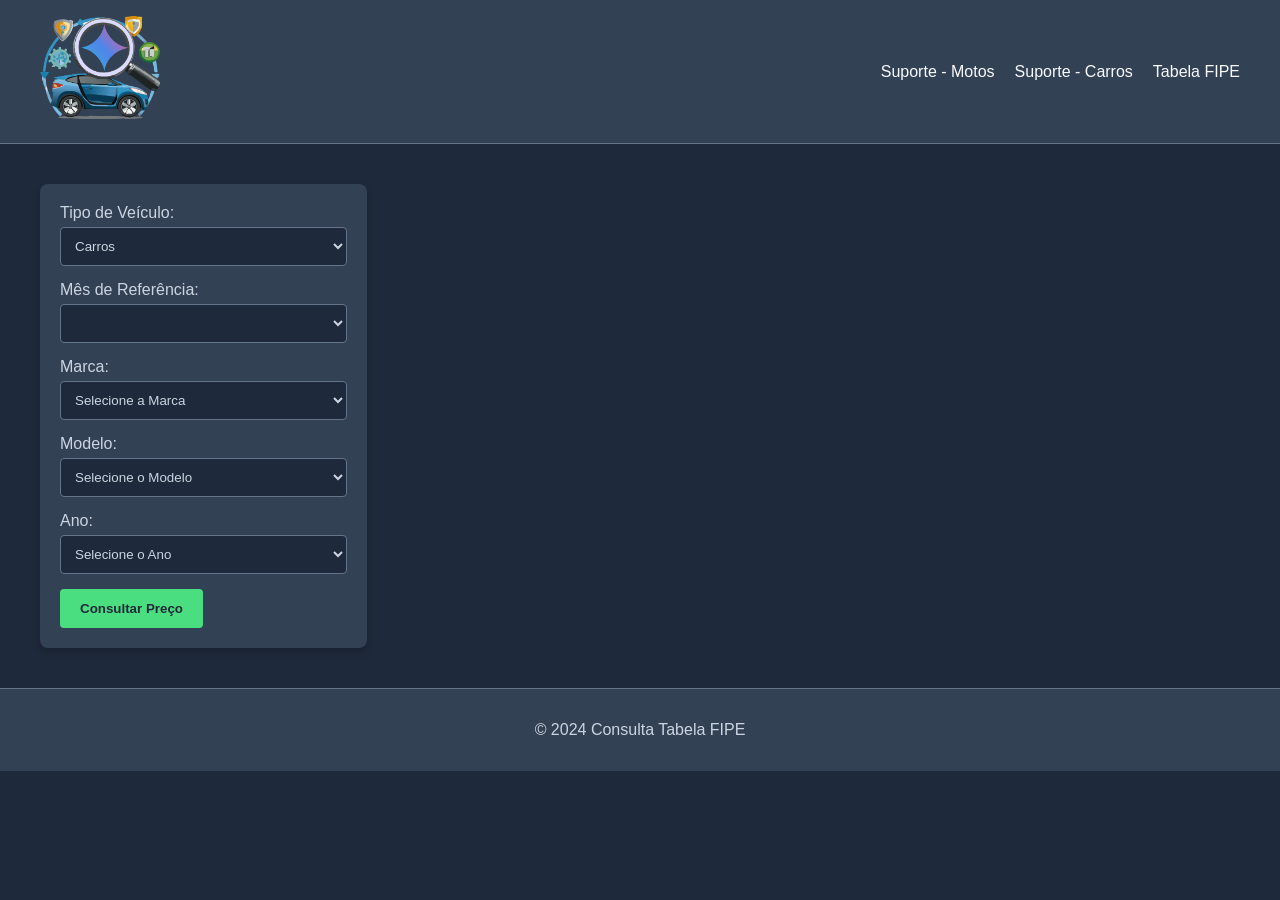
<file: fipe.html>
<!DOCTYPE html>
<html lang="pt-BR">
<head>
    <meta charset="UTF-8">
    <meta name="viewport" content="width=device-width, initial-scale=1.0">
    <title>Consulta Tabela FIPE</title>
    <link rel="stylesheet" href="css/style.css">
    <link rel="stylesheet" href="css/fipe.css"> <!-- Estilo específico para a página FIPE -->
</head>
<body>
    <header>
        <div class="container">
            <div class="logo-container">
                <a href="index.html">
                    <img src="img/logo.png" alt="Logotipo da Central de Suporte" class="logo">
                </a>
            </div>
            <nav>
                <ul>
                    <li><a href="index.html">Suporte - Motos</a></li>
                    <li><a href="suporte-carros.html">Suporte - Carros</a></li>
                    <li><a href="fipe.html">Tabela FIPE</a></li>
                </ul>
            </nav>
        </div>
    </header>

    <main>
        <section id="fipe-consulta">
            <label for="vehicleType">Tipo de Veículo:</label>
            <select id="vehicleType">
                <option value="cars">Carros</option>
                <option value="motorcycles">Motos</option>
                <option value="trucks">Caminhões</option>
            </select>

            <label for="reference">Mês de Referência:</label>
            <select id="reference">
                <!-- As opções serão preenchidas com JavaScript -->
            </select>

            <label for="brand">Marca:</label>
            <select id="brand">
                <option value="">Selecione a Marca</option>
                <!-- As opções serão preenchidas com JavaScript -->
            </select>

            <label for="model">Modelo:</label>
            <select id="model">
                <option value="">Selecione o Modelo</option>
                <!-- As opções serão preenchidas com JavaScript -->
            </select>

            <label for="year">Ano:</label>
            <select id="year">
                <option value="">Selecione o Ano</option>
                <!-- As opções serão preenchidas com JavaScript -->
            </select>

            <button id="consultar">Consultar Preço</button>
        </section>

        <section id="fipe-resultados" style="display: none;">
            <h2>Resultado da Consulta</h2>
            <div id="fipe-detalhes">
                <!-- Detalhes do veículo aparecerão aqui -->
            </div>
        </section>
    </main>

    <footer>
        <p>&copy; 2024 Consulta Tabela FIPE</p>
    </footer>

    <script src="js/fipe.js"></script> <!-- Arquivo JavaScript para a página FIPE -->
</body>
</html>
</file>
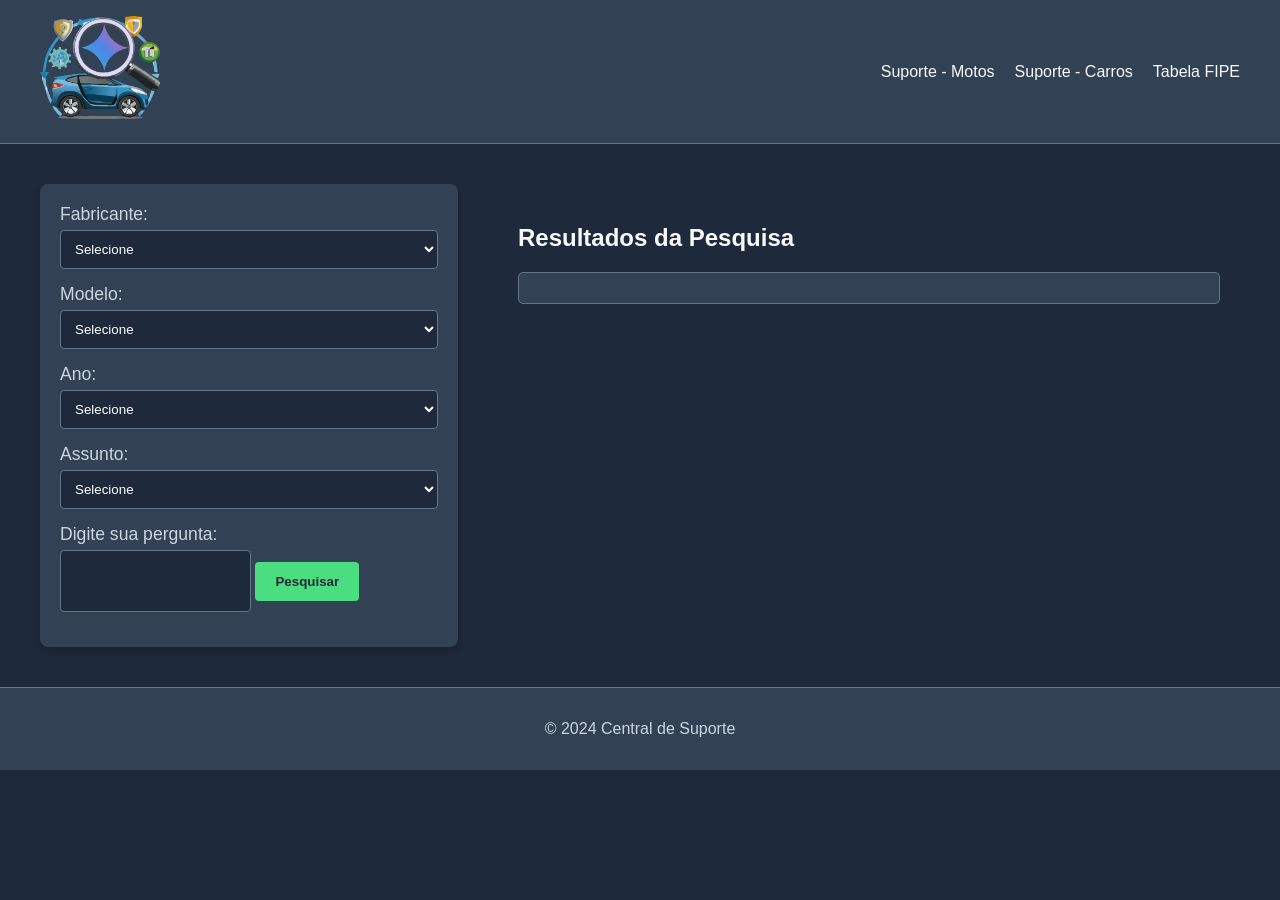
<file: suporte-carros.html>
<!DOCTYPE html>
<html lang="pt-BR">
<head>
    <meta charset="UTF-8">
    <meta name="viewport" content="width=device-width, initial-scale=1.0">
    <title>Suporte e Pesquisa de Carros com Gemini</title>
    <link rel="stylesheet" href="css/style.css">
</head>
<body>
    <header>
        <div class="container">
            <div class="logo-container">
                <a href="index.html">
                    <img src="img/logo.png" alt="Logotipo da Central de Suporte" class="logo">
                </a>
            </div>
            <nav>
                <ul>
                    <li><a href="index.html">Suporte - Motos</a></li>
                    <li><a href="suporte-carros.html">Suporte - Carros</a></li>
                    <li><a href="fipe.html">Tabela FIPE</a></li>


                </ul>
            </nav>
        </div>
    </header>

    <main>
        <section id="pesquisa">
            <label for="fabricante">Fabricante:</label>
            <select id="fabricante" name="fabricante">
                <option value="">Selecione</option>
                <!-- As opções de fabricante serão preenchidas com JavaScript -->
            </select>

            <label for="modelo">Modelo:</label>
            <select id="modelo" name="modelo">
                <option value="">Selecione</option>
                <!-- As opções de modelo serão preenchidas com JavaScript -->
            </select>

            <label for="ano">Ano:</label>
            <select id="ano" name="ano">
                <option value="">Selecione</option>
                <!-- As opções de ano serão preenchidas com JavaScript -->
            </select>

            <label for="assunto">Assunto:</label>
            <select id="assunto" name="assunto">
                <option value="">Selecione</option>
                <option value="defeito">Defeito</option>
                <option value="especificacao">Especificação</option>
                <option value="codigo">Código</option>
                <option value="peca">Peça</option>
                <option value="solucao">Solução</option>
                <option value="manutencao">Manutenção</option>
                <option value="revisao">Revisão</option>
                <option value="dica">Dica</option>
                <option value="comparativo">Comparativo</option>
                <option value="preco">Preço</option>
            </select>

            <label for="pergunta">Digite sua pergunta:</label>
            <input type="text" id="pergunta" name="pergunta">

            <button id="enviar">Pesquisar</button>
        </section>

        <section id="resultados">
            <h2>Resultados da Pesquisa</h2>
            <div id="resposta-gemini">
                <!-- Resposta da Gemini aparecerá aqui -->
            </div>
            <div id="documentos-relacionados">
                <!-- Lista de documentos relacionados -->
            </div>
        </section>
    </main>

    <footer>
        <p>&copy; 2024 Central de Suporte</p>
    </footer>

    <script src="js/gemini_api.js"></script>
    <script src="js/suporte-carros.js"></script>
</body>
</html>
</file>
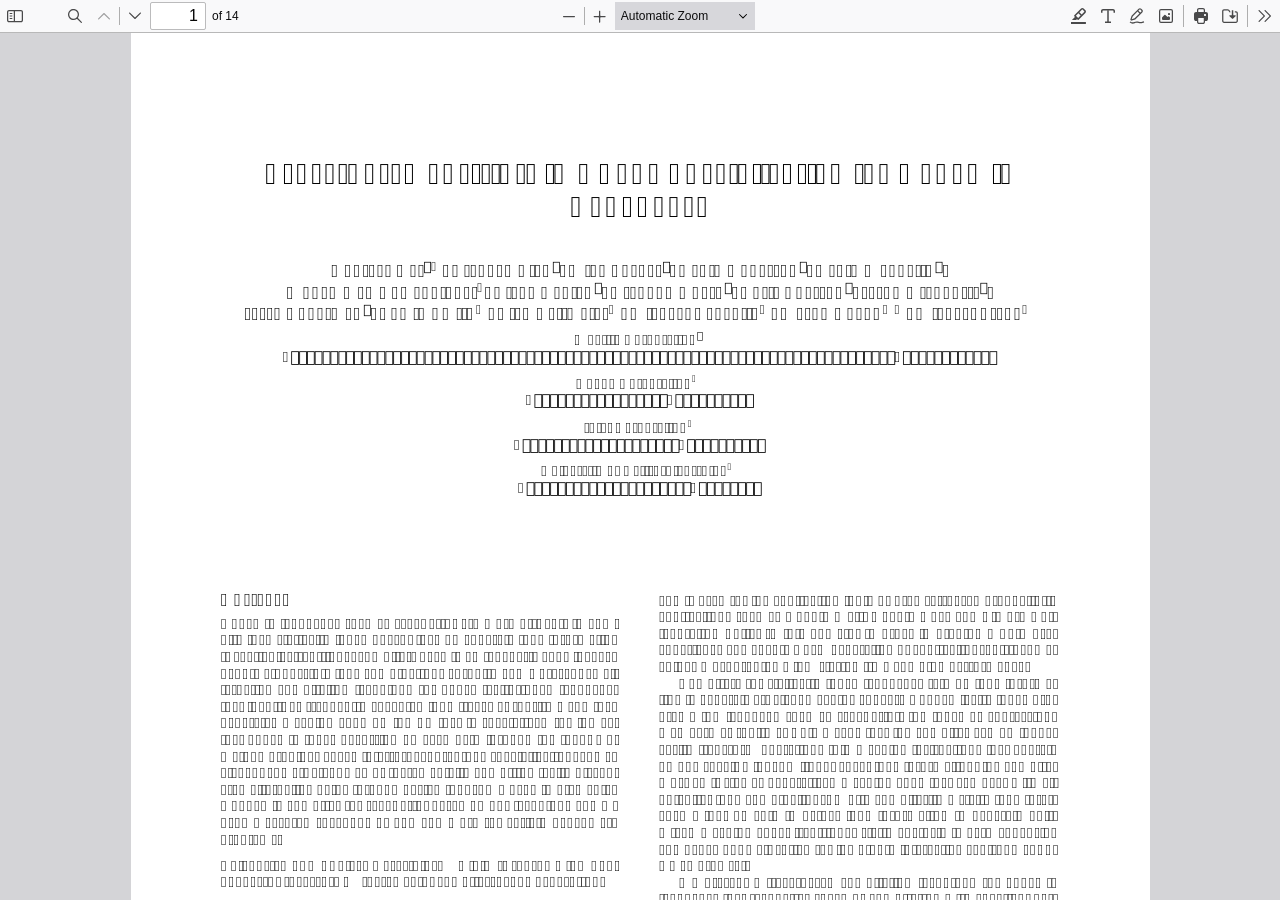
<file: lib/pdfjs/web/viewer.html>
﻿<!DOCTYPE html>
<!--
Copyright 2012 Mozilla Foundation

Licensed under the Apache License, Version 2.0 (the "License");
you may not use this file except in compliance with the License.
You may obtain a copy of the License at

    http://www.apache.org/licenses/LICENSE-2.0

Unless required by applicable law or agreed to in writing, software
distributed under the License is distributed on an "AS IS" BASIS,
WITHOUT WARRANTIES OR CONDITIONS OF ANY KIND, either express or implied.
See the License for the specific language governing permissions and
limitations under the License.

Adobe CMap resources are covered by their own copyright but the same license:

    Copyright 1990-2015 Adobe Systems Incorporated.

See https://github.com/adobe-type-tools/cmap-resources
-->
<html dir="ltr" mozdisallowselectionprint>
  <head>
    <meta charset="utf-8">
    <meta name="viewport" content="width=device-width, initial-scale=1, maximum-scale=1">
    <meta name="google" content="notranslate">
    <title>PDF.js viewer</title>

<!-- This snippet is used in production (included from viewer.html) -->
<link rel="resource" type="application/l10n" href="locale/locale.json">
<script src="../build/pdf.mjs" type="module"></script>

    <link rel="stylesheet" href="viewer.css">

  <script src="viewer.mjs" type="module"></script>
  </head>

  <body tabindex="0">
    <div id="outerContainer">

      <div id="sidebarContainer">
        <div id="toolbarSidebar" class="toolbarHorizontalGroup">
          <div id="toolbarSidebarLeft">
            <div id="sidebarViewButtons" class="toolbarHorizontalGroup toggled" role="radiogroup">
              <button id="viewThumbnail" class="toolbarButton toggled" type="button" title="Show Thumbnails" tabindex="0" data-l10n-id="pdfjs-thumbs-button" role="radio" aria-checked="true" aria-controls="thumbnailView">
                 <span data-l10n-id="pdfjs-thumbs-button-label">Thumbnails</span>
              </button>
              <button id="viewOutline" class="toolbarButton" type="button" title="Show Document Outline (double-click to expand/collapse all items)" tabindex="0" data-l10n-id="pdfjs-document-outline-button" role="radio" aria-checked="false" aria-controls="outlineView">
                 <span data-l10n-id="pdfjs-document-outline-button-label">Document Outline</span>
              </button>
              <button id="viewAttachments" class="toolbarButton" type="button" title="Show Attachments" tabindex="0" data-l10n-id="pdfjs-attachments-button" role="radio" aria-checked="false" aria-controls="attachmentsView">
                 <span data-l10n-id="pdfjs-attachments-button-label">Attachments</span>
              </button>
              <button id="viewLayers" class="toolbarButton" type="button" title="Show Layers (double-click to reset all layers to the default state)" tabindex="0" data-l10n-id="pdfjs-layers-button" role="radio" aria-checked="false" aria-controls="layersView">
                 <span data-l10n-id="pdfjs-layers-button-label">Layers</span>
              </button>
            </div>
          </div>

          <div id="toolbarSidebarRight">
            <div id="outlineOptionsContainer" class="toolbarHorizontalGroup">
              <div class="verticalToolbarSeparator"></div>

              <button id="currentOutlineItem" class="toolbarButton" type="button" disabled="disabled" title="Find Current Outline Item" tabindex="0" data-l10n-id="pdfjs-current-outline-item-button">
                <span data-l10n-id="pdfjs-current-outline-item-button-label">Current Outline Item</span>
              </button>
            </div>
          </div>
        </div>
        <div id="sidebarContent">
          <div id="thumbnailView">
          </div>
          <div id="outlineView" class="hidden">
          </div>
          <div id="attachmentsView" class="hidden">
          </div>
          <div id="layersView" class="hidden">
          </div>
        </div>
        <div id="sidebarResizer"></div>
      </div>  <!-- sidebarContainer -->

      <div id="mainContainer">
        <div class="toolbar">
          <div id="toolbarContainer">
            <div id="toolbarViewer" class="toolbarHorizontalGroup">
              <div id="toolbarViewerLeft" class="toolbarHorizontalGroup">
                <button id="sidebarToggleButton" class="toolbarButton" type="button" title="Toggle Sidebar" tabindex="0" data-l10n-id="pdfjs-toggle-sidebar-button" aria-expanded="false" aria-haspopup="true" aria-controls="sidebarContainer">
                  <span data-l10n-id="pdfjs-toggle-sidebar-button-label">Toggle Sidebar</span>
                </button>
                <div class="toolbarButtonSpacer"></div>
                <div class="toolbarButtonWithContainer">
                  <button id="viewFindButton" class="toolbarButton" type="button" title="Find in Document" tabindex="0" data-l10n-id="pdfjs-findbar-button" aria-expanded="false" aria-controls="findbar">
                    <span data-l10n-id="pdfjs-findbar-button-label">Find</span>
                  </button>
                  <div class="hidden doorHanger toolbarHorizontalGroup" id="findbar">
                    <div id="findInputContainer" class="toolbarHorizontalGroup">
                      <span class="loadingInput end toolbarHorizontalGroup">
                        <input id="findInput" class="toolbarField" title="Find" placeholder="Find in document…" tabindex="0" data-l10n-id="pdfjs-find-input" aria-invalid="false">
                      </span>
                      <div class="toolbarHorizontalGroup">
                        <button id="findPreviousButton" class="toolbarButton" type="button" title="Find the previous occurrence of the phrase" tabindex="0" data-l10n-id="pdfjs-find-previous-button">
                          <span data-l10n-id="pdfjs-find-previous-button-label">Previous</span>
                        </button>
                        <div class="splitToolbarButtonSeparator"></div>
                        <button id="findNextButton" class="toolbarButton" type="button" title="Find the next occurrence of the phrase" tabindex="0" data-l10n-id="pdfjs-find-next-button">
                          <span data-l10n-id="pdfjs-find-next-button-label">Next</span>
                        </button>
                      </div>
                    </div>

                    <div id="findbarOptionsOneContainer" class="toolbarHorizontalGroup">
                      <div class="toggleButton toolbarLabel">
                        <input type="checkbox" id="findHighlightAll" tabindex="0" />
                        <label for="findHighlightAll" data-l10n-id="pdfjs-find-highlight-checkbox">Highlight All</label>
                      </div>
                      <div class="toggleButton toolbarLabel">
                        <input type="checkbox" id="findMatchCase" tabindex="0" />
                        <label for="findMatchCase" data-l10n-id="pdfjs-find-match-case-checkbox-label">Match Case</label>
                      </div>
                    </div>
                    <div id="findbarOptionsTwoContainer" class="toolbarHorizontalGroup">
                      <div class="toggleButton toolbarLabel">
                        <input type="checkbox" id="findMatchDiacritics" tabindex="0" />
                        <label for="findMatchDiacritics" data-l10n-id="pdfjs-find-match-diacritics-checkbox-label">Match Diacritics</label>
                      </div>
                      <div class="toggleButton toolbarLabel">
                        <input type="checkbox" id="findEntireWord" tabindex="0" />
                        <label for="findEntireWord" data-l10n-id="pdfjs-find-entire-word-checkbox-label">Whole Words</label>
                      </div>
                    </div>

                    <div id="findbarMessageContainer" class="toolbarHorizontalGroup" aria-live="polite">
                      <span id="findResultsCount" class="toolbarLabel"></span>
                      <span id="findMsg" class="toolbarLabel"></span>
                    </div>
                  </div>  <!-- findbar -->
                </div>
                <div class="toolbarHorizontalGroup hiddenSmallView">
                  <button class="toolbarButton" title="Previous Page" type="button" id="previous" tabindex="0" data-l10n-id="pdfjs-previous-button">
                    <span data-l10n-id="pdfjs-previous-button-label">Previous</span>
                  </button>
                  <div class="splitToolbarButtonSeparator"></div>
                  <button class="toolbarButton" type="button" title="Next Page" id="next" tabindex="0" data-l10n-id="pdfjs-next-button">
                    <span data-l10n-id="pdfjs-next-button-label">Next</span>
                  </button>
                </div>
                <div class="toolbarHorizontalGroup">
                  <span class="loadingInput start toolbarHorizontalGroup">
                    <input type="number" id="pageNumber" class="toolbarField" title="Page" value="1" min="1" tabindex="0" data-l10n-id="pdfjs-page-input" autocomplete="off">
                  </span>
                  <span id="numPages" class="toolbarLabel"></span>
                </div>
              </div>
              <div id="toolbarViewerMiddle" class="toolbarHorizontalGroup">
                <div class="toolbarHorizontalGroup">
                  <button id="zoomOutButton" class="toolbarButton" type="button" title="Zoom Out" tabindex="0" data-l10n-id="pdfjs-zoom-out-button">
                    <span data-l10n-id="pdfjs-zoom-out-button-label">Zoom Out</span>
                  </button>
                  <div class="splitToolbarButtonSeparator"></div>
                  <button id="zoomInButton" class="toolbarButton" type="button" title="Zoom In" tabindex="0" data-l10n-id="pdfjs-zoom-in-button">
                    <span data-l10n-id="pdfjs-zoom-in-button-label">Zoom In</span>
                  </button>
                </div>
                <span id="scaleSelectContainer" class="dropdownToolbarButton">
                  <select id="scaleSelect" title="Zoom" tabindex="0" data-l10n-id="pdfjs-zoom-select">
                    <option id="pageAutoOption" title="" value="auto" selected="selected" data-l10n-id="pdfjs-page-scale-auto">Automatic Zoom</option>
                    <option id="pageActualOption" title="" value="page-actual" data-l10n-id="pdfjs-page-scale-actual">Actual Size</option>
                    <option id="pageFitOption" title="" value="page-fit" data-l10n-id="pdfjs-page-scale-fit">Page Fit</option>
                    <option id="pageWidthOption" title="" value="page-width" data-l10n-id="pdfjs-page-scale-width">Page Width</option>
                    <option id="customScaleOption" title="" value="custom" disabled="disabled" hidden="true" data-l10n-id="pdfjs-page-scale-percent" data-l10n-args='{ "scale": 0 }'>0%</option>
                    <option title="" value="0.5" data-l10n-id="pdfjs-page-scale-percent" data-l10n-args='{ "scale": 50 }'>50%</option>
                    <option title="" value="0.75" data-l10n-id="pdfjs-page-scale-percent" data-l10n-args='{ "scale": 75 }'>75%</option>
                    <option title="" value="1" data-l10n-id="pdfjs-page-scale-percent" data-l10n-args='{ "scale": 100 }'>100%</option>
                    <option title="" value="1.25" data-l10n-id="pdfjs-page-scale-percent" data-l10n-args='{ "scale": 125 }'>125%</option>
                    <option title="" value="1.5" data-l10n-id="pdfjs-page-scale-percent" data-l10n-args='{ "scale": 150 }'>150%</option>
                    <option title="" value="2" data-l10n-id="pdfjs-page-scale-percent" data-l10n-args='{ "scale": 200 }'>200%</option>
                    <option title="" value="3" data-l10n-id="pdfjs-page-scale-percent" data-l10n-args='{ "scale": 300 }'>300%</option>
                    <option title="" value="4" data-l10n-id="pdfjs-page-scale-percent" data-l10n-args='{ "scale": 400 }'>400%</option>
                  </select>
                </span>
              </div>
              <div id="toolbarViewerRight" class="toolbarHorizontalGroup">
                <div id="editorModeButtons" class="toolbarHorizontalGroup" role="radiogroup">
                  <div id="editorHighlight" class="toolbarButtonWithContainer">
                    <button id="editorHighlightButton" class="toolbarButton" type="button" disabled="disabled" title="Highlight" role="radio" aria-expanded="false" aria-haspopup="true" aria-controls="editorHighlightParamsToolbar" tabindex="0" data-l10n-id="pdfjs-editor-highlight-button">
                      <span data-l10n-id="pdfjs-editor-highlight-button-label">Highlight</span>
                    </button>
                    <div class="editorParamsToolbar hidden doorHangerRight" id="editorHighlightParamsToolbar">
                      <div id="highlightParamsToolbarContainer" class="editorParamsToolbarContainer">
                        <div id="editorHighlightColorPicker" class="colorPicker">
                          <span id="highlightColorPickerLabel" class="editorParamsLabel" data-l10n-id="pdfjs-editor-highlight-colorpicker-label">Highlight color</span>
                        </div>
                        <div id="editorHighlightThickness">
                          <label for="editorFreeHighlightThickness" class="editorParamsLabel" data-l10n-id="pdfjs-editor-free-highlight-thickness-input">Thickness</label>
                          <div class="thicknessPicker">
                            <input type="range" id="editorFreeHighlightThickness" class="editorParamsSlider" data-l10n-id="pdfjs-editor-free-highlight-thickness-title" value="12" min="8" max="24" step="1" tabindex="0">
                          </div>
                        </div>
                        <div id="editorHighlightVisibility">
                          <div class="divider"></div>
                          <div class="toggler">
                            <label for="editorHighlightShowAll" class="editorParamsLabel" data-l10n-id="pdfjs-editor-highlight-show-all-button-label">Show all</label>
                            <button id="editorHighlightShowAll" class="toggle-button" type="button" data-l10n-id="pdfjs-editor-highlight-show-all-button" aria-pressed="true" tabindex="0"></button>
                          </div>
                        </div>
                      </div>
                    </div>
                  </div>
                  <div id="editorFreeText" class="toolbarButtonWithContainer">
                    <button id="editorFreeTextButton" class="toolbarButton" type="button" disabled="disabled" title="Text" role="radio" aria-expanded="false" aria-haspopup="true" aria-controls="editorFreeTextParamsToolbar" tabindex="0" data-l10n-id="pdfjs-editor-free-text-button">
                      <span data-l10n-id="pdfjs-editor-free-text-button-label">Text</span>
                    </button>
                    <div class="editorParamsToolbar hidden doorHangerRight" id="editorFreeTextParamsToolbar">
                      <div class="editorParamsToolbarContainer">
                        <div class="editorParamsSetter">
                          <label for="editorFreeTextColor" class="editorParamsLabel" data-l10n-id="pdfjs-editor-free-text-color-input">Color</label>
                          <input type="color" id="editorFreeTextColor" class="editorParamsColor" tabindex="0">
                        </div>
                        <div class="editorParamsSetter">
                          <label for="editorFreeTextFontSize" class="editorParamsLabel" data-l10n-id="pdfjs-editor-free-text-size-input">Size</label>
                          <input type="range" id="editorFreeTextFontSize" class="editorParamsSlider" value="10" min="5" max="100" step="1" tabindex="0">
                        </div>
                      </div>
                    </div>
                  </div>
                  <div id="editorInk" class="toolbarButtonWithContainer">
                    <button id="editorInkButton" class="toolbarButton" type="button" disabled="disabled" title="Draw" role="radio" aria-expanded="false" aria-haspopup="true" aria-controls="editorInkParamsToolbar" tabindex="0" data-l10n-id="pdfjs-editor-ink-button">
                      <span data-l10n-id="pdfjs-editor-ink-button-label">Draw</span>
                    </button>
                    <div class="editorParamsToolbar hidden doorHangerRight" id="editorInkParamsToolbar">
                      <div class="editorParamsToolbarContainer">
                        <div class="editorParamsSetter">
                          <label for="editorInkColor" class="editorParamsLabel" data-l10n-id="pdfjs-editor-ink-color-input">Color</label>
                          <input type="color" id="editorInkColor" class="editorParamsColor" tabindex="0">
                        </div>
                        <div class="editorParamsSetter">
                          <label for="editorInkThickness" class="editorParamsLabel" data-l10n-id="pdfjs-editor-ink-thickness-input">Thickness</label>
                          <input type="range" id="editorInkThickness" class="editorParamsSlider" value="1" min="1" max="20" step="1" tabindex="0">
                        </div>
                        <div class="editorParamsSetter">
                          <label for="editorInkOpacity" class="editorParamsLabel" data-l10n-id="pdfjs-editor-ink-opacity-input">Opacity</label>
                          <input type="range" id="editorInkOpacity" class="editorParamsSlider" value="1" min="0.05" max="1" step="0.05" tabindex="0">
                        </div>
                      </div>
                    </div>
                  </div>
                  <div id="editorStamp" class="toolbarButtonWithContainer">
                    <button id="editorStampButton" class="toolbarButton" type="button" disabled="disabled" title="Add or edit images" role="radio" aria-expanded="false" aria-haspopup="true" aria-controls="editorStampParamsToolbar" tabindex="0" data-l10n-id="pdfjs-editor-stamp-button">
                      <span data-l10n-id="pdfjs-editor-stamp-button-label">Add or edit images</span>
                    </button>
                    <div class="editorParamsToolbar hidden doorHangerRight menu" id="editorStampParamsToolbar">
                      <div class="menuContainer">
                        <button id="editorStampAddImage" class="toolbarButton labeled" type="button" title="Add image" tabindex="0" data-l10n-id="pdfjs-editor-stamp-add-image-button">
                          <span class="editorParamsLabel" data-l10n-id="pdfjs-editor-stamp-add-image-button-label">Add image</span>
                        </button>
                      </div>
                    </div>
                  </div>
                </div>

                <div id="editorModeSeparator" class="verticalToolbarSeparator"></div>

                <div class="toolbarHorizontalGroup hiddenMediumView">
                  <button id="printButton" class="toolbarButton" type="button" title="Print" tabindex="0" data-l10n-id="pdfjs-print-button">
                    <span data-l10n-id="pdfjs-print-button-label">Print</span>
                  </button>

                  <button id="downloadButton" class="toolbarButton" type="button" title="Save" tabindex="0" data-l10n-id="pdfjs-save-button">
                    <span data-l10n-id="pdfjs-save-button-label">Save</span>
                  </button>
                </div>

                <div class="verticalToolbarSeparator hiddenMediumView"></div>

                <div id="secondaryToolbarToggle" class="toolbarButtonWithContainer">
                  <button id="secondaryToolbarToggleButton" class="toolbarButton" type="button" title="Tools" tabindex="0" data-l10n-id="pdfjs-tools-button" aria-expanded="false" aria-haspopup="true" aria-controls="secondaryToolbar">
                    <span data-l10n-id="pdfjs-tools-button-label">Tools</span>
                  </button>
                  <div id="secondaryToolbar" class="hidden doorHangerRight menu">
                    <div id="secondaryToolbarButtonContainer" class="menuContainer">
                      <button id="secondaryOpenFile" class="toolbarButton labeled" type="button" title="Open File" tabindex="0" data-l10n-id="pdfjs-open-file-button">
                        <span data-l10n-id="pdfjs-open-file-button-label">Open</span>
                      </button>

                      <div class="visibleMediumView">
                        <button id="secondaryPrint" class="toolbarButton labeled" type="button" title="Print" tabindex="0" data-l10n-id="pdfjs-print-button">
                          <span data-l10n-id="pdfjs-print-button-label">Print</span>
                        </button>

                        <button id="secondaryDownload" class="toolbarButton labeled" type="button" title="Save" tabindex="0" data-l10n-id="pdfjs-save-button">
                          <span data-l10n-id="pdfjs-save-button-label">Save</span>
                        </button>

                      </div>

                      <div class="horizontalToolbarSeparator"></div>

                      <button id="presentationMode" class="toolbarButton labeled" type="button" title="Switch to Presentation Mode" tabindex="0" data-l10n-id="pdfjs-presentation-mode-button">
                        <span data-l10n-id="pdfjs-presentation-mode-button-label">Presentation Mode</span>
                      </button>

                      <a href="#" id="viewBookmark" class="toolbarButton labeled" title="Current Page (View URL from Current Page)" tabindex="0" data-l10n-id="pdfjs-bookmark-button">
                        <span data-l10n-id="pdfjs-bookmark-button-label">Current Page</span>
                      </a>

                      <div id="viewBookmarkSeparator" class="horizontalToolbarSeparator"></div>

                      <button id="firstPage" class="toolbarButton labeled" type="button" title="Go to First Page" tabindex="0" data-l10n-id="pdfjs-first-page-button">
                        <span data-l10n-id="pdfjs-first-page-button-label">Go to First Page</span>
                      </button>
                      <button id="lastPage" class="toolbarButton labeled" type="button" title="Go to Last Page" tabindex="0" data-l10n-id="pdfjs-last-page-button">
                        <span data-l10n-id="pdfjs-last-page-button-label">Go to Last Page</span>
                      </button>

                      <div class="horizontalToolbarSeparator"></div>

                      <button id="pageRotateCw" class="toolbarButton labeled" type="button" title="Rotate Clockwise" tabindex="0" data-l10n-id="pdfjs-page-rotate-cw-button">
                        <span data-l10n-id="pdfjs-page-rotate-cw-button-label">Rotate Clockwise</span>
                      </button>
                      <button id="pageRotateCcw" class="toolbarButton labeled" type="button" title="Rotate Counterclockwise" tabindex="0" data-l10n-id="pdfjs-page-rotate-ccw-button">
                        <span data-l10n-id="pdfjs-page-rotate-ccw-button-label">Rotate Counterclockwise</span>
                      </button>

                      <div class="horizontalToolbarSeparator"></div>

                      <div id="cursorToolButtons" role="radiogroup">
                        <button id="cursorSelectTool" class="toolbarButton labeled toggled" type="button" title="Enable Text Selection Tool" tabindex="0" data-l10n-id="pdfjs-cursor-text-select-tool-button" role="radio" aria-checked="true">
                          <span data-l10n-id="pdfjs-cursor-text-select-tool-button-label">Text Selection Tool</span>
                        </button>
                        <button id="cursorHandTool" class="toolbarButton labeled" type="button" title="Enable Hand Tool" tabindex="0" data-l10n-id="pdfjs-cursor-hand-tool-button" role="radio" aria-checked="false">
                          <span data-l10n-id="pdfjs-cursor-hand-tool-button-label">Hand Tool</span>
                        </button>
                      </div>

                      <div class="horizontalToolbarSeparator"></div>

                      <div id="scrollModeButtons" role="radiogroup">
                        <button id="scrollPage" class="toolbarButton labeled" type="button" title="Use Page Scrolling" tabindex="0" data-l10n-id="pdfjs-scroll-page-button" role="radio" aria-checked="false">
                          <span data-l10n-id="pdfjs-scroll-page-button-label">Page Scrolling</span>
                        </button>
                        <button id="scrollVertical" class="toolbarButton labeled toggled" type="button" title="Use Vertical Scrolling" tabindex="0" data-l10n-id="pdfjs-scroll-vertical-button" role="radio" aria-checked="true">
                          <span data-l10n-id="pdfjs-scroll-vertical-button-label">Vertical Scrolling</span>
                        </button>
                        <button id="scrollHorizontal" class="toolbarButton labeled" type="button" title="Use Horizontal Scrolling" tabindex="0" data-l10n-id="pdfjs-scroll-horizontal-button" role="radio" aria-checked="false">
                          <span data-l10n-id="pdfjs-scroll-horizontal-button-label">Horizontal Scrolling</span>
                        </button>
                        <button id="scrollWrapped" class="toolbarButton labeled" type="button" title="Use Wrapped Scrolling" tabindex="0" data-l10n-id="pdfjs-scroll-wrapped-button" role="radio" aria-checked="false">
                          <span data-l10n-id="pdfjs-scroll-wrapped-button-label">Wrapped Scrolling</span>
                        </button>
                      </div>

                      <div class="horizontalToolbarSeparator"></div>

                      <div id="spreadModeButtons" role="radiogroup">
                        <button id="spreadNone" class="toolbarButton labeled toggled" type="button" title="Do not join page spreads" tabindex="0" data-l10n-id="pdfjs-spread-none-button" role="radio" aria-checked="true">
                          <span data-l10n-id="pdfjs-spread-none-button-label">No Spreads</span>
                        </button>
                        <button id="spreadOdd" class="toolbarButton labeled" type="button" title="Join page spreads starting with odd-numbered pages" tabindex="0" data-l10n-id="pdfjs-spread-odd-button" role="radio" aria-checked="false">
                          <span data-l10n-id="pdfjs-spread-odd-button-label">Odd Spreads</span>
                        </button>
                        <button id="spreadEven" class="toolbarButton labeled" type="button" title="Join page spreads starting with even-numbered pages" tabindex="0" data-l10n-id="pdfjs-spread-even-button" role="radio" aria-checked="false">
                          <span data-l10n-id="pdfjs-spread-even-button-label">Even Spreads</span>
                        </button>
                      </div>

                      <div id="imageAltTextSettingsSeparator" class="horizontalToolbarSeparator hidden"></div>
                      <button id="imageAltTextSettings" type="button" class="toolbarButton labeled hidden" title="Image alt text settings" tabindex="0" data-l10n-id="pdfjs-image-alt-text-settings-button" aria-controls="altTextSettingsDialog">
                        <span data-l10n-id="pdfjs-image-alt-text-settings-button-label">Image alt text settings</span>
                      </button>

                      <div class="horizontalToolbarSeparator"></div>

                      <button id="documentProperties" class="toolbarButton labeled" type="button" title="Document Properties…" tabindex="0" data-l10n-id="pdfjs-document-properties-button" aria-controls="documentPropertiesDialog">
                        <span data-l10n-id="pdfjs-document-properties-button-label">Document Properties…</span>
                      </button>
                    </div>
                  </div>  <!-- secondaryToolbar -->
                </div>
              </div>
            </div>
            <div id="loadingBar">
              <div class="progress">
                <div class="glimmer">
                </div>
              </div>
            </div>
          </div>
        </div>

        <div id="viewerContainer" tabindex="0">
          <div id="viewer" class="pdfViewer"></div>
        </div>
      </div> <!-- mainContainer -->

      <div id="dialogContainer">
        <dialog id="passwordDialog">
          <div class="row">
            <label for="password" id="passwordText" data-l10n-id="pdfjs-password-label">Enter the password to open this PDF file:</label>
          </div>
          <div class="row">
            <input type="password" id="password" class="toolbarField">
          </div>
          <div class="buttonRow">
            <button id="passwordCancel" class="dialogButton" type="button"><span data-l10n-id="pdfjs-password-cancel-button">Cancel</span></button>
            <button id="passwordSubmit" class="dialogButton" type="button"><span data-l10n-id="pdfjs-password-ok-button">OK</span></button>
          </div>
        </dialog>
        <dialog id="documentPropertiesDialog">
          <div class="row">
            <span id="fileNameLabel" data-l10n-id="pdfjs-document-properties-file-name">File name:</span>
            <p id="fileNameField" aria-labelledby="fileNameLabel">-</p>
          </div>
          <div class="row">
            <span id="fileSizeLabel" data-l10n-id="pdfjs-document-properties-file-size">File size:</span>
            <p id="fileSizeField" aria-labelledby="fileSizeLabel">-</p>
          </div>
          <div class="separator"></div>
          <div class="row">
            <span id="titleLabel" data-l10n-id="pdfjs-document-properties-title">Title:</span>
            <p id="titleField" aria-labelledby="titleLabel">-</p>
          </div>
          <div class="row">
            <span id="authorLabel" data-l10n-id="pdfjs-document-properties-author">Author:</span>
            <p id="authorField" aria-labelledby="authorLabel">-</p>
          </div>
          <div class="row">
            <span id="subjectLabel" data-l10n-id="pdfjs-document-properties-subject">Subject:</span>
            <p id="subjectField" aria-labelledby="subjectLabel">-</p>
          </div>
          <div class="row">
            <span id="keywordsLabel" data-l10n-id="pdfjs-document-properties-keywords">Keywords:</span>
            <p id="keywordsField" aria-labelledby="keywordsLabel">-</p>
          </div>
          <div class="row">
            <span id="creationDateLabel" data-l10n-id="pdfjs-document-properties-creation-date">Creation Date:</span>
            <p id="creationDateField" aria-labelledby="creationDateLabel">-</p>
          </div>
          <div class="row">
            <span id="modificationDateLabel" data-l10n-id="pdfjs-document-properties-modification-date">Modification Date:</span>
            <p id="modificationDateField" aria-labelledby="modificationDateLabel">-</p>
          </div>
          <div class="row">
            <span id="creatorLabel" data-l10n-id="pdfjs-document-properties-creator">Creator:</span>
            <p id="creatorField" aria-labelledby="creatorLabel">-</p>
          </div>
          <div class="separator"></div>
          <div class="row">
            <span id="producerLabel" data-l10n-id="pdfjs-document-properties-producer">PDF Producer:</span>
            <p id="producerField" aria-labelledby="producerLabel">-</p>
          </div>
          <div class="row">
            <span id="versionLabel" data-l10n-id="pdfjs-document-properties-version">PDF Version:</span>
            <p id="versionField" aria-labelledby="versionLabel">-</p>
          </div>
          <div class="row">
            <span id="pageCountLabel" data-l10n-id="pdfjs-document-properties-page-count">Page Count:</span>
            <p id="pageCountField" aria-labelledby="pageCountLabel">-</p>
          </div>
          <div class="row">
            <span id="pageSizeLabel" data-l10n-id="pdfjs-document-properties-page-size">Page Size:</span>
            <p id="pageSizeField" aria-labelledby="pageSizeLabel">-</p>
          </div>
          <div class="separator"></div>
          <div class="row">
            <span id="linearizedLabel" data-l10n-id="pdfjs-document-properties-linearized">Fast Web View:</span>
            <p id="linearizedField" aria-labelledby="linearizedLabel">-</p>
          </div>
          <div class="buttonRow">
            <button id="documentPropertiesClose" class="dialogButton" type="button"><span data-l10n-id="pdfjs-document-properties-close-button">Close</span></button>
          </div>
        </dialog>
        <dialog class="dialog altText" id="altTextDialog" aria-labelledby="dialogLabel" aria-describedby="dialogDescription">
          <div id="altTextContainer" class="mainContainer">
            <div id="overallDescription">
              <span id="dialogLabel" data-l10n-id="pdfjs-editor-alt-text-dialog-label" class="title">Choose an option</span>
              <span id="dialogDescription" data-l10n-id="pdfjs-editor-alt-text-dialog-description">
                Alt text (alternative text) helps when people can’t see the image or when it doesn’t load.
              </span>
            </div>
            <div id="addDescription">
              <div class="radio">
                <div class="radioButton">
                  <input type="radio" id="descriptionButton" name="altTextOption" tabindex="0" aria-describedby="descriptionAreaLabel" checked>
                  <label for="descriptionButton" data-l10n-id="pdfjs-editor-alt-text-add-description-label">Add a description</label>
                </div>
                <div class="radioLabel">
                  <span id="descriptionAreaLabel" data-l10n-id="pdfjs-editor-alt-text-add-description-description">
                    Aim for 1-2 sentences that describe the subject, setting, or actions.
                  </span>
                </div>
              </div>
              <div class="descriptionArea">
                <textarea id="descriptionTextarea" placeholder="For example, “A young man sits down at a table to eat a meal”" aria-labelledby="descriptionAreaLabel" data-l10n-id="pdfjs-editor-alt-text-textarea" tabindex="0"></textarea>
              </div>
            </div>
            <div id="markAsDecorative">
              <div class="radio">
                <div class="radioButton">
                  <input type="radio" id="decorativeButton" name="altTextOption" aria-describedby="decorativeLabel">
                  <label for="decorativeButton" data-l10n-id="pdfjs-editor-alt-text-mark-decorative-label">Mark as decorative</label>
                </div>
                <div class="radioLabel">
                  <span id="decorativeLabel" data-l10n-id="pdfjs-editor-alt-text-mark-decorative-description">
                    This is used for ornamental images, like borders or watermarks.
                  </span>
                </div>
              </div>
            </div>
            <div id="buttons">
              <button id="altTextCancel" class="secondaryButton" type="button" tabindex="0"><span data-l10n-id="pdfjs-editor-alt-text-cancel-button">Cancel</span></button>
              <button id="altTextSave" class="primaryButton" type="button" tabindex="0"><span data-l10n-id="pdfjs-editor-alt-text-save-button">Save</span></button>
            </div>
          </div>
        </dialog>
        <dialog class="dialog newAltText" id="newAltTextDialog" aria-labelledby="newAltTextTitle" aria-describedby="newAltTextDescription" tabindex="0">
          <div id="newAltTextContainer" class="mainContainer">
            <div class="title">
              <span id="newAltTextTitle" data-l10n-id="pdfjs-editor-new-alt-text-dialog-edit-label" role="sectionhead" tabindex="0">Edit alt text (image description)</span>
            </div>
            <div id="mainContent">
              <div id="descriptionAndSettings">
                <div id="descriptionInstruction">
                  <div id="newAltTextDescriptionContainer">
                    <div class="altTextSpinner" role="status" aria-live="polite"></div>
                    <textarea id="newAltTextDescriptionTextarea" placeholder="Write your description here…" aria-labelledby="descriptionAreaLabel" data-l10n-id="pdfjs-editor-new-alt-text-textarea" tabindex="0"></textarea>
                  </div>
                  <span id="newAltTextDescription" role="note" data-l10n-id="pdfjs-editor-new-alt-text-description">Short description for people who can’t see the image or when the image doesn’t load.</span>
                  <div id="newAltTextDisclaimer" role="note"><div><span data-l10n-id="pdfjs-editor-new-alt-text-disclaimer1">This alt text was created automatically and may be inaccurate.</span> <a href="https://support.mozilla.org/en-US/kb/pdf-alt-text" target="_blank" rel="noopener noreferrer" id="newAltTextLearnMore" data-l10n-id="pdfjs-editor-new-alt-text-disclaimer-learn-more-url" tabindex="0">Learn more</a></div></div>
                </div>
                <div id="newAltTextCreateAutomatically" class="toggler">
                  <button id="newAltTextCreateAutomaticallyButton" class="toggle-button" type="button" aria-pressed="true" tabindex="0"></button>
                  <label for="newAltTextCreateAutomaticallyButton" class="togglerLabel" data-l10n-id="pdfjs-editor-new-alt-text-create-automatically-button-label">Create alt text automatically</label>
                </div>
                <div id="newAltTextDownloadModel" class="hidden">
                  <span id="newAltTextDownloadModelDescription" data-l10n-id="pdfjs-editor-new-alt-text-ai-model-downloading-progress" aria-valuemin="0" data-l10n-args='{ "totalSize": 0, "downloadedSize": 0 }'>Downloading alt text AI model (0 of 0 MB)</span>
                </div>
              </div>
              <div id="newAltTextImagePreview"></div>
            </div>
            <div id="newAltTextError" class="messageBar">
              <div>
                <div>
                  <span class="title" data-l10n-id="pdfjs-editor-new-alt-text-error-title">Couldn’t create alt text automatically</span>
                  <span  class="description" data-l10n-id="pdfjs-editor-new-alt-text-error-description">Please write your own alt text or try again later.</span>
                </div>
                <button id="newAltTextCloseButton" class="closeButton" type="button" tabindex="0" title="Close"><span data-l10n-id="pdfjs-editor-new-alt-text-error-close-button">Close</span></button>
              </div>
            </div>
            <div id="newAltTextButtons" class="dialogButtonsGroup">
              <button id="newAltTextCancel" type="button" class="secondaryButton hidden" tabindex="0"><span data-l10n-id="pdfjs-editor-alt-text-cancel-button">Cancel</span></button>
              <button id="newAltTextNotNow" type="button" class="secondaryButton" tabindex="0"><span data-l10n-id="pdfjs-editor-new-alt-text-not-now-button">Not now</span></button>
              <button id="newAltTextSave" type="button" class="primaryButton" tabindex="0"><span data-l10n-id="pdfjs-editor-alt-text-save-button">Save</span></button>
            </div>
          </div>
        </dialog>

        <dialog class="dialog" id="altTextSettingsDialog" aria-labelledby="altTextSettingsTitle">
          <div id="altTextSettingsContainer" class="mainContainer">
            <div class="title">
              <span id="altTextSettingsTitle" data-l10n-id="pdfjs-editor-alt-text-settings-dialog-label" role="sectionhead" tabindex="0" class="title">Image alt text settings</span>
            </div>
            <div id="automaticAltText">
              <span data-l10n-id="pdfjs-editor-alt-text-settings-automatic-title">Automatic alt text</span>
              <div id="automaticSettings">
                <div id="createModelSetting">
                  <div class="toggler">
                    <button id="createModelButton" type="button" class="toggle-button" aria-pressed="true" tabindex="0"></button>
                    <label for="createModelButton" class="togglerLabel" data-l10n-id="pdfjs-editor-alt-text-settings-create-model-button-label">Create alt text automatically</label>
                  </div>
                  <div id="createModelDescription" class="description">
                    <span data-l10n-id="pdfjs-editor-alt-text-settings-create-model-description">Suggests descriptions to help people who can’t see the image or when the image doesn’t load.</span> <a href="https://support.mozilla.org/en-US/kb/pdf-alt-text" target="_blank" rel="noopener noreferrer" id="altTextSettingsLearnMore" data-l10n-id="pdfjs-editor-new-alt-text-disclaimer-learn-more-url" tabindex="0">Learn more</a>
                  </div>
                </div>
                <div id="aiModelSettings">
                  <div>
                    <span data-l10n-id="pdfjs-editor-alt-text-settings-download-model-label" data-l10n-args='{ "totalSize": 180 }'>Alt text AI model (180MB)</span>
                    <div id="aiModelDescription" class="description">
                      <span data-l10n-id="pdfjs-editor-alt-text-settings-ai-model-description">Runs locally on your device so your data stays private. Required for automatic alt text.</span>
                    </div>
                  </div>
                  <button id="deleteModelButton" type="button" class="secondaryButton" tabindex="0"><span data-l10n-id="pdfjs-editor-alt-text-settings-delete-model-button">Delete</span></button>
                  <button id="downloadModelButton" type="button" class="secondaryButton" tabindex="0"><span data-l10n-id="pdfjs-editor-alt-text-settings-download-model-button">Download</span></button>
                </div>
              </div>
            </div>
            <div class="dialogSeparator"></div>
            <div id="altTextEditor">
              <span data-l10n-id="pdfjs-editor-alt-text-settings-editor-title">Alt text editor</span>
              <div id="showAltTextEditor">
                <div class="toggler">
                  <button id="showAltTextDialogButton" type="button" class="toggle-button" aria-pressed="true" tabindex="0"></button>
                  <label for="showAltTextDialogButton" class="togglerLabel" data-l10n-id="pdfjs-editor-alt-text-settings-show-dialog-button-label">Show alt text editor right away when adding an image</label>
                </div>
                <div id="showAltTextDialogDescription" class="description">
                  <span data-l10n-id="pdfjs-editor-alt-text-settings-show-dialog-description">Helps you make sure all your images have alt text.</span>
                </div>
              </div>
            </div>
            <div id="buttons" class="dialogButtonsGroup">
              <button id="altTextSettingsCloseButton" type="button" class="primaryButton" tabindex="0"><span data-l10n-id="pdfjs-editor-alt-text-settings-close-button">Close</span></button>
            </div>
          </div>
        </dialog>
        <dialog id="printServiceDialog" style="min-width: 200px;">
          <div class="row">
            <span data-l10n-id="pdfjs-print-progress-message">Preparing document for printing…</span>
          </div>
          <div class="row">
            <progress value="0" max="100"></progress>
            <span data-l10n-id="pdfjs-print-progress-percent" data-l10n-args='{ "progress": 0 }' class="relative-progress">0%</span>
          </div>
          <div class="buttonRow">
            <button id="printCancel" class="dialogButton" type="button"><span data-l10n-id="pdfjs-print-progress-close-button">Cancel</span></button>
          </div>
        </dialog>
      </div>  <!-- dialogContainer -->

      <div id="editorUndoBar" class="messageBar" role="status" aria-labelledby="editorUndoBarMessage" tabindex="-1" hidden>
        <div>
          <div>
            <span id="editorUndoBarMessage" class="description"></span>
          </div>
          <button id="editorUndoBarUndoButton" class="undoButton" type="button" tabindex="0" title="Undo" data-l10n-id="pdfjs-editor-undo-bar-undo-button">
            <span data-l10n-id="pdfjs-editor-undo-bar-undo-button-label">Undo</span>
          </button>
          <button id="editorUndoBarCloseButton" class="closeButton" type="button" tabindex="0" title="Close" data-l10n-id="pdfjs-editor-undo-bar-close-button">
            <span data-l10n-id="pdfjs-editor-undo-bar-close-button-label">Close</span>
          </button>
        </div>
      </div> <!-- editorUndoBar -->

    </div> <!-- outerContainer -->
    <div id="printContainer"></div>
  </body>
</html>
</file>
<file: css/style.css>
/* Cores */
:root {
    --cor-principal: #1e293b;       /* Fundo principal */
    --cor-secundaria: #334155;     /* Fundo de seções */
    --cor-detalhe: #64748b;        /* Detalhes e bordas */
    --cor-texto-principal: #f8fafc; /* Texto principal (branco quase puro) */
    --cor-texto-secundaria: #cbd5e1; /* Texto secundário (cinza claro) */
    --cor-accent: #4ade80;           /* Verde para destaques */
    --cor-accent-hover: #22c55e;     /* Verde mais escuro para hover */
    --cor-link: #60a5fa;             /* Azul claro para links */
    --cor-link-hover: #3b82f6;       /* Azul mais escuro para hover */
}

/* Tipografia */
body {
    font-family: 'Roboto', sans-serif; /* Fonte moderna e legível */
    background-color: var(--cor-principal);
    color: var(--cor-texto-principal);
    margin: 0;
    padding: 0;
}

h1, h2, h3 {
    font-weight: 600; /* Mais forte para títulos */
    color: var(--cor-texto-principal);
}

p, label, li {
    color: var(--cor-texto-secundaria);
}

/* Estilos para o container (para centralizar o conteúdo) */
.container {
    max-width: 1200px; /* Ajuste a largura máxima conforme desejado */
    margin: 0 auto; /* Centraliza horizontalmente */
    padding: 0 20px; /* Adiciona um pequeno padding nas laterais */
}

/* Estilos para o cabeçalho */
header {
    background-color: var(--cor-secundaria);
    padding: 1em 0;
    border-bottom: 1px solid var(--cor-detalhe);
    /*display: flex;  Removido */
    /*flex-direction: column; Removido */
    /*align-items: center; Removido*/
}

header .container {
    display: flex; /* Use flexbox */
    justify-content: space-between; /* Espaço entre logo e menu */
    align-items: center; /* Alinha verticalmente */
}

.logo-container {
    margin-bottom: 0.5em; /* Espaço entre a logo e o menu */
}

.logo {
    max-width: 120px;
    height: 100%;
    display: block;
}

/* Estilos para o menu de navegação */
nav ul {
    list-style: none;
    padding: 0;
    margin: 0;
    display: flex; /* Alinha os itens do menu horizontalmente */
}

nav li {
    margin-left: 20px; /* Espaço entre os itens do menu */
}

nav a {
    color: var(--cor-texto-principal);
    text-decoration: none;
    font-weight: 500;
    transition: color 0.3s ease;
}

nav a:hover {
    color: var(--cor-accent); /* Cor ao passar o mouse */
}

/* Remove o style do main */
main {
    display: block; /* Usa Flexbox */
    flex-direction: row; /* Alinha os filhos horizontalmente */
    align-items: flex-start; /* Alinha os itens ao topo */
    justify-content: space-between; /* Distribui o espaço entre os itens */
    padding: 20px;
}

header h1 {
    font-size: 2.5em;
    letter-spacing: 0.05em;
    margin-bottom: 0.2em;
}

header p {
    font-size: 1.1em;
    font-weight: 300;
}

#pesquisa {
    padding: 20px;
    background-color: var(--cor-secundaria);
    border-radius: 8px;
    margin: 20px;
    box-shadow: 0 4px 8px rgba(0, 0, 0, 0.2); /* Sombra suave */
}

#pesquisa label {
    display: block;
    margin-bottom: 5px;
    font-weight: 500;
}


#pesquisa input {
    width: auto;
    height: 40px;
    padding: 10px;
    margin-bottom: 15px;
    border: 1px solid var(--cor-detalhe);
    border-radius: 4px;
    background-color: var(--cor-principal);
    color: var(--cor-texto-secundaria);
    transition: border-color 0.3s ease; /* Transição suave na borda */
}

#pesquisa select {
    width: 100%;
    padding: 10px;
    margin-bottom: 15px;
    border: 1px solid var(--cor-detalhe);
    border-radius: 4px;
    background-color: var(--cor-principal);
    color: #ffffff;
    transition: border-color 0.3s ease; /* Transição suave na borda */
}

#pesquisa select:focus,
#pesquisa input:focus {
    border-color: var(--cor-accent);
    outline: none; /* Remove a borda padrão ao focar */
}

#pesquisa button {
    background-color: var(--cor-accent);
    color: var(--cor-principal);
    padding: 12px 20px;
    border: none;
    border-radius: 4px;
    cursor: pointer;
    font-weight: 600;
    transition: background-color 0.3s ease; /* Transição suave no fundo */
}

#pesquisa button:hover {
    background-color: var(--cor-accent-hover);
}

#resultados {
    padding: 20px;
    margin: 20px;
}

#resposta-gemini {
    margin-top: 10px;
    padding: 15px;
    border: 1px solid var(--cor-detalhe);
    border-radius: 5px;
    background-color: var(--cor-secundaria);
    color: var(--cor-texto-secundaria);
    line-height: 1.6; /* Espaçamento entre linhas */
}

#resposta-gemini h3 {
    font-size: 1.3em;
    margin-bottom: 0.5em;
    color: var(--cor-accent); /* Verde para destacar títulos */
}

#documentos-relacionados {
    margin-top: 20px;
}

#documentos-relacionados ul {
    list-style: none;
    padding: 0;
}

#documentos-relacionados li {
    margin-bottom: 0.5em;
}

#documentos-relacionados a {
    color: var(--cor-link);
    text-decoration: none;
    transition: color 0.3s ease; /* Transição suave na cor */
}

#documentos-relacionados a:hover {
    color: var(--cor-link-hover);
    text-decoration: underline; /* Sublinhado ao passar o mouse */
}

footer {
    text-align: center;
    padding: 1em 0;
    background-color: var(--cor-secundaria);
    color: var(--cor-texto-secundaria);
    border-top: 1px solid var(--cor-detalhe);
}

#visualizador-pdf {
    margin: 20px;
    padding: 15px;
    border: 1px solid var(--cor-detalhe);
    border-radius: 5px;
    background-color: var(--cor-secundaria);
}

#pdf-canvas {
    border: 1px solid var(--cor-detalhe);
    width: 100%; /* Ajusta o canvas à largura do contêiner */
    max-width: 800px; /* Define uma largura máxima */
    display: block; /* Remove espaços extras abaixo do canvas */
    margin: 0 auto; /* Centraliza o canvas */
}

/* Estilos para telas grandes (ex: desktop) */
@media (min-width: 768px) { /* Ajuste o valor '768px' conforme necessário */
    main {
        display: flex; /* Usa Flexbox */
        flex-direction: row; /* Alinha os filhos horizontalmente */
        align-items: flex-start; /* Alinha os itens ao topo */
        justify-content: space-between; /* Distribui o espaço entre os itens */
        padding: 20px;
    }

    #pesquisa {
        width: 35%; /* Define a largura do formulário */
        margin-right: 20px; /* Adiciona um espaço entre o formulário e os resultados */
    }

    #resultados {
        width: 65%; /* Define a largura da área de resultados */
    }

    #pesquisa label {
        font-size: 1.1em;
        width: 80%;
    }
}

.exemplo {
    border-bottom: 1px solid var(--cor-detalhe);
    font: 12px/16px sans-serif;
    color: #ffae00;
}
</file>
<file: css/fipe.css>
/* css/fipe.css */

/* Geral */
body {
    font-family: 'Roboto', sans-serif; /* Use a mesma fonte do site principal */
    background-color: var(--cor-principal); /* Use a cor de fundo principal */
    color: var(--cor-texto-principal); /* Use a cor do texto principal */
    margin: 0;
    padding: 0;
}

header {
    background-color: var(--cor-secundaria);
    padding: 1em 0;
    text-align: center;
    border-bottom: 1px solid var(--cor-detalhe);
}

h1, h2, h3 {
    color: var(--cor-texto-principal);
}

/* Seção de Consulta */
#fipe-consulta {
    padding: 20px;
    background-color: var(--cor-secundaria);
    border-radius: 8px;
    margin: 20px;
    box-shadow: 0 4px 8px rgba(0, 0, 0, 0.2);
}

#fipe-consulta label {
    display: block;
    margin-bottom: 5px;
    font-weight: 500;
    color: var(--cor-texto-secundaria);
}

#fipe-consulta select {
    width: 100%;
    padding: 10px;
    margin-bottom: 15px;
    border: 1px solid var(--cor-detalhe);
    border-radius: 4px;
    background-color: var(--cor-principal);
    color: var(--cor-texto-secundaria);
    transition: border-color 0.3s ease;
}

#fipe-consulta select:focus {
    border-color: var(--cor-accent);
    outline: none;
}

#fipe-consulta button {
    background-color: var(--cor-accent);
    color: var(--cor-principal);
    padding: 12px 20px;
    border: none;
    border-radius: 4px;
    cursor: pointer;
    font-weight: 600;
    transition: background-color 0.3s ease;
}

#fipe-consulta button:hover {
    background-color: var(--cor-accent-hover);
}

/* Seção de Resultados */
#fipe-resultados {
    padding: 20px;
    margin: 20px;
    border: 1px solid var(--cor-detalhe);
    border-radius: 8px;
    background-color: var(--cor-secundaria);
    display: none; /* Oculta por padrão, exibido pelo JavaScript */
}

#fipe-detalhes p {
    color: var(--cor-texto-secundaria);
    margin-bottom: 8px;
}

#fipe-detalhes strong {
    color: var(--cor-texto-principal);
    font-weight: 600;
}
</file>
<file: lib/pdfjs/web/viewer.css>
/* Copyright 2014 Mozilla Foundation
 *
 * Licensed under the Apache License, Version 2.0 (the "License");
 * you may not use this file except in compliance with the License.
 * You may obtain a copy of the License at
 *
 *     http://www.apache.org/licenses/LICENSE-2.0
 *
 * Unless required by applicable law or agreed to in writing, software
 * distributed under the License is distributed on an "AS IS" BASIS,
 * WITHOUT WARRANTIES OR CONDITIONS OF ANY KIND, either express or implied.
 * See the License for the specific language governing permissions and
 * limitations under the License.
 */

.messageBar{
  --closing-button-icon:url(images/messageBar_closingButton.svg);
  --message-bar-close-button-color:var(--text-primary-color);
  --message-bar-close-button-color-hover:var(--text-primary-color);
  --message-bar-close-button-border-radius:4px;
  --message-bar-close-button-border:none;
  --message-bar-close-button-hover-bg-color:rgb(21 20 26 / 0.14);
  --message-bar-close-button-active-bg-color:rgb(21 20 26 / 0.21);
  --message-bar-close-button-focus-bg-color:rgb(21 20 26 / 0.07);
}

@media (prefers-color-scheme: dark){

:where(html:not(.is-light)) .messageBar{
    --message-bar-close-button-hover-bg-color:rgb(251 251 254 / 0.14);
    --message-bar-close-button-active-bg-color:rgb(251 251 254 / 0.21);
    --message-bar-close-button-focus-bg-color:rgb(251 251 254 / 0.07);
}
  }

:where(html.is-dark) .messageBar{
    --message-bar-close-button-hover-bg-color:rgb(251 251 254 / 0.14);
    --message-bar-close-button-active-bg-color:rgb(251 251 254 / 0.21);
    --message-bar-close-button-focus-bg-color:rgb(251 251 254 / 0.07);
}

@media screen and (forced-colors: active){

.messageBar{
    --message-bar-close-button-color:ButtonText;
    --message-bar-close-button-border:1px solid ButtonText;
    --message-bar-close-button-hover-bg-color:ButtonText;
    --message-bar-close-button-active-bg-color:ButtonText;
    --message-bar-close-button-focus-bg-color:ButtonText;
    --message-bar-close-button-color-hover:HighlightText;
}
  }

.messageBar{

  display:flex;
  position:relative;
  padding:8px 8px 8px 16px;
  flex-direction:column;
  justify-content:center;
  align-items:center;
  gap:8px;
  -webkit-user-select:none;
     -moz-user-select:none;
          user-select:none;

  border-radius:4px;

  border:1px solid var(--message-bar-border-color);
  background:var(--message-bar-bg-color);
  color:var(--message-bar-fg-color);
}

.messageBar  > div{
    display:flex;
    align-items:flex-start;
    gap:8px;
    align-self:stretch;
  }

:is(.messageBar > div)::before{
      content:"";
      display:inline-block;
      width:16px;
      height:16px;
      -webkit-mask-image:var(--message-bar-icon);
              mask-image:var(--message-bar-icon);
      -webkit-mask-size:cover;
              mask-size:cover;
      background-color:var(--message-bar-icon-color);
      flex-shrink:0;
    }

.messageBar button{
    cursor:pointer;
  }

:is(.messageBar button):focus-visible{
      outline:var(--focus-ring-outline);
      outline-offset:2px;
    }

.messageBar .closeButton{
    width:32px;
    height:32px;
    background:none;
    border-radius:var(--message-bar-close-button-border-radius);
    border:var(--message-bar-close-button-border);

    display:flex;
    align-items:center;
    justify-content:center;
  }

:is(.messageBar .closeButton)::before{
      content:"";
      display:inline-block;
      width:16px;
      height:16px;
      -webkit-mask-image:var(--closing-button-icon);
              mask-image:var(--closing-button-icon);
      -webkit-mask-size:cover;
              mask-size:cover;
      background-color:var(--message-bar-close-button-color);
    }

:is(.messageBar .closeButton):is(:hover,:active,:focus)::before{
      background-color:var(--message-bar-close-button-color-hover);
    }

:is(.messageBar .closeButton):hover{
      background-color:var(--message-bar-close-button-hover-bg-color);
    }

:is(.messageBar .closeButton):active{
      background-color:var(--message-bar-close-button-active-bg-color);
    }

:is(.messageBar .closeButton):focus{
      background-color:var(--message-bar-close-button-focus-bg-color);
    }

:is(.messageBar .closeButton)  > span{
      display:inline-block;
      width:0;
      height:0;
      overflow:hidden;
    }

#editorUndoBar{
  --text-primary-color:#15141a;

  --message-bar-icon:url(images/secondaryToolbarButton-documentProperties.svg);
  --message-bar-icon-color:#0060df;
  --message-bar-bg-color:#deeafc;
  --message-bar-fg-color:var(--text-primary-color);
  --message-bar-border-color:rgb(0 0 0 / 0.08);

  --undo-button-bg-color:rgb(21 20 26 / 0.07);
  --undo-button-bg-color-hover:rgb(21 20 26 / 0.14);
  --undo-button-bg-color-active:rgb(21 20 26 / 0.21);

  --undo-button-fg-color:var(--message-bar-fg-color);
  --undo-button-fg-color-hover:var(--undo-button-fg-color);
  --undo-button-fg-color-active:var(--undo-button-fg-color);

  --focus-ring-color:#0060df;
  --focus-ring-outline:2px solid var(--focus-ring-color);
}

@media (prefers-color-scheme: dark){

:where(html:not(.is-light)) #editorUndoBar{
    --text-primary-color:#fbfbfe;

    --message-bar-icon-color:#73a7f3;
    --message-bar-bg-color:#003070;
    --message-bar-border-color:rgb(255 255 255 / 0.08);

    --undo-button-bg-color:rgb(255 255 255 / 0.08);
    --undo-button-bg-color-hover:rgb(255 255 255 / 0.14);
    --undo-button-bg-color-active:rgb(255 255 255 / 0.21);
}
  }

:where(html.is-dark) #editorUndoBar{
    --text-primary-color:#fbfbfe;

    --message-bar-icon-color:#73a7f3;
    --message-bar-bg-color:#003070;
    --message-bar-border-color:rgb(255 255 255 / 0.08);

    --undo-button-bg-color:rgb(255 255 255 / 0.08);
    --undo-button-bg-color-hover:rgb(255 255 255 / 0.14);
    --undo-button-bg-color-active:rgb(255 255 255 / 0.21);
}

@media screen and (forced-colors: active){

#editorUndoBar{
    --text-primary-color:CanvasText;

    --message-bar-icon-color:CanvasText;
    --message-bar-bg-color:Canvas;
    --message-bar-border-color:CanvasText;

    --undo-button-bg-color:ButtonText;
    --undo-button-bg-color-hover:SelectedItem;
    --undo-button-bg-color-active:SelectedItem;

    --undo-button-fg-color:ButtonFace;
    --undo-button-fg-color-hover:SelectedItemText;
    --undo-button-fg-color-active:SelectedItemText;

    --focus-ring-color:CanvasText;
}
  }

#editorUndoBar{

  position:fixed;
  top:50px;
  left:50%;
  transform:translateX(-50%);
  z-index:10;

  padding-block:8px;
  padding-inline:16px 8px;

  font:menu;
  font-size:15px;

  cursor:default;
}

#editorUndoBar button{
    cursor:pointer;
  }

#editorUndoBar #editorUndoBarUndoButton{
    border-radius:4px;
    font-weight:590;
    line-height:19.5px;
    color:var(--undo-button-fg-color);
    border:none;
    padding:4px 16px;
    margin-inline-start:8px;
    height:32px;

    background-color:var(--undo-button-bg-color);
  }

:is(#editorUndoBar #editorUndoBarUndoButton):hover{
      background-color:var(--undo-button-bg-color-hover);
      color:var(--undo-button-fg-color-hover);
    }

:is(#editorUndoBar #editorUndoBarUndoButton):active{
      background-color:var(--undo-button-bg-color-active);
      color:var(--undo-button-fg-color-active);
    }

#editorUndoBar  > div{
    align-items:center;
  }

.dialog{
  --dialog-bg-color:white;
  --dialog-border-color:white;
  --dialog-shadow:0 2px 14px 0 rgb(58 57 68 / 0.2);
  --text-primary-color:#15141a;
  --text-secondary-color:#5b5b66;
  --hover-filter:brightness(0.9);
  --focus-ring-color:#0060df;
  --focus-ring-outline:2px solid var(--focus-ring-color);
  --link-fg-color:#0060df;
  --link-hover-fg-color:#0250bb;
  --separator-color:#f0f0f4;

  --textarea-border-color:#8f8f9d;
  --textarea-bg-color:white;
  --textarea-fg-color:var(--text-secondary-color);

  --radio-bg-color:#f0f0f4;
  --radio-checked-bg-color:#fbfbfe;
  --radio-border-color:#8f8f9d;
  --radio-checked-border-color:#0060df;

  --button-secondary-bg-color:#f0f0f4;
  --button-secondary-fg-color:var(--text-primary-color);
  --button-secondary-border-color:var(--button-secondary-bg-color);
  --button-secondary-hover-bg-color:var(--button-secondary-bg-color);
  --button-secondary-hover-fg-color:var(--button-secondary-fg-color);
  --button-secondary-hover-border-color:var(--button-secondary-hover-bg-color);

  --button-primary-bg-color:#0060df;
  --button-primary-fg-color:#fbfbfe;
  --button-primary-border-color:var(--button-primary-bg-color);
  --button-primary-hover-bg-color:var(--button-primary-bg-color);
  --button-primary-hover-fg-color:var(--button-primary-fg-color);
  --button-primary-hover-border-color:var(--button-primary-hover-bg-color);
}

@media (prefers-color-scheme: dark){

:where(html:not(.is-light)) .dialog{
    --dialog-bg-color:#1c1b22;
    --dialog-border-color:#1c1b22;
    --dialog-shadow:0 2px 14px 0 #15141a;
    --text-primary-color:#fbfbfe;
    --text-secondary-color:#cfcfd8;
    --focus-ring-color:#0df;
    --hover-filter:brightness(1.4);
    --link-fg-color:#0df;
    --link-hover-fg-color:#80ebff;
    --separator-color:#52525e;

    --textarea-bg-color:#42414d;

    --radio-bg-color:#2b2a33;
    --radio-checked-bg-color:#15141a;
    --radio-checked-border-color:#0df;

    --button-secondary-bg-color:#2b2a33;
    --button-primary-bg-color:#0df;
    --button-primary-fg-color:#15141a;
}
  }

:where(html.is-dark) .dialog{
    --dialog-bg-color:#1c1b22;
    --dialog-border-color:#1c1b22;
    --dialog-shadow:0 2px 14px 0 #15141a;
    --text-primary-color:#fbfbfe;
    --text-secondary-color:#cfcfd8;
    --focus-ring-color:#0df;
    --hover-filter:brightness(1.4);
    --link-fg-color:#0df;
    --link-hover-fg-color:#80ebff;
    --separator-color:#52525e;

    --textarea-bg-color:#42414d;

    --radio-bg-color:#2b2a33;
    --radio-checked-bg-color:#15141a;
    --radio-checked-border-color:#0df;

    --button-secondary-bg-color:#2b2a33;
    --button-primary-bg-color:#0df;
    --button-primary-fg-color:#15141a;
}

@media screen and (forced-colors: active){

.dialog{
    --dialog-bg-color:Canvas;
    --dialog-border-color:CanvasText;
    --dialog-shadow:none;
    --text-primary-color:CanvasText;
    --text-secondary-color:CanvasText;
    --hover-filter:none;
    --focus-ring-color:ButtonBorder;
    --link-fg-color:LinkText;
    --link-hover-fg-color:LinkText;
    --separator-color:CanvasText;

    --textarea-border-color:ButtonBorder;
    --textarea-bg-color:Field;
    --textarea-fg-color:ButtonText;

    --radio-bg-color:ButtonFace;
    --radio-checked-bg-color:ButtonFace;
    --radio-border-color:ButtonText;
    --radio-checked-border-color:ButtonText;

    --button-secondary-bg-color:ButtonFace;
    --button-secondary-fg-color:ButtonText;
    --button-secondary-border-color:ButtonText;
    --button-secondary-hover-bg-color:AccentColor;
    --button-secondary-hover-fg-color:AccentColorText;

    --button-primary-bg-color:ButtonText;
    --button-primary-fg-color:ButtonFace;
    --button-primary-hover-bg-color:AccentColor;
    --button-primary-hover-fg-color:AccentColorText;
}
  }

.dialog{

  font:message-box;
  font-size:13px;
  font-weight:400;
  line-height:150%;
  border-radius:4px;
  padding:12px 16px;
  border:1px solid var(--dialog-border-color);
  background:var(--dialog-bg-color);
  color:var(--text-primary-color);
  box-shadow:var(--dialog-shadow);
}

:is(.dialog .mainContainer) *:focus-visible{
      outline:var(--focus-ring-outline);
      outline-offset:2px;
    }

:is(.dialog .mainContainer) .title{
      display:flex;
      width:auto;
      flex-direction:column;
      justify-content:flex-end;
      align-items:flex-start;
      gap:12px;
    }

:is(:is(.dialog .mainContainer) .title)  > span{
        font-size:13px;
        font-style:normal;
        font-weight:590;
        line-height:150%;
      }

:is(.dialog .mainContainer) .dialogSeparator{
      width:100%;
      height:0;
      margin-block:4px;
      border-top:1px solid var(--separator-color);
      border-bottom:none;
    }

:is(.dialog .mainContainer) .dialogButtonsGroup{
      display:flex;
      gap:12px;
      align-self:flex-end;
    }

:is(.dialog .mainContainer) .radio{
      display:flex;
      flex-direction:column;
      align-items:flex-start;
      gap:4px;
    }

:is(:is(.dialog .mainContainer) .radio)  > .radioButton{
        display:flex;
        gap:8px;
        align-self:stretch;
        align-items:center;
      }

:is(:is(:is(.dialog .mainContainer) .radio) > .radioButton) input{
          -webkit-appearance:none;
             -moz-appearance:none;
                  appearance:none;
          box-sizing:border-box;
          width:16px;
          height:16px;
          border-radius:50%;
          background-color:var(--radio-bg-color);
          border:1px solid var(--radio-border-color);
        }

:is(:is(:is(:is(.dialog .mainContainer) .radio) > .radioButton) input):hover{
            filter:var(--hover-filter);
          }

:is(:is(:is(:is(.dialog .mainContainer) .radio) > .radioButton) input):checked{
            background-color:var(--radio-checked-bg-color);
            border:4px solid var(--radio-checked-border-color);
          }

:is(:is(.dialog .mainContainer) .radio)  > .radioLabel{
        display:flex;
        padding-inline-start:24px;
        align-items:flex-start;
        gap:10px;
        align-self:stretch;
      }

:is(:is(:is(.dialog .mainContainer) .radio) > .radioLabel)  > span{
          flex:1 0 0;
          font-size:11px;
          color:var(--text-secondary-color);
        }

:is(.dialog .mainContainer) button:not(:is(.toggle-button,.closeButton)){
      border-radius:4px;
      border:1px solid;
      font:menu;
      font-weight:600;
      padding:4px 16px;
      width:auto;
      height:32px;
    }

:is(:is(.dialog .mainContainer) button:not(:is(.toggle-button,.closeButton))):hover{
        cursor:pointer;
        filter:var(--hover-filter);
      }

.secondaryButton:is(:is(.dialog .mainContainer) button:not(:is(.toggle-button,.closeButton))){
        color:var(--button-secondary-fg-color);
        background-color:var(--button-secondary-bg-color);
        border-color:var(--button-secondary-border-color);
      }

.secondaryButton:is(:is(.dialog .mainContainer) button:not(:is(.toggle-button,.closeButton))):hover{
          color:var(--button-secondary-hover-fg-color);
          background-color:var(--button-secondary-hover-bg-color);
          border-color:var(--button-secondary-hover-border-color);
        }

.primaryButton:is(:is(.dialog .mainContainer) button:not(:is(.toggle-button,.closeButton))){
        color:var(--button-primary-fg-color);
        background-color:var(--button-primary-bg-color);
        border-color:var(--button-primary-border-color);
        opacity:1;
      }

.primaryButton:is(:is(.dialog .mainContainer) button:not(:is(.toggle-button,.closeButton))):hover{
          color:var(--button-primary-hover-fg-color);
          background-color:var(--button-primary-hover-bg-color);
          border-color:var(--button-primary-hover-border-color);
        }

:is(.dialog .mainContainer) a{
      color:var(--link-fg-color);
    }

:is(:is(.dialog .mainContainer) a):hover{
        color:var(--link-hover-fg-color);
      }

:is(.dialog .mainContainer) textarea{
      font:inherit;
      padding:8px;
      resize:none;
      margin:0;
      box-sizing:border-box;
      border-radius:4px;
      border:1px solid var(--textarea-border-color);
      background:var(--textarea-bg-color);
      color:var(--textarea-fg-color);
    }

:is(:is(.dialog .mainContainer) textarea):focus{
        outline-offset:0;
        border-color:transparent;
      }

:is(:is(.dialog .mainContainer) textarea):disabled{
        pointer-events:none;
        opacity:0.4;
      }

:is(.dialog .mainContainer) .messageBar{
      --message-bar-bg-color:#ffebcd;
      --message-bar-fg-color:#15141a;
      --message-bar-border-color:rgb(0 0 0 / 0.08);
      --message-bar-icon:url(images/messageBar_warning.svg);
      --message-bar-icon-color:#cd411e;
    }

@media (prefers-color-scheme: dark){

:where(html:not(.is-light)) :is(.dialog .mainContainer) .messageBar{
        --message-bar-bg-color:#5a3100;
        --message-bar-fg-color:#fbfbfe;
        --message-bar-border-color:rgb(255 255 255 / 0.08);
        --message-bar-icon-color:#e49c49;
    }
      }

:where(html.is-dark) :is(.dialog .mainContainer) .messageBar{
        --message-bar-bg-color:#5a3100;
        --message-bar-fg-color:#fbfbfe;
        --message-bar-border-color:rgb(255 255 255 / 0.08);
        --message-bar-icon-color:#e49c49;
    }

@media screen and (forced-colors: active){

:is(.dialog .mainContainer) .messageBar{
        --message-bar-bg-color:HighlightText;
        --message-bar-fg-color:CanvasText;
        --message-bar-border-color:CanvasText;
        --message-bar-icon-color:CanvasText;
    }
      }

:is(.dialog .mainContainer) .messageBar{

      align-self:stretch;
    }

:is(:is(:is(.dialog .mainContainer) .messageBar) > div)::before,:is(:is(:is(.dialog .mainContainer) .messageBar) > div)  > div{
          margin-block:4px;
        }

:is(:is(:is(.dialog .mainContainer) .messageBar) > div)  > div{
          display:flex;
          flex-direction:column;
          align-items:flex-start;
          gap:8px;
          flex:1 0 0;
        }

:is(:is(:is(:is(.dialog .mainContainer) .messageBar) > div) > div) .title{
            font-size:13px;
            font-weight:590;
          }

:is(:is(:is(:is(.dialog .mainContainer) .messageBar) > div) > div) .description{
            font-size:13px;
          }

:is(.dialog .mainContainer) .toggler{
      display:flex;
      align-items:center;
      gap:8px;
      align-self:stretch;
    }

:is(:is(.dialog .mainContainer) .toggler)  > .togglerLabel{
        -webkit-user-select:none;
           -moz-user-select:none;
                user-select:none;
      }

.textLayer{
  position:absolute;
  text-align:initial;
  inset:0;
  overflow:clip;
  opacity:1;
  line-height:1;
  -webkit-text-size-adjust:none;
     -moz-text-size-adjust:none;
          text-size-adjust:none;
  forced-color-adjust:none;
  transform-origin:0 0;
  caret-color:CanvasText;
  z-index:0;
}

.textLayer.highlighting{
    touch-action:none;
  }

.textLayer :is(span,br){
    color:transparent;
    position:absolute;
    white-space:pre;
    cursor:text;
    transform-origin:0% 0%;
  }

.textLayer  > :not(.markedContent),.textLayer .markedContent span:not(.markedContent){
    z-index:1;
  }

.textLayer span.markedContent{
    top:0;
    height:0;
  }

.textLayer span[role="img"]{
    -webkit-user-select:none;
       -moz-user-select:none;
            user-select:none;
    cursor:default;
  }

.textLayer .highlight{
    --highlight-bg-color:rgb(180 0 170 / 0.25);
    --highlight-selected-bg-color:rgb(0 100 0 / 0.25);
    --highlight-backdrop-filter:none;
    --highlight-selected-backdrop-filter:none;
  }

@media screen and (forced-colors: active){

.textLayer .highlight{
      --highlight-bg-color:transparent;
      --highlight-selected-bg-color:transparent;
      --highlight-backdrop-filter:var(--hcm-highlight-filter);
      --highlight-selected-backdrop-filter:var(
        --hcm-highlight-selected-filter
      );
  }
    }

.textLayer .highlight{

    margin:-1px;
    padding:1px;
    background-color:var(--highlight-bg-color);
    -webkit-backdrop-filter:var(--highlight-backdrop-filter);
            backdrop-filter:var(--highlight-backdrop-filter);
    border-radius:4px;
  }

.appended:is(.textLayer .highlight){
      position:initial;
    }

.begin:is(.textLayer .highlight){
      border-radius:4px 0 0 4px;
    }

.end:is(.textLayer .highlight){
      border-radius:0 4px 4px 0;
    }

.middle:is(.textLayer .highlight){
      border-radius:0;
    }

.selected:is(.textLayer .highlight){
      background-color:var(--highlight-selected-bg-color);
      -webkit-backdrop-filter:var(--highlight-selected-backdrop-filter);
              backdrop-filter:var(--highlight-selected-backdrop-filter);
    }

.textLayer ::-moz-selection{
    background:rgba(0 0 255 / 0.25);
    background:color-mix(in srgb, AccentColor, transparent 75%);
  }

.textLayer ::selection{
    background:rgba(0 0 255 / 0.25);
    background:color-mix(in srgb, AccentColor, transparent 75%);
  }

.textLayer br::-moz-selection{
    background:transparent;
  }

.textLayer br::selection{
    background:transparent;
  }

.textLayer .endOfContent{
    display:block;
    position:absolute;
    inset:100% 0 0;
    z-index:0;
    cursor:default;
    -webkit-user-select:none;
       -moz-user-select:none;
            user-select:none;
  }

.textLayer.selecting .endOfContent{
    top:0;
  }

.annotationLayer{
  --annotation-unfocused-field-background:url("data:image/svg+xml;charset=UTF-8,<svg width='1px' height='1px' xmlns='http://www.w3.org/2000/svg'><rect width='100%' height='100%' style='fill:rgba(0, 54, 255, 0.13);'/></svg>");
  --input-focus-border-color:Highlight;
  --input-focus-outline:1px solid Canvas;
  --input-unfocused-border-color:transparent;
  --input-disabled-border-color:transparent;
  --input-hover-border-color:black;
  --link-outline:none;
}

@media screen and (forced-colors: active){

.annotationLayer{
    --input-focus-border-color:CanvasText;
    --input-unfocused-border-color:ActiveText;
    --input-disabled-border-color:GrayText;
    --input-hover-border-color:Highlight;
    --link-outline:1.5px solid LinkText;
}

    .annotationLayer .textWidgetAnnotation :is(input,textarea):required,.annotationLayer .choiceWidgetAnnotation select:required,.annotationLayer .buttonWidgetAnnotation:is(.checkBox,.radioButton) input:required{
      outline:1.5px solid selectedItem;
    }

    .annotationLayer .linkAnnotation{
      outline:var(--link-outline);
    }

      :is(.annotationLayer .linkAnnotation):hover{
        -webkit-backdrop-filter:var(--hcm-highlight-filter);
                backdrop-filter:var(--hcm-highlight-filter);
      }

      :is(.annotationLayer .linkAnnotation) > a:hover{
        opacity:0 !important;
        background:none !important;
        box-shadow:none;
      }

    .annotationLayer .popupAnnotation .popup{
      outline:calc(1.5px * var(--scale-factor)) solid CanvasText !important;
      background-color:ButtonFace !important;
      color:ButtonText !important;
    }

    .annotationLayer .highlightArea:hover::after{
      position:absolute;
      top:0;
      left:0;
      width:100%;
      height:100%;
      -webkit-backdrop-filter:var(--hcm-highlight-filter);
              backdrop-filter:var(--hcm-highlight-filter);
      content:"";
      pointer-events:none;
    }

    .annotationLayer .popupAnnotation.focused .popup{
      outline:calc(3px * var(--scale-factor)) solid Highlight !important;
    }
  }

.annotationLayer{

  position:absolute;
  top:0;
  left:0;
  pointer-events:none;
  transform-origin:0 0;
}

.annotationLayer[data-main-rotation="90"] .norotate{
    transform:rotate(270deg) translateX(-100%);
  }

.annotationLayer[data-main-rotation="180"] .norotate{
    transform:rotate(180deg) translate(-100%, -100%);
  }

.annotationLayer[data-main-rotation="270"] .norotate{
    transform:rotate(90deg) translateY(-100%);
  }

.annotationLayer.disabled section,.annotationLayer.disabled .popup{
      pointer-events:none;
    }

.annotationLayer .annotationContent{
    position:absolute;
    width:100%;
    height:100%;
    pointer-events:none;
  }

.freetext:is(.annotationLayer .annotationContent){
      background:transparent;
      border:none;
      inset:0;
      overflow:visible;
      white-space:nowrap;
      font:10px sans-serif;
      line-height:1.35;
      -webkit-user-select:none;
         -moz-user-select:none;
              user-select:none;
    }

.annotationLayer section{
    position:absolute;
    text-align:initial;
    pointer-events:auto;
    box-sizing:border-box;
    transform-origin:0 0;
  }

:is(.annotationLayer section):has(div.annotationContent) canvas.annotationContent{
        display:none;
      }

.textLayer.selecting ~ .annotationLayer section{
    pointer-events:none;
  }

.annotationLayer :is(.linkAnnotation,.buttonWidgetAnnotation.pushButton) > a{
    position:absolute;
    font-size:1em;
    top:0;
    left:0;
    width:100%;
    height:100%;
  }

.annotationLayer :is(.linkAnnotation,.buttonWidgetAnnotation.pushButton):not(.hasBorder) > a:hover{
    opacity:0.2;
    background-color:rgb(255 255 0);
    box-shadow:0 2px 10px rgb(255 255 0);
  }

.annotationLayer .linkAnnotation.hasBorder:hover{
    background-color:rgb(255 255 0 / 0.2);
  }

.annotationLayer .hasBorder{
    background-size:100% 100%;
  }

.annotationLayer .textAnnotation img{
    position:absolute;
    cursor:pointer;
    width:100%;
    height:100%;
    top:0;
    left:0;
  }

.annotationLayer .textWidgetAnnotation :is(input,textarea),.annotationLayer .choiceWidgetAnnotation select,.annotationLayer .buttonWidgetAnnotation:is(.checkBox,.radioButton) input{
    background-image:var(--annotation-unfocused-field-background);
    border:2px solid var(--input-unfocused-border-color);
    box-sizing:border-box;
    font:calc(9px * var(--scale-factor)) sans-serif;
    height:100%;
    margin:0;
    vertical-align:top;
    width:100%;
  }

.annotationLayer .textWidgetAnnotation :is(input,textarea):required,.annotationLayer .choiceWidgetAnnotation select:required,.annotationLayer .buttonWidgetAnnotation:is(.checkBox,.radioButton) input:required{
    outline:1.5px solid red;
  }

.annotationLayer .choiceWidgetAnnotation select option{
    padding:0;
  }

.annotationLayer .buttonWidgetAnnotation.radioButton input{
    border-radius:50%;
  }

.annotationLayer .textWidgetAnnotation textarea{
    resize:none;
  }

.annotationLayer .textWidgetAnnotation [disabled]:is(input,textarea),.annotationLayer .choiceWidgetAnnotation select[disabled],.annotationLayer .buttonWidgetAnnotation:is(.checkBox,.radioButton) input[disabled]{
    background:none;
    border:2px solid var(--input-disabled-border-color);
    cursor:not-allowed;
  }

.annotationLayer .textWidgetAnnotation :is(input,textarea):hover,.annotationLayer .choiceWidgetAnnotation select:hover,.annotationLayer .buttonWidgetAnnotation:is(.checkBox,.radioButton) input:hover{
    border:2px solid var(--input-hover-border-color);
  }

.annotationLayer .textWidgetAnnotation :is(input,textarea):hover,.annotationLayer .choiceWidgetAnnotation select:hover,.annotationLayer .buttonWidgetAnnotation.checkBox input:hover{
    border-radius:2px;
  }

.annotationLayer .textWidgetAnnotation :is(input,textarea):focus,.annotationLayer .choiceWidgetAnnotation select:focus{
    background:none;
    border:2px solid var(--input-focus-border-color);
    border-radius:2px;
    outline:var(--input-focus-outline);
  }

.annotationLayer .buttonWidgetAnnotation:is(.checkBox,.radioButton) :focus{
    background-image:none;
    background-color:transparent;
  }

.annotationLayer .buttonWidgetAnnotation.checkBox :focus{
    border:2px solid var(--input-focus-border-color);
    border-radius:2px;
    outline:var(--input-focus-outline);
  }

.annotationLayer .buttonWidgetAnnotation.radioButton :focus{
    border:2px solid var(--input-focus-border-color);
    outline:var(--input-focus-outline);
  }

.annotationLayer .buttonWidgetAnnotation.checkBox input:checked::before,.annotationLayer .buttonWidgetAnnotation.checkBox input:checked::after,.annotationLayer .buttonWidgetAnnotation.radioButton input:checked::before{
    background-color:CanvasText;
    content:"";
    display:block;
    position:absolute;
  }

.annotationLayer .buttonWidgetAnnotation.checkBox input:checked::before,.annotationLayer .buttonWidgetAnnotation.checkBox input:checked::after{
    height:80%;
    left:45%;
    width:1px;
  }

.annotationLayer .buttonWidgetAnnotation.checkBox input:checked::before{
    transform:rotate(45deg);
  }

.annotationLayer .buttonWidgetAnnotation.checkBox input:checked::after{
    transform:rotate(-45deg);
  }

.annotationLayer .buttonWidgetAnnotation.radioButton input:checked::before{
    border-radius:50%;
    height:50%;
    left:25%;
    top:25%;
    width:50%;
  }

.annotationLayer .textWidgetAnnotation input.comb{
    font-family:monospace;
    padding-left:2px;
    padding-right:0;
  }

.annotationLayer .textWidgetAnnotation input.comb:focus{
    width:103%;
  }

.annotationLayer .buttonWidgetAnnotation:is(.checkBox,.radioButton) input{
    -webkit-appearance:none;
       -moz-appearance:none;
            appearance:none;
  }

.annotationLayer .fileAttachmentAnnotation .popupTriggerArea{
    height:100%;
    width:100%;
  }

.annotationLayer .popupAnnotation{
    position:absolute;
    font-size:calc(9px * var(--scale-factor));
    pointer-events:none;
    width:-moz-max-content;
    width:max-content;
    max-width:45%;
    height:auto;
  }

.annotationLayer .popup{
    background-color:rgb(255 255 153);
    box-shadow:0 calc(2px * var(--scale-factor)) calc(5px * var(--scale-factor)) rgb(136 136 136);
    border-radius:calc(2px * var(--scale-factor));
    outline:1.5px solid rgb(255 255 74);
    padding:calc(6px * var(--scale-factor));
    cursor:pointer;
    font:message-box;
    white-space:normal;
    word-wrap:break-word;
    pointer-events:auto;
  }

.annotationLayer .popupAnnotation.focused .popup{
    outline-width:3px;
  }

.annotationLayer .popup *{
    font-size:calc(9px * var(--scale-factor));
  }

.annotationLayer .popup > .header{
    display:inline-block;
  }

.annotationLayer .popup > .header h1{
    display:inline;
  }

.annotationLayer .popup > .header .popupDate{
    display:inline-block;
    margin-left:calc(5px * var(--scale-factor));
    width:-moz-fit-content;
    width:fit-content;
  }

.annotationLayer .popupContent{
    border-top:1px solid rgb(51 51 51);
    margin-top:calc(2px * var(--scale-factor));
    padding-top:calc(2px * var(--scale-factor));
  }

.annotationLayer .richText > *{
    white-space:pre-wrap;
    font-size:calc(9px * var(--scale-factor));
  }

.annotationLayer .popupTriggerArea{
    cursor:pointer;
  }

.annotationLayer section svg{
    position:absolute;
    width:100%;
    height:100%;
    top:0;
    left:0;
  }

.annotationLayer .annotationTextContent{
    position:absolute;
    width:100%;
    height:100%;
    opacity:0;
    color:transparent;
    -webkit-user-select:none;
       -moz-user-select:none;
            user-select:none;
    pointer-events:none;
  }

:is(.annotationLayer .annotationTextContent) span{
      width:100%;
      display:inline-block;
    }

.annotationLayer svg.quadrilateralsContainer{
    contain:strict;
    width:0;
    height:0;
    position:absolute;
    top:0;
    left:0;
    z-index:-1;
  }

:root{
  --xfa-unfocused-field-background:url("data:image/svg+xml;charset=UTF-8,<svg width='1px' height='1px' xmlns='http://www.w3.org/2000/svg'><rect width='100%' height='100%' style='fill:rgba(0, 54, 255, 0.13);'/></svg>");
  --xfa-focus-outline:auto;
}

@media screen and (forced-colors: active){
  :root{
    --xfa-focus-outline:2px solid CanvasText;
  }
  .xfaLayer *:required{
    outline:1.5px solid selectedItem;
  }
}

.xfaLayer{
  background-color:transparent;
}

.xfaLayer .highlight{
  margin:-1px;
  padding:1px;
  background-color:rgb(239 203 237);
  border-radius:4px;
}

.xfaLayer .highlight.appended{
  position:initial;
}

.xfaLayer .highlight.begin{
  border-radius:4px 0 0 4px;
}

.xfaLayer .highlight.end{
  border-radius:0 4px 4px 0;
}

.xfaLayer .highlight.middle{
  border-radius:0;
}

.xfaLayer .highlight.selected{
  background-color:rgb(203 223 203);
}

.xfaPage{
  overflow:hidden;
  position:relative;
}

.xfaContentarea{
  position:absolute;
}

.xfaPrintOnly{
  display:none;
}

.xfaLayer{
  position:absolute;
  text-align:initial;
  top:0;
  left:0;
  transform-origin:0 0;
  line-height:1.2;
}

.xfaLayer *{
  color:inherit;
  font:inherit;
  font-style:inherit;
  font-weight:inherit;
  font-kerning:inherit;
  letter-spacing:-0.01px;
  text-align:inherit;
  text-decoration:inherit;
  box-sizing:border-box;
  background-color:transparent;
  padding:0;
  margin:0;
  pointer-events:auto;
  line-height:inherit;
}

.xfaLayer *:required{
  outline:1.5px solid red;
}

.xfaLayer div,
.xfaLayer svg,
.xfaLayer svg *{
  pointer-events:none;
}

.xfaLayer a{
  color:blue;
}

.xfaRich li{
  margin-left:3em;
}

.xfaFont{
  color:black;
  font-weight:normal;
  font-kerning:none;
  font-size:10px;
  font-style:normal;
  letter-spacing:0;
  text-decoration:none;
  vertical-align:0;
}

.xfaCaption{
  overflow:hidden;
  flex:0 0 auto;
}

.xfaCaptionForCheckButton{
  overflow:hidden;
  flex:1 1 auto;
}

.xfaLabel{
  height:100%;
  width:100%;
}

.xfaLeft{
  display:flex;
  flex-direction:row;
  align-items:center;
}

.xfaRight{
  display:flex;
  flex-direction:row-reverse;
  align-items:center;
}

:is(.xfaLeft, .xfaRight) > :is(.xfaCaption, .xfaCaptionForCheckButton){
  max-height:100%;
}

.xfaTop{
  display:flex;
  flex-direction:column;
  align-items:flex-start;
}

.xfaBottom{
  display:flex;
  flex-direction:column-reverse;
  align-items:flex-start;
}

:is(.xfaTop, .xfaBottom) > :is(.xfaCaption, .xfaCaptionForCheckButton){
  width:100%;
}

.xfaBorder{
  background-color:transparent;
  position:absolute;
  pointer-events:none;
}

.xfaWrapped{
  width:100%;
  height:100%;
}

:is(.xfaTextfield, .xfaSelect):focus{
  background-image:none;
  background-color:transparent;
  outline:var(--xfa-focus-outline);
  outline-offset:-1px;
}

:is(.xfaCheckbox, .xfaRadio):focus{
  outline:var(--xfa-focus-outline);
}

.xfaTextfield,
.xfaSelect{
  height:100%;
  width:100%;
  flex:1 1 auto;
  border:none;
  resize:none;
  background-image:var(--xfa-unfocused-field-background);
}

.xfaSelect{
  padding-inline:2px;
}

:is(.xfaTop, .xfaBottom) > :is(.xfaTextfield, .xfaSelect){
  flex:0 1 auto;
}

.xfaButton{
  cursor:pointer;
  width:100%;
  height:100%;
  border:none;
  text-align:center;
}

.xfaLink{
  width:100%;
  height:100%;
  position:absolute;
  top:0;
  left:0;
}

.xfaCheckbox,
.xfaRadio{
  width:100%;
  height:100%;
  flex:0 0 auto;
  border:none;
}

.xfaRich{
  white-space:pre-wrap;
  width:100%;
  height:100%;
}

.xfaImage{
  -o-object-position:left top;
     object-position:left top;
  -o-object-fit:contain;
     object-fit:contain;
  width:100%;
  height:100%;
}

.xfaLrTb,
.xfaRlTb,
.xfaTb{
  display:flex;
  flex-direction:column;
  align-items:stretch;
}

.xfaLr{
  display:flex;
  flex-direction:row;
  align-items:stretch;
}

.xfaRl{
  display:flex;
  flex-direction:row-reverse;
  align-items:stretch;
}

.xfaTb > div{
  justify-content:left;
}

.xfaPosition{
  position:relative;
}

.xfaArea{
  position:relative;
}

.xfaValignMiddle{
  display:flex;
  align-items:center;
}

.xfaTable{
  display:flex;
  flex-direction:column;
  align-items:stretch;
}

.xfaTable .xfaRow{
  display:flex;
  flex-direction:row;
  align-items:stretch;
}

.xfaTable .xfaRlRow{
  display:flex;
  flex-direction:row-reverse;
  align-items:stretch;
  flex:1;
}

.xfaTable .xfaRlRow > div{
  flex:1;
}

:is(.xfaNonInteractive, .xfaDisabled, .xfaReadOnly) :is(input, textarea){
  background:initial;
}

@media print{
  .xfaTextfield,
  .xfaSelect{
    background:transparent;
  }

  .xfaSelect{
    -webkit-appearance:none;
       -moz-appearance:none;
            appearance:none;
    text-indent:1px;
    text-overflow:"";
  }
}

.canvasWrapper svg{
    transform:none;
  }

.moving:is(.canvasWrapper svg){
      z-index:100000;
    }

[data-main-rotation="90"]:is(.highlight:is(.canvasWrapper svg),.highlightOutline:is(.canvasWrapper svg)) mask,[data-main-rotation="90"]:is(.highlight:is(.canvasWrapper svg),.highlightOutline:is(.canvasWrapper svg)) use:not(.clip,.mask){
          transform:matrix(0, 1, -1, 0, 1, 0);
        }

[data-main-rotation="180"]:is(.highlight:is(.canvasWrapper svg),.highlightOutline:is(.canvasWrapper svg)) mask,[data-main-rotation="180"]:is(.highlight:is(.canvasWrapper svg),.highlightOutline:is(.canvasWrapper svg)) use:not(.clip,.mask){
          transform:matrix(-1, 0, 0, -1, 1, 1);
        }

[data-main-rotation="270"]:is(.highlight:is(.canvasWrapper svg),.highlightOutline:is(.canvasWrapper svg)) mask,[data-main-rotation="270"]:is(.highlight:is(.canvasWrapper svg),.highlightOutline:is(.canvasWrapper svg)) use:not(.clip,.mask){
          transform:matrix(0, -1, 1, 0, 0, 1);
        }

.draw:is(.canvasWrapper svg){
      position:absolute;
      mix-blend-mode:normal;
    }

.draw[data-draw-rotation="90"]:is(.canvasWrapper svg){
        transform:rotate(90deg);
      }

.draw[data-draw-rotation="180"]:is(.canvasWrapper svg){
        transform:rotate(180deg);
      }

.draw[data-draw-rotation="270"]:is(.canvasWrapper svg){
        transform:rotate(270deg);
      }

.highlight:is(.canvasWrapper svg){
      --blend-mode:multiply;
    }

@media screen and (forced-colors: active){

.highlight:is(.canvasWrapper svg){
        --blend-mode:difference;
    }
      }

.highlight:is(.canvasWrapper svg){

      position:absolute;
      mix-blend-mode:var(--blend-mode);
    }

.highlight:is(.canvasWrapper svg):not(.free){
        fill-rule:evenodd;
      }

.highlightOutline:is(.canvasWrapper svg){
      position:absolute;
      mix-blend-mode:normal;
      fill-rule:evenodd;
      fill:none;
    }

.highlightOutline.hovered:is(.canvasWrapper svg):not(.free):not(.selected){
          stroke:var(--hover-outline-color);
          stroke-width:var(--outline-width);
        }

.highlightOutline.selected:is(.canvasWrapper svg):not(.free) .mainOutline{
            stroke:var(--outline-around-color);
            stroke-width:calc(
              var(--outline-width) + 2 * var(--outline-around-width)
            );
          }

.highlightOutline.selected:is(.canvasWrapper svg):not(.free) .secondaryOutline{
            stroke:var(--outline-color);
            stroke-width:var(--outline-width);
          }

.highlightOutline.free.hovered:is(.canvasWrapper svg):not(.selected){
          stroke:var(--hover-outline-color);
          stroke-width:calc(2 * var(--outline-width));
        }

.highlightOutline.free.selected:is(.canvasWrapper svg) .mainOutline{
            stroke:var(--outline-around-color);
            stroke-width:calc(
              2 * (var(--outline-width) + var(--outline-around-width))
            );
          }

.highlightOutline.free.selected:is(.canvasWrapper svg) .secondaryOutline{
            stroke:var(--outline-color);
            stroke-width:calc(2 * var(--outline-width));
          }

.toggle-button{
  --button-background-color:#f0f0f4;
  --button-background-color-hover:#e0e0e6;
  --button-background-color-active:#cfcfd8;
  --color-accent-primary:#0060df;
  --color-accent-primary-hover:#0250bb;
  --color-accent-primary-active:#054096;
  --border-interactive-color:#8f8f9d;
  --border-radius-circle:9999px;
  --border-width:1px;
  --size-item-small:16px;
  --size-item-large:32px;
  --color-canvas:white;
}

@media (prefers-color-scheme: dark){

:where(html:not(.is-light)) .toggle-button{
    --button-background-color:color-mix(in srgb, currentColor 7%, transparent);
    --button-background-color-hover:color-mix(
      in srgb,
      currentColor 14%,
      transparent
    );
    --button-background-color-active:color-mix(
      in srgb,
      currentColor 21%,
      transparent
    );
    --color-accent-primary:#0df;
    --color-accent-primary-hover:#80ebff;
    --color-accent-primary-active:#aaf2ff;
    --border-interactive-color:#bfbfc9;
    --color-canvas:#1c1b22;
}
  }

:where(html.is-dark) .toggle-button{
    --button-background-color:color-mix(in srgb, currentColor 7%, transparent);
    --button-background-color-hover:color-mix(
      in srgb,
      currentColor 14%,
      transparent
    );
    --button-background-color-active:color-mix(
      in srgb,
      currentColor 21%,
      transparent
    );
    --color-accent-primary:#0df;
    --color-accent-primary-hover:#80ebff;
    --color-accent-primary-active:#aaf2ff;
    --border-interactive-color:#bfbfc9;
    --color-canvas:#1c1b22;
}

@media (forced-colors: active){

.toggle-button{
    --color-accent-primary:ButtonText;
    --color-accent-primary-hover:SelectedItem;
    --color-accent-primary-active:SelectedItem;
    --border-interactive-color:ButtonText;
    --button-background-color:ButtonFace;
    --border-interactive-color-hover:SelectedItem;
    --border-interactive-color-active:SelectedItem;
    --border-interactive-color-disabled:GrayText;
    --color-canvas:ButtonText;
}
  }

.toggle-button{

  --toggle-background-color:var(--button-background-color);
  --toggle-background-color-hover:var(--button-background-color-hover);
  --toggle-background-color-active:var(--button-background-color-active);
  --toggle-background-color-pressed:var(--color-accent-primary);
  --toggle-background-color-pressed-hover:var(--color-accent-primary-hover);
  --toggle-background-color-pressed-active:var(--color-accent-primary-active);
  --toggle-border-color:var(--border-interactive-color);
  --toggle-border-color-hover:var(--toggle-border-color);
  --toggle-border-color-active:var(--toggle-border-color);
  --toggle-border-radius:var(--border-radius-circle);
  --toggle-border-width:var(--border-width);
  --toggle-height:var(--size-item-small);
  --toggle-width:var(--size-item-large);
  --toggle-dot-background-color:var(--toggle-border-color);
  --toggle-dot-background-color-hover:var(--toggle-dot-background-color);
  --toggle-dot-background-color-active:var(--toggle-dot-background-color);
  --toggle-dot-background-color-on-pressed:var(--color-canvas);
  --toggle-dot-margin:1px;
  --toggle-dot-height:calc(
    var(--toggle-height) - 2 * var(--toggle-dot-margin) - 2 *
      var(--toggle-border-width)
  );
  --toggle-dot-width:var(--toggle-dot-height);
  --toggle-dot-transform-x:calc(
    var(--toggle-width) - 4 * var(--toggle-dot-margin) - var(--toggle-dot-width)
  );

  -webkit-appearance:none;

     -moz-appearance:none;

          appearance:none;
  padding:0;
  margin:0;
  border:var(--toggle-border-width) solid var(--toggle-border-color);
  height:var(--toggle-height);
  width:var(--toggle-width);
  border-radius:var(--toggle-border-radius);
  background:var(--toggle-background-color);
  box-sizing:border-box;
  flex-shrink:0;
}

.toggle-button:focus-visible{
    outline:var(--focus-outline);
    outline-offset:var(--focus-outline-offset);
  }

.toggle-button:enabled:hover{
    background:var(--toggle-background-color-hover);
    border-color:var(--toggle-border-color);
  }

.toggle-button:enabled:active{
    background:var(--toggle-background-color-active);
    border-color:var(--toggle-border-color);
  }

.toggle-button[aria-pressed="true"]{
    background:var(--toggle-background-color-pressed);
    border-color:transparent;
  }

.toggle-button[aria-pressed="true"]:enabled:hover{
    background:var(--toggle-background-color-pressed-hover);
    border-color:transparent;
  }

.toggle-button[aria-pressed="true"]:enabled:active{
    background:var(--toggle-background-color-pressed-active);
    border-color:transparent;
  }

.toggle-button::before{
    display:block;
    content:"";
    background-color:var(--toggle-dot-background-color);
    height:var(--toggle-dot-height);
    width:var(--toggle-dot-width);
    margin:var(--toggle-dot-margin);
    border-radius:var(--toggle-border-radius);
    translate:0;
  }

.toggle-button[aria-pressed="true"]::before{
    translate:var(--toggle-dot-transform-x);
    background-color:var(--toggle-dot-background-color-on-pressed);
  }

.toggle-button[aria-pressed="true"]:enabled:hover::before,.toggle-button[aria-pressed="true"]:enabled:active::before{
    background-color:var(--toggle-dot-background-color-on-pressed);
  }

[dir="rtl"] .toggle-button[aria-pressed="true"]::before{
    translate:calc(-1 * var(--toggle-dot-transform-x));
  }

@media (prefers-reduced-motion: no-preference){
    .toggle-button::before{
      transition:translate 100ms;
    }
  }

@media (prefers-contrast){
    .toggle-button:enabled:hover{
      border-color:var(--toggle-border-color-hover);
    }

    .toggle-button:enabled:active{
      border-color:var(--toggle-border-color-active);
    }

    .toggle-button[aria-pressed="true"]:enabled{
      border-color:var(--toggle-border-color);
      position:relative;
    }

    .toggle-button[aria-pressed="true"]:enabled:hover,.toggle-button[aria-pressed="true"]:enabled:hover:active{
      border-color:var(--toggle-border-color-hover);
    }

    .toggle-button[aria-pressed="true"]:enabled:active{
      background-color:var(--toggle-dot-background-color-active);
      border-color:var(--toggle-dot-background-color-hover);
    }

    .toggle-button:hover::before,.toggle-button:active::before{
      background-color:var(--toggle-dot-background-color-hover);
    }
  }

@media (forced-colors){

.toggle-button{
    --toggle-dot-background-color:var(--color-accent-primary);
    --toggle-dot-background-color-hover:var(--color-accent-primary-hover);
    --toggle-dot-background-color-active:var(--color-accent-primary-active);
    --toggle-dot-background-color-on-pressed:var(--button-background-color);
    --toggle-background-color-disabled:var(--button-background-color-disabled);
    --toggle-border-color-hover:var(--border-interactive-color-hover);
    --toggle-border-color-active:var(--border-interactive-color-active);
    --toggle-border-color-disabled:var(--border-interactive-color-disabled);
}

    .toggle-button[aria-pressed="true"]:enabled::after{
      border:1px solid var(--button-background-color);
      content:"";
      position:absolute;
      height:var(--toggle-height);
      width:var(--toggle-width);
      display:block;
      border-radius:var(--toggle-border-radius);
      inset:-2px;
    }

    .toggle-button[aria-pressed="true"]:enabled:active::after{
      border-color:var(--toggle-border-color-active);
    }
  }

:root{
  --outline-width:2px;
  --outline-color:#0060df;
  --outline-around-width:1px;
  --outline-around-color:#f0f0f4;
  --hover-outline-around-color:var(--outline-around-color);
  --focus-outline:solid var(--outline-width) var(--outline-color);
  --unfocus-outline:solid var(--outline-width) transparent;
  --focus-outline-around:solid var(--outline-around-width) var(--outline-around-color);
  --hover-outline-color:#8f8f9d;
  --hover-outline:solid var(--outline-width) var(--hover-outline-color);
  --hover-outline-around:solid var(--outline-around-width) var(--hover-outline-around-color);
  --freetext-line-height:1.35;
  --freetext-padding:2px;
  --resizer-bg-color:var(--outline-color);
  --resizer-size:6px;
  --resizer-shift:calc(
    0px - (var(--outline-width) + var(--resizer-size)) / 2 -
      var(--outline-around-width)
  );
  --editorFreeText-editing-cursor:text;
  --editorInk-editing-cursor:url(images/cursor-editorInk.svg) 0 16, pointer;
  --editorHighlight-editing-cursor:url(images/cursor-editorTextHighlight.svg) 24 24, text;
  --editorFreeHighlight-editing-cursor:url(images/cursor-editorFreeHighlight.svg) 1 18, pointer;

  --new-alt-text-warning-image:url(images/altText_warning.svg);
}
.visuallyHidden{
  position:absolute;
  top:0;
  left:0;
  border:0;
  margin:0;
  padding:0;
  width:0;
  height:0;
  overflow:hidden;
  white-space:nowrap;
  font-size:0;
}

.textLayer.highlighting{
    cursor:var(--editorFreeHighlight-editing-cursor);
  }

.textLayer.highlighting:not(.free) span{
      cursor:var(--editorHighlight-editing-cursor);
    }

[role="img"]:is(.textLayer.highlighting:not(.free) span){
        cursor:var(--editorFreeHighlight-editing-cursor);
      }

.textLayer.highlighting.free span{
      cursor:var(--editorFreeHighlight-editing-cursor);
    }

:is(#viewerContainer.pdfPresentationMode:fullscreen,.annotationEditorLayer.disabled) .noAltTextBadge{
    display:none !important;
  }

@media (min-resolution: 1.1dppx){
  :root{
    --editorFreeText-editing-cursor:url(images/cursor-editorFreeText.svg) 0 16, text;
  }
}

@media screen and (forced-colors: active){
  :root{
    --outline-color:CanvasText;
    --outline-around-color:ButtonFace;
    --resizer-bg-color:ButtonText;
    --hover-outline-color:Highlight;
    --hover-outline-around-color:SelectedItemText;
  }
}

[data-editor-rotation="90"]{
  transform:rotate(90deg);
}

[data-editor-rotation="180"]{
  transform:rotate(180deg);
}

[data-editor-rotation="270"]{
  transform:rotate(270deg);
}

.annotationEditorLayer{
  background:transparent;
  position:absolute;
  inset:0;
  font-size:calc(100px * var(--scale-factor));
  transform-origin:0 0;
  cursor:auto;
}

.annotationEditorLayer .selectedEditor{
    z-index:100000 !important;
  }

.annotationEditorLayer.drawing *{
    pointer-events:none !important;
  }

.annotationEditorLayer.waiting{
  content:"";
  cursor:wait;
  position:absolute;
  inset:0;
  width:100%;
  height:100%;
}

.annotationEditorLayer.disabled{
  pointer-events:none;
}

.annotationEditorLayer.freetextEditing{
  cursor:var(--editorFreeText-editing-cursor);
}

.annotationEditorLayer.inkEditing{
  cursor:var(--editorInk-editing-cursor);
}

.annotationEditorLayer .draw{
  box-sizing:border-box;
}

.annotationEditorLayer :is(.freeTextEditor, .inkEditor, .stampEditor){
  position:absolute;
  background:transparent;
  z-index:1;
  transform-origin:0 0;
  cursor:auto;
  max-width:100%;
  max-height:100%;
  border:var(--unfocus-outline);
}

.draggable.selectedEditor:is(.annotationEditorLayer :is(.freeTextEditor,.inkEditor,.stampEditor)){
    cursor:move;
  }

.selectedEditor:is(.annotationEditorLayer :is(.freeTextEditor,.inkEditor,.stampEditor)){
    border:var(--focus-outline);
    outline:var(--focus-outline-around);
  }

.selectedEditor:is(.annotationEditorLayer :is(.freeTextEditor,.inkEditor,.stampEditor))::before{
      content:"";
      position:absolute;
      inset:0;
      border:var(--focus-outline-around);
      pointer-events:none;
    }

:is(.annotationEditorLayer :is(.freeTextEditor,.inkEditor,.stampEditor)):hover:not(.selectedEditor){
    border:var(--hover-outline);
    outline:var(--hover-outline-around);
  }

:is(.annotationEditorLayer :is(.freeTextEditor,.inkEditor,.stampEditor)):hover:not(.selectedEditor)::before{
      content:"";
      position:absolute;
      inset:0;
      border:var(--focus-outline-around);
    }

:is(.annotationEditorLayer :is(.freeTextEditor,.inkEditor,.stampEditor,.highlightEditor),.textLayer) .editToolbar{
    --editor-toolbar-delete-image:url(images/editor-toolbar-delete.svg);
    --editor-toolbar-bg-color:#f0f0f4;
    --editor-toolbar-highlight-image:url(images/toolbarButton-editorHighlight.svg);
    --editor-toolbar-fg-color:#2e2e56;
    --editor-toolbar-border-color:#8f8f9d;
    --editor-toolbar-hover-border-color:var(--editor-toolbar-border-color);
    --editor-toolbar-hover-bg-color:#e0e0e6;
    --editor-toolbar-hover-fg-color:var(--editor-toolbar-fg-color);
    --editor-toolbar-hover-outline:none;
    --editor-toolbar-focus-outline-color:#0060df;
    --editor-toolbar-shadow:0 2px 6px 0 rgb(58 57 68 / 0.2);
    --editor-toolbar-vert-offset:6px;
    --editor-toolbar-height:28px;
    --editor-toolbar-padding:2px;
    --alt-text-done-color:#2ac3a2;
    --alt-text-warning-color:#0090ed;
    --alt-text-hover-done-color:var(--alt-text-done-color);
    --alt-text-hover-warning-color:var(--alt-text-warning-color);
  }

@media (prefers-color-scheme: dark){

:where(html:not(.is-light)) :is(.annotationEditorLayer :is(.freeTextEditor,.inkEditor,.stampEditor,.highlightEditor),.textLayer) .editToolbar{
      --editor-toolbar-bg-color:#2b2a33;
      --editor-toolbar-fg-color:#fbfbfe;
      --editor-toolbar-hover-bg-color:#52525e;
      --editor-toolbar-focus-outline-color:#0df;
      --alt-text-done-color:#54ffbd;
      --alt-text-warning-color:#80ebff;
  }
    }

:where(html.is-dark) :is(.annotationEditorLayer :is(.freeTextEditor,.inkEditor,.stampEditor,.highlightEditor),.textLayer) .editToolbar{
      --editor-toolbar-bg-color:#2b2a33;
      --editor-toolbar-fg-color:#fbfbfe;
      --editor-toolbar-hover-bg-color:#52525e;
      --editor-toolbar-focus-outline-color:#0df;
      --alt-text-done-color:#54ffbd;
      --alt-text-warning-color:#80ebff;
  }

@media screen and (forced-colors: active){

:is(.annotationEditorLayer :is(.freeTextEditor,.inkEditor,.stampEditor,.highlightEditor),.textLayer) .editToolbar{
      --editor-toolbar-bg-color:ButtonFace;
      --editor-toolbar-fg-color:ButtonText;
      --editor-toolbar-border-color:ButtonText;
      --editor-toolbar-hover-border-color:AccentColor;
      --editor-toolbar-hover-bg-color:ButtonFace;
      --editor-toolbar-hover-fg-color:AccentColor;
      --editor-toolbar-hover-outline:2px solid var(--editor-toolbar-hover-border-color);
      --editor-toolbar-focus-outline-color:ButtonBorder;
      --editor-toolbar-shadow:none;
      --alt-text-done-color:var(--editor-toolbar-fg-color);
      --alt-text-warning-color:var(--editor-toolbar-fg-color);
      --alt-text-hover-done-color:var(--editor-toolbar-hover-fg-color);
      --alt-text-hover-warning-color:var(--editor-toolbar-hover-fg-color);
  }
    }

:is(.annotationEditorLayer :is(.freeTextEditor,.inkEditor,.stampEditor,.highlightEditor),.textLayer) .editToolbar{

    display:flex;
    width:-moz-fit-content;
    width:fit-content;
    height:var(--editor-toolbar-height);
    flex-direction:column;
    justify-content:center;
    align-items:center;
    cursor:default;
    pointer-events:auto;
    box-sizing:content-box;
    padding:var(--editor-toolbar-padding);

    position:absolute;
    inset-inline-end:0;
    inset-block-start:calc(100% + var(--editor-toolbar-vert-offset));

    border-radius:6px;
    background-color:var(--editor-toolbar-bg-color);
    border:1px solid var(--editor-toolbar-border-color);
    box-shadow:var(--editor-toolbar-shadow);
  }

.hidden:is(:is(.annotationEditorLayer :is(.freeTextEditor,.inkEditor,.stampEditor,.highlightEditor),.textLayer) .editToolbar){
      display:none;
    }

:is(:is(.annotationEditorLayer :is(.freeTextEditor,.inkEditor,.stampEditor,.highlightEditor),.textLayer) .editToolbar):has(:focus-visible){
      border-color:transparent;
    }

[dir="ltr"] :is(:is(.annotationEditorLayer :is(.freeTextEditor,.inkEditor,.stampEditor,.highlightEditor),.textLayer) .editToolbar){
      transform-origin:100% 0;
    }

[dir="rtl"] :is(:is(.annotationEditorLayer :is(.freeTextEditor,.inkEditor,.stampEditor,.highlightEditor),.textLayer) .editToolbar){
      transform-origin:0 0;
    }

:is(:is(.annotationEditorLayer :is(.freeTextEditor,.inkEditor,.stampEditor,.highlightEditor),.textLayer) .editToolbar) .buttons{
      display:flex;
      justify-content:center;
      align-items:center;
      gap:0;
      height:100%;
    }

:is(:is(:is(.annotationEditorLayer :is(.freeTextEditor,.inkEditor,.stampEditor,.highlightEditor),.textLayer) .editToolbar) .buttons) button{
        padding:0;
      }

:is(:is(:is(.annotationEditorLayer :is(.freeTextEditor,.inkEditor,.stampEditor,.highlightEditor),.textLayer) .editToolbar) .buttons) .divider{
        width:0;
        height:calc(
          2 * var(--editor-toolbar-padding) + var(--editor-toolbar-height)
        );
        border-left:1px solid var(--editor-toolbar-border-color);
        border-right:none;
        display:inline-block;
        margin-inline:2px;
      }

:is(:is(:is(.annotationEditorLayer :is(.freeTextEditor,.inkEditor,.stampEditor,.highlightEditor),.textLayer) .editToolbar) .buttons) .highlightButton{
        width:var(--editor-toolbar-height);
      }

:is(:is(:is(:is(.annotationEditorLayer :is(.freeTextEditor,.inkEditor,.stampEditor,.highlightEditor),.textLayer) .editToolbar) .buttons) .highlightButton)::before{
          content:"";
          -webkit-mask-image:var(--editor-toolbar-highlight-image);
                  mask-image:var(--editor-toolbar-highlight-image);
          -webkit-mask-repeat:no-repeat;
                  mask-repeat:no-repeat;
          -webkit-mask-position:center;
                  mask-position:center;
          display:inline-block;
          background-color:var(--editor-toolbar-fg-color);
          width:100%;
          height:100%;
        }

:is(:is(:is(:is(.annotationEditorLayer :is(.freeTextEditor,.inkEditor,.stampEditor,.highlightEditor),.textLayer) .editToolbar) .buttons) .highlightButton):hover::before{
          background-color:var(--editor-toolbar-hover-fg-color);
        }

:is(:is(:is(.annotationEditorLayer :is(.freeTextEditor,.inkEditor,.stampEditor,.highlightEditor),.textLayer) .editToolbar) .buttons) .delete{
        width:var(--editor-toolbar-height);
      }

:is(:is(:is(:is(.annotationEditorLayer :is(.freeTextEditor,.inkEditor,.stampEditor,.highlightEditor),.textLayer) .editToolbar) .buttons) .delete)::before{
          content:"";
          -webkit-mask-image:var(--editor-toolbar-delete-image);
                  mask-image:var(--editor-toolbar-delete-image);
          -webkit-mask-repeat:no-repeat;
                  mask-repeat:no-repeat;
          -webkit-mask-position:center;
                  mask-position:center;
          display:inline-block;
          background-color:var(--editor-toolbar-fg-color);
          width:100%;
          height:100%;
        }

:is(:is(:is(:is(.annotationEditorLayer :is(.freeTextEditor,.inkEditor,.stampEditor,.highlightEditor),.textLayer) .editToolbar) .buttons) .delete):hover::before{
          background-color:var(--editor-toolbar-hover-fg-color);
        }

:is(:is(:is(.annotationEditorLayer :is(.freeTextEditor,.inkEditor,.stampEditor,.highlightEditor),.textLayer) .editToolbar) .buttons)  > *{
        height:var(--editor-toolbar-height);
      }

:is(:is(:is(.annotationEditorLayer :is(.freeTextEditor,.inkEditor,.stampEditor,.highlightEditor),.textLayer) .editToolbar) .buttons)  > :not(.divider){
        border:none;
        background-color:transparent;
        cursor:pointer;
      }

:is(:is(:is(:is(.annotationEditorLayer :is(.freeTextEditor,.inkEditor,.stampEditor,.highlightEditor),.textLayer) .editToolbar) .buttons) > :not(.divider)):hover{
          border-radius:2px;
          background-color:var(--editor-toolbar-hover-bg-color);
          color:var(--editor-toolbar-hover-fg-color);
          outline:var(--editor-toolbar-hover-outline);
          outline-offset:1px;
        }

:is(:is(:is(:is(.annotationEditorLayer :is(.freeTextEditor,.inkEditor,.stampEditor,.highlightEditor),.textLayer) .editToolbar) .buttons) > :not(.divider)):hover:active{
            outline:none;
          }

:is(:is(:is(:is(.annotationEditorLayer :is(.freeTextEditor,.inkEditor,.stampEditor,.highlightEditor),.textLayer) .editToolbar) .buttons) > :not(.divider)):focus-visible{
          border-radius:2px;
          outline:2px solid var(--editor-toolbar-focus-outline-color);
        }

:is(:is(:is(.annotationEditorLayer :is(.freeTextEditor,.inkEditor,.stampEditor,.highlightEditor),.textLayer) .editToolbar) .buttons) .altText{
        --alt-text-add-image:url(images/altText_add.svg);
        --alt-text-done-image:url(images/altText_done.svg);

        display:flex;
        align-items:center;
        justify-content:center;
        width:-moz-max-content;
        width:max-content;
        padding-inline:8px;
        pointer-events:all;
        font:menu;
        font-weight:590;
        font-size:12px;
        color:var(--editor-toolbar-fg-color);
      }

:is(:is(:is(:is(.annotationEditorLayer :is(.freeTextEditor,.inkEditor,.stampEditor,.highlightEditor),.textLayer) .editToolbar) .buttons) .altText):disabled{
          pointer-events:none;
        }

:is(:is(:is(:is(.annotationEditorLayer :is(.freeTextEditor,.inkEditor,.stampEditor,.highlightEditor),.textLayer) .editToolbar) .buttons) .altText)::before{
          content:"";
          -webkit-mask-image:var(--alt-text-add-image);
                  mask-image:var(--alt-text-add-image);
          -webkit-mask-repeat:no-repeat;
                  mask-repeat:no-repeat;
          -webkit-mask-position:center;
                  mask-position:center;
          display:inline-block;
          width:12px;
          height:13px;
          background-color:var(--editor-toolbar-fg-color);
          margin-inline-end:4px;
        }

:is(:is(:is(:is(.annotationEditorLayer :is(.freeTextEditor,.inkEditor,.stampEditor,.highlightEditor),.textLayer) .editToolbar) .buttons) .altText):hover::before{
          background-color:var(--editor-toolbar-hover-fg-color);
        }

.done:is(:is(:is(:is(.annotationEditorLayer :is(.freeTextEditor,.inkEditor,.stampEditor,.highlightEditor),.textLayer) .editToolbar) .buttons) .altText)::before{
          -webkit-mask-image:var(--alt-text-done-image);
                  mask-image:var(--alt-text-done-image);
        }

.new:is(:is(:is(:is(.annotationEditorLayer :is(.freeTextEditor,.inkEditor,.stampEditor,.highlightEditor),.textLayer) .editToolbar) .buttons) .altText)::before{
            width:16px;
            height:16px;
            -webkit-mask-image:var(--new-alt-text-warning-image);
                    mask-image:var(--new-alt-text-warning-image);
            background-color:var(--alt-text-warning-color);
            -webkit-mask-size:cover;
                    mask-size:cover;
          }

.new:is(:is(:is(:is(.annotationEditorLayer :is(.freeTextEditor,.inkEditor,.stampEditor,.highlightEditor),.textLayer) .editToolbar) .buttons) .altText):hover::before{
            background-color:var(--alt-text-hover-warning-color);
          }

.new.done:is(:is(:is(:is(.annotationEditorLayer :is(.freeTextEditor,.inkEditor,.stampEditor,.highlightEditor),.textLayer) .editToolbar) .buttons) .altText)::before{
              -webkit-mask-image:var(--alt-text-done-image);
                      mask-image:var(--alt-text-done-image);
              background-color:var(--alt-text-done-color);
            }

.new.done:is(:is(:is(:is(.annotationEditorLayer :is(.freeTextEditor,.inkEditor,.stampEditor,.highlightEditor),.textLayer) .editToolbar) .buttons) .altText):hover::before{
              background-color:var(--alt-text-hover-done-color);
            }

:is(:is(:is(:is(.annotationEditorLayer :is(.freeTextEditor,.inkEditor,.stampEditor,.highlightEditor),.textLayer) .editToolbar) .buttons) .altText) .tooltip{
          display:none;
          word-wrap:anywhere;
        }

.show:is(:is(:is(:is(:is(.annotationEditorLayer :is(.freeTextEditor,.inkEditor,.stampEditor,.highlightEditor),.textLayer) .editToolbar) .buttons) .altText) .tooltip){
            --alt-text-tooltip-bg:#f0f0f4;
            --alt-text-tooltip-fg:#15141a;
            --alt-text-tooltip-border:#8f8f9d;
            --alt-text-tooltip-shadow:0px 2px 6px 0px rgb(58 57 68 / 0.2);
          }

@media (prefers-color-scheme: dark){

:where(html:not(.is-light)) .show:is(:is(:is(:is(:is(.annotationEditorLayer :is(.freeTextEditor,.inkEditor,.stampEditor,.highlightEditor),.textLayer) .editToolbar) .buttons) .altText) .tooltip){
              --alt-text-tooltip-bg:#1c1b22;
              --alt-text-tooltip-fg:#fbfbfe;
              --alt-text-tooltip-shadow:0px 2px 6px 0px #15141a;
          }
            }

:where(html.is-dark) .show:is(:is(:is(:is(:is(.annotationEditorLayer :is(.freeTextEditor,.inkEditor,.stampEditor,.highlightEditor),.textLayer) .editToolbar) .buttons) .altText) .tooltip){
              --alt-text-tooltip-bg:#1c1b22;
              --alt-text-tooltip-fg:#fbfbfe;
              --alt-text-tooltip-shadow:0px 2px 6px 0px #15141a;
          }

@media screen and (forced-colors: active){

.show:is(:is(:is(:is(:is(.annotationEditorLayer :is(.freeTextEditor,.inkEditor,.stampEditor,.highlightEditor),.textLayer) .editToolbar) .buttons) .altText) .tooltip){
              --alt-text-tooltip-bg:Canvas;
              --alt-text-tooltip-fg:CanvasText;
              --alt-text-tooltip-border:CanvasText;
              --alt-text-tooltip-shadow:none;
          }
            }

.show:is(:is(:is(:is(:is(.annotationEditorLayer :is(.freeTextEditor,.inkEditor,.stampEditor,.highlightEditor),.textLayer) .editToolbar) .buttons) .altText) .tooltip){

            display:inline-flex;
            flex-direction:column;
            align-items:center;
            justify-content:center;
            position:absolute;
            top:calc(100% + 2px);
            inset-inline-start:0;
            padding-block:2px 3px;
            padding-inline:3px;
            max-width:300px;
            width:-moz-max-content;
            width:max-content;
            height:auto;
            font-size:12px;

            border:0.5px solid var(--alt-text-tooltip-border);
            background:var(--alt-text-tooltip-bg);
            box-shadow:var(--alt-text-tooltip-shadow);
            color:var(--alt-text-tooltip-fg);

            pointer-events:none;
          }

.annotationEditorLayer .freeTextEditor{
  padding:calc(var(--freetext-padding) * var(--scale-factor));
  width:auto;
  height:auto;
  touch-action:none;
}

.annotationEditorLayer .freeTextEditor .internal{
  background:transparent;
  border:none;
  inset:0;
  overflow:visible;
  white-space:nowrap;
  font:10px sans-serif;
  line-height:var(--freetext-line-height);
  -webkit-user-select:none;
     -moz-user-select:none;
          user-select:none;
}

.annotationEditorLayer .freeTextEditor .overlay{
  position:absolute;
  display:none;
  background:transparent;
  inset:0;
  width:100%;
  height:100%;
}

.annotationEditorLayer freeTextEditor .overlay.enabled{
  display:block;
}

.annotationEditorLayer .freeTextEditor .internal:empty::before{
  content:attr(default-content);
  color:gray;
}

.annotationEditorLayer .freeTextEditor .internal:focus{
  outline:none;
  -webkit-user-select:auto;
     -moz-user-select:auto;
          user-select:auto;
}

.annotationEditorLayer .inkEditor{
  width:100%;
  height:100%;
}

.annotationEditorLayer .inkEditor.editing{
  cursor:inherit;
}

.annotationEditorLayer .inkEditor .inkEditorCanvas{
  position:absolute;
  inset:0;
  width:100%;
  height:100%;
  touch-action:none;
}

.annotationEditorLayer .stampEditor{
  width:auto;
  height:auto;
}

:is(.annotationEditorLayer .stampEditor) canvas{
    position:absolute;
    width:100%;
    height:100%;
    margin:0;
    top:0;
    left:0;
  }

:is(.annotationEditorLayer .stampEditor) .noAltTextBadge{
    --no-alt-text-badge-border-color:#f0f0f4;
    --no-alt-text-badge-bg-color:#cfcfd8;
    --no-alt-text-badge-fg-color:#5b5b66;
  }

@media (prefers-color-scheme: dark){

:where(html:not(.is-light)) :is(.annotationEditorLayer .stampEditor) .noAltTextBadge{
      --no-alt-text-badge-border-color:#52525e;
      --no-alt-text-badge-bg-color:#fbfbfe;
      --no-alt-text-badge-fg-color:#15141a;
  }
    }

:where(html.is-dark) :is(.annotationEditorLayer .stampEditor) .noAltTextBadge{
      --no-alt-text-badge-border-color:#52525e;
      --no-alt-text-badge-bg-color:#fbfbfe;
      --no-alt-text-badge-fg-color:#15141a;
  }

@media screen and (forced-colors: active){

:is(.annotationEditorLayer .stampEditor) .noAltTextBadge{
      --no-alt-text-badge-border-color:ButtonText;
      --no-alt-text-badge-bg-color:ButtonFace;
      --no-alt-text-badge-fg-color:ButtonText;
  }
    }

:is(.annotationEditorLayer .stampEditor) .noAltTextBadge{

    position:absolute;
    inset-inline-end:5px;
    inset-block-end:5px;
    display:inline-flex;
    width:32px;
    height:32px;
    padding:3px;
    justify-content:center;
    align-items:center;
    pointer-events:none;
    z-index:1;

    border-radius:2px;
    border:1px solid var(--no-alt-text-badge-border-color);
    background:var(--no-alt-text-badge-bg-color);
  }

:is(:is(.annotationEditorLayer .stampEditor) .noAltTextBadge)::before{
      content:"";
      display:inline-block;
      width:16px;
      height:16px;
      -webkit-mask-image:var(--new-alt-text-warning-image);
              mask-image:var(--new-alt-text-warning-image);
      -webkit-mask-size:cover;
              mask-size:cover;
      background-color:var(--no-alt-text-badge-fg-color);
    }

:is(.annotationEditorLayer :is(.freeTextEditor,.inkEditor,.stampEditor)) > .resizers{
      position:absolute;
      inset:0;
    }

.hidden:is(:is(.annotationEditorLayer :is(.freeTextEditor,.inkEditor,.stampEditor)) > .resizers){
        display:none;
      }

:is(:is(.annotationEditorLayer :is(.freeTextEditor,.inkEditor,.stampEditor)) > .resizers) > .resizer{
        width:var(--resizer-size);
        height:var(--resizer-size);
        background:content-box var(--resizer-bg-color);
        border:var(--focus-outline-around);
        border-radius:2px;
        position:absolute;
      }

.topLeft:is(:is(:is(.annotationEditorLayer :is(.freeTextEditor,.inkEditor,.stampEditor)) > .resizers) > .resizer){
          top:var(--resizer-shift);
          left:var(--resizer-shift);
        }

.topMiddle:is(:is(:is(.annotationEditorLayer :is(.freeTextEditor,.inkEditor,.stampEditor)) > .resizers) > .resizer){
          top:var(--resizer-shift);
          left:calc(50% + var(--resizer-shift));
        }

.topRight:is(:is(:is(.annotationEditorLayer :is(.freeTextEditor,.inkEditor,.stampEditor)) > .resizers) > .resizer){
          top:var(--resizer-shift);
          right:var(--resizer-shift);
        }

.middleRight:is(:is(:is(.annotationEditorLayer :is(.freeTextEditor,.inkEditor,.stampEditor)) > .resizers) > .resizer){
          top:calc(50% + var(--resizer-shift));
          right:var(--resizer-shift);
        }

.bottomRight:is(:is(:is(.annotationEditorLayer :is(.freeTextEditor,.inkEditor,.stampEditor)) > .resizers) > .resizer){
          bottom:var(--resizer-shift);
          right:var(--resizer-shift);
        }

.bottomMiddle:is(:is(:is(.annotationEditorLayer :is(.freeTextEditor,.inkEditor,.stampEditor)) > .resizers) > .resizer){
          bottom:var(--resizer-shift);
          left:calc(50% + var(--resizer-shift));
        }

.bottomLeft:is(:is(:is(.annotationEditorLayer :is(.freeTextEditor,.inkEditor,.stampEditor)) > .resizers) > .resizer){
          bottom:var(--resizer-shift);
          left:var(--resizer-shift);
        }

.middleLeft:is(:is(:is(.annotationEditorLayer :is(.freeTextEditor,.inkEditor,.stampEditor)) > .resizers) > .resizer){
          top:calc(50% + var(--resizer-shift));
          left:var(--resizer-shift);
        }

.topLeft:is(:is(.annotationEditorLayer[data-main-rotation="0"] :is([data-editor-rotation="0"],[data-editor-rotation="180"]),.annotationEditorLayer[data-main-rotation="90"] :is([data-editor-rotation="270"],[data-editor-rotation="90"]),.annotationEditorLayer[data-main-rotation="180"] :is([data-editor-rotation="180"],[data-editor-rotation="0"]),.annotationEditorLayer[data-main-rotation="270"] :is([data-editor-rotation="90"],[data-editor-rotation="270"])) > .resizers > .resizer),.bottomRight:is(:is(.annotationEditorLayer[data-main-rotation="0"] :is([data-editor-rotation="0"],[data-editor-rotation="180"]),.annotationEditorLayer[data-main-rotation="90"] :is([data-editor-rotation="270"],[data-editor-rotation="90"]),.annotationEditorLayer[data-main-rotation="180"] :is([data-editor-rotation="180"],[data-editor-rotation="0"]),.annotationEditorLayer[data-main-rotation="270"] :is([data-editor-rotation="90"],[data-editor-rotation="270"])) > .resizers > .resizer){
        cursor:nwse-resize;
      }

.topMiddle:is(:is(.annotationEditorLayer[data-main-rotation="0"] :is([data-editor-rotation="0"],[data-editor-rotation="180"]),.annotationEditorLayer[data-main-rotation="90"] :is([data-editor-rotation="270"],[data-editor-rotation="90"]),.annotationEditorLayer[data-main-rotation="180"] :is([data-editor-rotation="180"],[data-editor-rotation="0"]),.annotationEditorLayer[data-main-rotation="270"] :is([data-editor-rotation="90"],[data-editor-rotation="270"])) > .resizers > .resizer),.bottomMiddle:is(:is(.annotationEditorLayer[data-main-rotation="0"] :is([data-editor-rotation="0"],[data-editor-rotation="180"]),.annotationEditorLayer[data-main-rotation="90"] :is([data-editor-rotation="270"],[data-editor-rotation="90"]),.annotationEditorLayer[data-main-rotation="180"] :is([data-editor-rotation="180"],[data-editor-rotation="0"]),.annotationEditorLayer[data-main-rotation="270"] :is([data-editor-rotation="90"],[data-editor-rotation="270"])) > .resizers > .resizer){
        cursor:ns-resize;
      }

.topRight:is(:is(.annotationEditorLayer[data-main-rotation="0"] :is([data-editor-rotation="0"],[data-editor-rotation="180"]),.annotationEditorLayer[data-main-rotation="90"] :is([data-editor-rotation="270"],[data-editor-rotation="90"]),.annotationEditorLayer[data-main-rotation="180"] :is([data-editor-rotation="180"],[data-editor-rotation="0"]),.annotationEditorLayer[data-main-rotation="270"] :is([data-editor-rotation="90"],[data-editor-rotation="270"])) > .resizers > .resizer),.bottomLeft:is(:is(.annotationEditorLayer[data-main-rotation="0"] :is([data-editor-rotation="0"],[data-editor-rotation="180"]),.annotationEditorLayer[data-main-rotation="90"] :is([data-editor-rotation="270"],[data-editor-rotation="90"]),.annotationEditorLayer[data-main-rotation="180"] :is([data-editor-rotation="180"],[data-editor-rotation="0"]),.annotationEditorLayer[data-main-rotation="270"] :is([data-editor-rotation="90"],[data-editor-rotation="270"])) > .resizers > .resizer){
        cursor:nesw-resize;
      }

.middleRight:is(:is(.annotationEditorLayer[data-main-rotation="0"] :is([data-editor-rotation="0"],[data-editor-rotation="180"]),.annotationEditorLayer[data-main-rotation="90"] :is([data-editor-rotation="270"],[data-editor-rotation="90"]),.annotationEditorLayer[data-main-rotation="180"] :is([data-editor-rotation="180"],[data-editor-rotation="0"]),.annotationEditorLayer[data-main-rotation="270"] :is([data-editor-rotation="90"],[data-editor-rotation="270"])) > .resizers > .resizer),.middleLeft:is(:is(.annotationEditorLayer[data-main-rotation="0"] :is([data-editor-rotation="0"],[data-editor-rotation="180"]),.annotationEditorLayer[data-main-rotation="90"] :is([data-editor-rotation="270"],[data-editor-rotation="90"]),.annotationEditorLayer[data-main-rotation="180"] :is([data-editor-rotation="180"],[data-editor-rotation="0"]),.annotationEditorLayer[data-main-rotation="270"] :is([data-editor-rotation="90"],[data-editor-rotation="270"])) > .resizers > .resizer){
        cursor:ew-resize;
      }

.topLeft:is(:is(.annotationEditorLayer[data-main-rotation="0"] :is([data-editor-rotation="90"],[data-editor-rotation="270"]),.annotationEditorLayer[data-main-rotation="90"] :is([data-editor-rotation="0"],[data-editor-rotation="180"]),.annotationEditorLayer[data-main-rotation="180"] :is([data-editor-rotation="270"],[data-editor-rotation="90"]),.annotationEditorLayer[data-main-rotation="270"] :is([data-editor-rotation="180"],[data-editor-rotation="0"])) > .resizers > .resizer),.bottomRight:is(:is(.annotationEditorLayer[data-main-rotation="0"] :is([data-editor-rotation="90"],[data-editor-rotation="270"]),.annotationEditorLayer[data-main-rotation="90"] :is([data-editor-rotation="0"],[data-editor-rotation="180"]),.annotationEditorLayer[data-main-rotation="180"] :is([data-editor-rotation="270"],[data-editor-rotation="90"]),.annotationEditorLayer[data-main-rotation="270"] :is([data-editor-rotation="180"],[data-editor-rotation="0"])) > .resizers > .resizer){
        cursor:nesw-resize;
      }

.topMiddle:is(:is(.annotationEditorLayer[data-main-rotation="0"] :is([data-editor-rotation="90"],[data-editor-rotation="270"]),.annotationEditorLayer[data-main-rotation="90"] :is([data-editor-rotation="0"],[data-editor-rotation="180"]),.annotationEditorLayer[data-main-rotation="180"] :is([data-editor-rotation="270"],[data-editor-rotation="90"]),.annotationEditorLayer[data-main-rotation="270"] :is([data-editor-rotation="180"],[data-editor-rotation="0"])) > .resizers > .resizer),.bottomMiddle:is(:is(.annotationEditorLayer[data-main-rotation="0"] :is([data-editor-rotation="90"],[data-editor-rotation="270"]),.annotationEditorLayer[data-main-rotation="90"] :is([data-editor-rotation="0"],[data-editor-rotation="180"]),.annotationEditorLayer[data-main-rotation="180"] :is([data-editor-rotation="270"],[data-editor-rotation="90"]),.annotationEditorLayer[data-main-rotation="270"] :is([data-editor-rotation="180"],[data-editor-rotation="0"])) > .resizers > .resizer){
        cursor:ew-resize;
      }

.topRight:is(:is(.annotationEditorLayer[data-main-rotation="0"] :is([data-editor-rotation="90"],[data-editor-rotation="270"]),.annotationEditorLayer[data-main-rotation="90"] :is([data-editor-rotation="0"],[data-editor-rotation="180"]),.annotationEditorLayer[data-main-rotation="180"] :is([data-editor-rotation="270"],[data-editor-rotation="90"]),.annotationEditorLayer[data-main-rotation="270"] :is([data-editor-rotation="180"],[data-editor-rotation="0"])) > .resizers > .resizer),.bottomLeft:is(:is(.annotationEditorLayer[data-main-rotation="0"] :is([data-editor-rotation="90"],[data-editor-rotation="270"]),.annotationEditorLayer[data-main-rotation="90"] :is([data-editor-rotation="0"],[data-editor-rotation="180"]),.annotationEditorLayer[data-main-rotation="180"] :is([data-editor-rotation="270"],[data-editor-rotation="90"]),.annotationEditorLayer[data-main-rotation="270"] :is([data-editor-rotation="180"],[data-editor-rotation="0"])) > .resizers > .resizer){
        cursor:nwse-resize;
      }

.middleRight:is(:is(.annotationEditorLayer[data-main-rotation="0"] :is([data-editor-rotation="90"],[data-editor-rotation="270"]),.annotationEditorLayer[data-main-rotation="90"] :is([data-editor-rotation="0"],[data-editor-rotation="180"]),.annotationEditorLayer[data-main-rotation="180"] :is([data-editor-rotation="270"],[data-editor-rotation="90"]),.annotationEditorLayer[data-main-rotation="270"] :is([data-editor-rotation="180"],[data-editor-rotation="0"])) > .resizers > .resizer),.middleLeft:is(:is(.annotationEditorLayer[data-main-rotation="0"] :is([data-editor-rotation="90"],[data-editor-rotation="270"]),.annotationEditorLayer[data-main-rotation="90"] :is([data-editor-rotation="0"],[data-editor-rotation="180"]),.annotationEditorLayer[data-main-rotation="180"] :is([data-editor-rotation="270"],[data-editor-rotation="90"]),.annotationEditorLayer[data-main-rotation="270"] :is([data-editor-rotation="180"],[data-editor-rotation="0"])) > .resizers > .resizer){
        cursor:ns-resize;
      }

:is(.annotationEditorLayer :is([data-main-rotation="0"] [data-editor-rotation="90"],[data-main-rotation="90"] [data-editor-rotation="0"],[data-main-rotation="180"] [data-editor-rotation="270"],[data-main-rotation="270"] [data-editor-rotation="180"])) .editToolbar{
      rotate:270deg;
    }

[dir="ltr"] :is(:is(.annotationEditorLayer :is([data-main-rotation="0"] [data-editor-rotation="90"],[data-main-rotation="90"] [data-editor-rotation="0"],[data-main-rotation="180"] [data-editor-rotation="270"],[data-main-rotation="270"] [data-editor-rotation="180"])) .editToolbar){
        inset-inline-end:calc(0px - var(--editor-toolbar-vert-offset));
        inset-block-start:0;
      }

[dir="rtl"] :is(:is(.annotationEditorLayer :is([data-main-rotation="0"] [data-editor-rotation="90"],[data-main-rotation="90"] [data-editor-rotation="0"],[data-main-rotation="180"] [data-editor-rotation="270"],[data-main-rotation="270"] [data-editor-rotation="180"])) .editToolbar){
        inset-inline-end:calc(100% + var(--editor-toolbar-vert-offset));
        inset-block-start:0;
      }

:is(.annotationEditorLayer :is([data-main-rotation="0"] [data-editor-rotation="180"],[data-main-rotation="90"] [data-editor-rotation="90"],[data-main-rotation="180"] [data-editor-rotation="0"],[data-main-rotation="270"] [data-editor-rotation="270"])) .editToolbar{
      rotate:180deg;
      inset-inline-end:100%;
      inset-block-start:calc(0pc - var(--editor-toolbar-vert-offset));
    }

:is(.annotationEditorLayer :is([data-main-rotation="0"] [data-editor-rotation="270"],[data-main-rotation="90"] [data-editor-rotation="180"],[data-main-rotation="180"] [data-editor-rotation="90"],[data-main-rotation="270"] [data-editor-rotation="0"])) .editToolbar{
      rotate:90deg;
    }

[dir="ltr"] :is(:is(.annotationEditorLayer :is([data-main-rotation="0"] [data-editor-rotation="270"],[data-main-rotation="90"] [data-editor-rotation="180"],[data-main-rotation="180"] [data-editor-rotation="90"],[data-main-rotation="270"] [data-editor-rotation="0"])) .editToolbar){
        inset-inline-end:calc(100% + var(--editor-toolbar-vert-offset));
        inset-block-start:100%;
      }

[dir="rtl"] :is(:is(.annotationEditorLayer :is([data-main-rotation="0"] [data-editor-rotation="270"],[data-main-rotation="90"] [data-editor-rotation="180"],[data-main-rotation="180"] [data-editor-rotation="90"],[data-main-rotation="270"] [data-editor-rotation="0"])) .editToolbar){
        inset-inline-start:calc(0px - var(--editor-toolbar-vert-offset));
        inset-block-start:0;
      }

.dialog.altText::backdrop{
    -webkit-mask:url(#alttext-manager-mask);
            mask:url(#alttext-manager-mask);
  }

.dialog.altText.positioned{
    margin:0;
  }

.dialog.altText #altTextContainer{
    width:300px;
    height:-moz-fit-content;
    height:fit-content;
    display:inline-flex;
    flex-direction:column;
    align-items:flex-start;
    gap:16px;
  }

:is(.dialog.altText #altTextContainer) #overallDescription{
      display:flex;
      flex-direction:column;
      align-items:flex-start;
      gap:4px;
      align-self:stretch;
    }

:is(:is(.dialog.altText #altTextContainer) #overallDescription) span{
        align-self:stretch;
      }

:is(:is(.dialog.altText #altTextContainer) #overallDescription) .title{
        font-size:13px;
        font-style:normal;
        font-weight:590;
      }

:is(.dialog.altText #altTextContainer) #addDescription{
      display:flex;
      flex-direction:column;
      align-items:stretch;
      gap:8px;
    }

:is(:is(.dialog.altText #altTextContainer) #addDescription) .descriptionArea{
        flex:1;
        padding-inline:24px 10px;
      }

:is(:is(:is(.dialog.altText #altTextContainer) #addDescription) .descriptionArea) textarea{
          width:100%;
          min-height:75px;
        }

:is(.dialog.altText #altTextContainer) #buttons{
      display:flex;
      justify-content:flex-end;
      align-items:flex-start;
      gap:8px;
      align-self:stretch;
    }

.dialog.newAltText{
  --new-alt-text-ai-disclaimer-icon:url(images/altText_disclaimer.svg);
  --new-alt-text-spinner-icon:url(images/altText_spinner.svg);
  --preview-image-bg-color:#f0f0f4;
  --preview-image-border:none;
}

@media (prefers-color-scheme: dark){

:where(html:not(.is-light)) .dialog.newAltText{
    --preview-image-bg-color:#2b2a33;
}
  }

:where(html.is-dark) .dialog.newAltText{
    --preview-image-bg-color:#2b2a33;
}

@media screen and (forced-colors: active){

.dialog.newAltText{
    --preview-image-bg-color:ButtonFace;
    --preview-image-border:1px solid ButtonText;
}
  }

.dialog.newAltText{

  width:80%;
  max-width:570px;
  min-width:300px;
  padding:0;
}

.dialog.newAltText.noAi #newAltTextDisclaimer,.dialog.newAltText.noAi #newAltTextCreateAutomatically{
      display:none !important;
    }

.dialog.newAltText.aiInstalling #newAltTextCreateAutomatically{
      display:none !important;
    }

.dialog.newAltText.aiInstalling #newAltTextDownloadModel{
      display:flex !important;
    }

.dialog.newAltText.error #newAltTextNotNow{
      display:none !important;
    }

.dialog.newAltText.error #newAltTextCancel{
      display:inline-block !important;
    }

.dialog.newAltText:not(.error) #newAltTextError{
    display:none !important;
  }

.dialog.newAltText #newAltTextContainer{
    display:flex;
    width:auto;
    padding:16px;
    flex-direction:column;
    justify-content:flex-end;
    align-items:flex-start;
    gap:12px;
    flex:0 1 auto;
    line-height:normal;
  }

:is(.dialog.newAltText #newAltTextContainer) #mainContent{
      display:flex;
      justify-content:flex-end;
      align-items:flex-start;
      gap:12px;
      align-self:stretch;
      flex:1 1 auto;
    }

:is(:is(.dialog.newAltText #newAltTextContainer) #mainContent) #descriptionAndSettings{
        display:flex;
        flex-direction:column;
        align-items:flex-start;
        gap:16px;
        flex:1 0 0;
        align-self:stretch;
      }

:is(:is(.dialog.newAltText #newAltTextContainer) #mainContent) #descriptionInstruction{
        display:flex;
        flex-direction:column;
        align-items:flex-start;
        gap:8px;
        align-self:stretch;
        flex:1 1 auto;
      }

:is(:is(:is(.dialog.newAltText #newAltTextContainer) #mainContent) #descriptionInstruction) #newAltTextDescriptionContainer{
          width:100%;
          height:70px;
          position:relative;
        }

:is(:is(:is(:is(.dialog.newAltText #newAltTextContainer) #mainContent) #descriptionInstruction) #newAltTextDescriptionContainer) textarea{
            width:100%;
            height:100%;
            padding:8px;
          }

:is(:is(:is(:is(:is(.dialog.newAltText #newAltTextContainer) #mainContent) #descriptionInstruction) #newAltTextDescriptionContainer) textarea)::-moz-placeholder{
              color:var(--text-secondary-color);
            }

:is(:is(:is(:is(:is(.dialog.newAltText #newAltTextContainer) #mainContent) #descriptionInstruction) #newAltTextDescriptionContainer) textarea)::placeholder{
              color:var(--text-secondary-color);
            }

:is(:is(:is(:is(.dialog.newAltText #newAltTextContainer) #mainContent) #descriptionInstruction) #newAltTextDescriptionContainer) .altTextSpinner{
            display:none;
            position:absolute;
            width:16px;
            height:16px;
            inset-inline-start:8px;
            inset-block-start:8px;
            -webkit-mask-size:cover;
                    mask-size:cover;
            background-color:var(--text-secondary-color);
            pointer-events:none;
          }

.loading:is(:is(:is(:is(.dialog.newAltText #newAltTextContainer) #mainContent) #descriptionInstruction) #newAltTextDescriptionContainer) textarea::-moz-placeholder{
              color:transparent;
            }

.loading:is(:is(:is(:is(.dialog.newAltText #newAltTextContainer) #mainContent) #descriptionInstruction) #newAltTextDescriptionContainer) textarea::placeholder{
              color:transparent;
            }

.loading:is(:is(:is(:is(.dialog.newAltText #newAltTextContainer) #mainContent) #descriptionInstruction) #newAltTextDescriptionContainer) .altTextSpinner{
              display:inline-block;
              -webkit-mask-image:var(--new-alt-text-spinner-icon);
                      mask-image:var(--new-alt-text-spinner-icon);
            }

:is(:is(:is(.dialog.newAltText #newAltTextContainer) #mainContent) #descriptionInstruction) #newAltTextDescription{
          font-size:11px;
        }

:is(:is(:is(.dialog.newAltText #newAltTextContainer) #mainContent) #descriptionInstruction) #newAltTextDisclaimer{
          display:flex;
          flex-direction:row;
          align-items:flex-start;
          gap:4px;
          font-size:11px;
        }

:is(:is(:is(:is(.dialog.newAltText #newAltTextContainer) #mainContent) #descriptionInstruction) #newAltTextDisclaimer)::before{
            content:"";
            display:inline-block;
            width:17px;
            height:16px;
            -webkit-mask-image:var(--new-alt-text-ai-disclaimer-icon);
                    mask-image:var(--new-alt-text-ai-disclaimer-icon);
            -webkit-mask-size:cover;
                    mask-size:cover;
            background-color:var(--text-secondary-color);
            flex:1 0 auto;
          }

:is(:is(.dialog.newAltText #newAltTextContainer) #mainContent) #newAltTextDownloadModel{
        display:flex;
        align-items:center;
        gap:4px;
        align-self:stretch;
      }

:is(:is(:is(.dialog.newAltText #newAltTextContainer) #mainContent) #newAltTextDownloadModel)::before{
          content:"";
          display:inline-block;
          width:16px;
          height:16px;
          -webkit-mask-image:var(--new-alt-text-spinner-icon);
                  mask-image:var(--new-alt-text-spinner-icon);
          -webkit-mask-size:cover;
                  mask-size:cover;
          background-color:var(--text-secondary-color);
        }

:is(:is(.dialog.newAltText #newAltTextContainer) #mainContent) #newAltTextImagePreview{
        width:180px;
        aspect-ratio:1;
        display:flex;
        justify-content:center;
        align-items:center;
        flex:0 0 auto;
        background-color:var(--preview-image-bg-color);
        border:var(--preview-image-border);
      }

:is(:is(:is(.dialog.newAltText #newAltTextContainer) #mainContent) #newAltTextImagePreview)  > canvas{
          max-width:100%;
          max-height:100%;
        }

.colorPicker{
  --hover-outline-color:#0250bb;
  --selected-outline-color:#0060df;
  --swatch-border-color:#cfcfd8;
}

@media (prefers-color-scheme: dark){

:where(html:not(.is-light)) .colorPicker{
    --hover-outline-color:#80ebff;
    --selected-outline-color:#aaf2ff;
    --swatch-border-color:#52525e;
}
  }

:where(html.is-dark) .colorPicker{
    --hover-outline-color:#80ebff;
    --selected-outline-color:#aaf2ff;
    --swatch-border-color:#52525e;
}

@media screen and (forced-colors: active){

.colorPicker{
    --hover-outline-color:Highlight;
    --selected-outline-color:var(--hover-outline-color);
    --swatch-border-color:ButtonText;
}
  }

.colorPicker .swatch{
    width:16px;
    height:16px;
    border:1px solid var(--swatch-border-color);
    border-radius:100%;
    outline-offset:2px;
    box-sizing:border-box;
    forced-color-adjust:none;
  }

.colorPicker button:is(:hover,.selected) > .swatch{
    border:none;
  }

.annotationEditorLayer[data-main-rotation="0"] .highlightEditor:not(.free) > .editToolbar{
      rotate:0deg;
    }

.annotationEditorLayer[data-main-rotation="90"] .highlightEditor:not(.free) > .editToolbar{
      rotate:270deg;
    }

.annotationEditorLayer[data-main-rotation="180"] .highlightEditor:not(.free) > .editToolbar{
      rotate:180deg;
    }

.annotationEditorLayer[data-main-rotation="270"] .highlightEditor:not(.free) > .editToolbar{
      rotate:90deg;
    }

.annotationEditorLayer .highlightEditor{
    position:absolute;
    background:transparent;
    z-index:1;
    cursor:auto;
    max-width:100%;
    max-height:100%;
    border:none;
    outline:none;
    pointer-events:none;
    transform-origin:0 0;
  }

:is(.annotationEditorLayer .highlightEditor):not(.free){
      transform:none;
    }

:is(.annotationEditorLayer .highlightEditor) .internal{
      position:absolute;
      top:0;
      left:0;
      width:100%;
      height:100%;
      pointer-events:auto;
    }

.disabled:is(.annotationEditorLayer .highlightEditor) .internal{
      pointer-events:none;
    }

.selectedEditor:is(.annotationEditorLayer .highlightEditor) .internal{
        cursor:pointer;
      }

:is(.annotationEditorLayer .highlightEditor) .editToolbar{
      --editor-toolbar-colorpicker-arrow-image:url(images/toolbarButton-menuArrow.svg);

      transform-origin:center !important;
    }

:is(:is(:is(.annotationEditorLayer .highlightEditor) .editToolbar) .buttons) .colorPicker{
          position:relative;
          width:auto;
          display:flex;
          justify-content:center;
          align-items:center;
          gap:4px;
          padding:4px;
        }

:is(:is(:is(:is(.annotationEditorLayer .highlightEditor) .editToolbar) .buttons) .colorPicker)::after{
            content:"";
            -webkit-mask-image:var(--editor-toolbar-colorpicker-arrow-image);
                    mask-image:var(--editor-toolbar-colorpicker-arrow-image);
            -webkit-mask-repeat:no-repeat;
                    mask-repeat:no-repeat;
            -webkit-mask-position:center;
                    mask-position:center;
            display:inline-block;
            background-color:var(--editor-toolbar-fg-color);
            width:12px;
            height:12px;
          }

:is(:is(:is(:is(.annotationEditorLayer .highlightEditor) .editToolbar) .buttons) .colorPicker):hover::after{
            background-color:var(--editor-toolbar-hover-fg-color);
          }

:is(:is(:is(:is(.annotationEditorLayer .highlightEditor) .editToolbar) .buttons) .colorPicker):has(.dropdown:not(.hidden)){
            background-color:var(--editor-toolbar-hover-bg-color);
          }

:is(:is(:is(:is(.annotationEditorLayer .highlightEditor) .editToolbar) .buttons) .colorPicker):has(.dropdown:not(.hidden))::after{
              scale:-1;
            }

:is(:is(:is(:is(.annotationEditorLayer .highlightEditor) .editToolbar) .buttons) .colorPicker) .dropdown{
            position:absolute;
            display:flex;
            justify-content:center;
            align-items:center;
            flex-direction:column;
            gap:11px;
            padding-block:8px;
            border-radius:6px;
            background-color:var(--editor-toolbar-bg-color);
            border:1px solid var(--editor-toolbar-border-color);
            box-shadow:var(--editor-toolbar-shadow);
            inset-block-start:calc(100% + 4px);
            width:calc(100% + 2 * var(--editor-toolbar-padding));
          }

:is(:is(:is(:is(:is(.annotationEditorLayer .highlightEditor) .editToolbar) .buttons) .colorPicker) .dropdown) button{
              width:100%;
              height:auto;
              border:none;
              cursor:pointer;
              display:flex;
              justify-content:center;
              align-items:center;
              background:none;
            }

:is(:is(:is(:is(:is(:is(.annotationEditorLayer .highlightEditor) .editToolbar) .buttons) .colorPicker) .dropdown) button):is(:active,:focus-visible){
                outline:none;
              }

:is(:is(:is(:is(:is(:is(.annotationEditorLayer .highlightEditor) .editToolbar) .buttons) .colorPicker) .dropdown) button)  > .swatch{
                outline-offset:2px;
              }

[aria-selected="true"]:is(:is(:is(:is(:is(:is(.annotationEditorLayer .highlightEditor) .editToolbar) .buttons) .colorPicker) .dropdown) button) > .swatch{
                outline:2px solid var(--selected-outline-color);
              }

:is(:is(:is(:is(:is(:is(.annotationEditorLayer .highlightEditor) .editToolbar) .buttons) .colorPicker) .dropdown) button):is(:hover,:active,:focus-visible) > .swatch{
                outline:2px solid var(--hover-outline-color);
              }

.editorParamsToolbar:has(#highlightParamsToolbarContainer){
  padding:unset;
}

#highlightParamsToolbarContainer{
  gap:16px;
  padding-inline:10px;
  padding-block-end:12px;
}

#highlightParamsToolbarContainer .colorPicker{
    display:flex;
    flex-direction:column;
    gap:8px;
  }

:is(#highlightParamsToolbarContainer .colorPicker) .dropdown{
      display:flex;
      justify-content:space-between;
      align-items:center;
      flex-direction:row;
      height:auto;
    }

:is(:is(#highlightParamsToolbarContainer .colorPicker) .dropdown) button{
        width:auto;
        height:auto;
        border:none;
        cursor:pointer;
        display:flex;
        justify-content:center;
        align-items:center;
        background:none;
        flex:0 0 auto;
        padding:0;
      }

:is(:is(:is(#highlightParamsToolbarContainer .colorPicker) .dropdown) button) .swatch{
          width:24px;
          height:24px;
        }

:is(:is(:is(#highlightParamsToolbarContainer .colorPicker) .dropdown) button):is(:active,:focus-visible){
          outline:none;
        }

[aria-selected="true"]:is(:is(:is(#highlightParamsToolbarContainer .colorPicker) .dropdown) button) > .swatch{
          outline:2px solid var(--selected-outline-color);
        }

:is(:is(:is(#highlightParamsToolbarContainer .colorPicker) .dropdown) button):is(:hover,:active,:focus-visible) > .swatch{
          outline:2px solid var(--hover-outline-color);
        }

#highlightParamsToolbarContainer #editorHighlightThickness{
    display:flex;
    flex-direction:column;
    align-items:center;
    gap:4px;
    align-self:stretch;
  }

:is(#highlightParamsToolbarContainer #editorHighlightThickness) .editorParamsLabel{
      height:auto;
      align-self:stretch;
    }

:is(#highlightParamsToolbarContainer #editorHighlightThickness) .thicknessPicker{
      display:flex;
      justify-content:space-between;
      align-items:center;
      align-self:stretch;

      --example-color:#bfbfc9;
    }

@media (prefers-color-scheme: dark){

:where(html:not(.is-light)) :is(#highlightParamsToolbarContainer #editorHighlightThickness) .thicknessPicker{
        --example-color:#80808e;
    }
      }

:where(html.is-dark) :is(#highlightParamsToolbarContainer #editorHighlightThickness) .thicknessPicker{
        --example-color:#80808e;
    }

@media screen and (forced-colors: active){

:is(#highlightParamsToolbarContainer #editorHighlightThickness) .thicknessPicker{
        --example-color:CanvasText;
    }
      }

:is(:is(:is(#highlightParamsToolbarContainer #editorHighlightThickness) .thicknessPicker) > .editorParamsSlider[disabled]){
        opacity:0.4;
      }

:is(:is(#highlightParamsToolbarContainer #editorHighlightThickness) .thicknessPicker)::before,:is(:is(#highlightParamsToolbarContainer #editorHighlightThickness) .thicknessPicker)::after{
        content:"";
        width:8px;
        aspect-ratio:1;
        display:block;
        border-radius:100%;
        background-color:var(--example-color);
      }

:is(:is(#highlightParamsToolbarContainer #editorHighlightThickness) .thicknessPicker)::after{
        width:24px;
      }

:is(:is(#highlightParamsToolbarContainer #editorHighlightThickness) .thicknessPicker) .editorParamsSlider{
        width:unset;
        height:14px;
      }

#highlightParamsToolbarContainer #editorHighlightVisibility{
    display:flex;
    flex-direction:column;
    align-items:flex-start;
    gap:8px;
    align-self:stretch;
  }

:is(#highlightParamsToolbarContainer #editorHighlightVisibility) .divider{
      --divider-color:#d7d7db;
    }

@media (prefers-color-scheme: dark){

:where(html:not(.is-light)) :is(#highlightParamsToolbarContainer #editorHighlightVisibility) .divider{
        --divider-color:#8f8f9d;
    }
      }

:where(html.is-dark) :is(#highlightParamsToolbarContainer #editorHighlightVisibility) .divider{
        --divider-color:#8f8f9d;
    }

@media screen and (forced-colors: active){

:is(#highlightParamsToolbarContainer #editorHighlightVisibility) .divider{
        --divider-color:CanvasText;
    }
      }

:is(#highlightParamsToolbarContainer #editorHighlightVisibility) .divider{

      margin-block:4px;
      width:100%;
      height:1px;
      background-color:var(--divider-color);
    }

:is(#highlightParamsToolbarContainer #editorHighlightVisibility) .toggler{
      display:flex;
      justify-content:space-between;
      align-items:center;
      align-self:stretch;
    }

#altTextSettingsDialog{
  padding:16px;
}

#altTextSettingsDialog #altTextSettingsContainer{
    display:flex;
    width:573px;
    flex-direction:column;
    gap:16px;
  }

:is(#altTextSettingsDialog #altTextSettingsContainer) .mainContainer{
      gap:16px;
    }

:is(#altTextSettingsDialog #altTextSettingsContainer) .description{
      color:var(--text-secondary-color);
    }

:is(#altTextSettingsDialog #altTextSettingsContainer) #aiModelSettings{
      display:flex;
      flex-direction:column;
      gap:12px;
    }

:is(:is(#altTextSettingsDialog #altTextSettingsContainer) #aiModelSettings) button{
        width:-moz-fit-content;
        width:fit-content;
      }

.download:is(:is(#altTextSettingsDialog #altTextSettingsContainer) #aiModelSettings) #deleteModelButton{
          display:none;
        }

:is(:is(#altTextSettingsDialog #altTextSettingsContainer) #aiModelSettings):not(.download) #downloadModelButton{
          display:none;
        }

:is(#altTextSettingsDialog #altTextSettingsContainer) #automaticAltText,:is(#altTextSettingsDialog #altTextSettingsContainer) #altTextEditor{
      display:flex;
      flex-direction:column;
      gap:8px;
    }

:is(#altTextSettingsDialog #altTextSettingsContainer) #createModelDescription,:is(#altTextSettingsDialog #altTextSettingsContainer) #aiModelSettings,:is(#altTextSettingsDialog #altTextSettingsContainer) #showAltTextDialogDescription{
      padding-inline-start:40px;
    }

:is(#altTextSettingsDialog #altTextSettingsContainer) #automaticSettings{
      display:flex;
      flex-direction:column;
      gap:16px;
    }

:root{
  --viewer-container-height:0;
  --pdfViewer-padding-bottom:0;
  --page-margin:1px auto -8px;
  --page-border:9px solid transparent;
  --spreadHorizontalWrapped-margin-LR:-3.5px;
  --loading-icon-delay:400ms;
}

@media screen and (forced-colors: active){
  :root{
    --pdfViewer-padding-bottom:9px;
    --page-margin:8px auto -1px;
    --page-border:1px solid CanvasText;
    --spreadHorizontalWrapped-margin-LR:3.5px;
  }
}

[data-main-rotation="90"]{
  transform:rotate(90deg) translateY(-100%);
}
[data-main-rotation="180"]{
  transform:rotate(180deg) translate(-100%, -100%);
}
[data-main-rotation="270"]{
  transform:rotate(270deg) translateX(-100%);
}

#hiddenCopyElement,
.hiddenCanvasElement{
  position:absolute;
  top:0;
  left:0;
  width:0;
  height:0;
  display:none;
}

.pdfViewer{
  --scale-factor:1;
  --page-bg-color:unset;

  padding-bottom:var(--pdfViewer-padding-bottom);

  --hcm-highlight-filter:none;
  --hcm-highlight-selected-filter:none;
}

@media screen and (forced-colors: active){

.pdfViewer{
    --hcm-highlight-filter:invert(100%);
}
  }

.pdfViewer.copyAll{
    cursor:wait;
  }

.pdfViewer .canvasWrapper{
    overflow:hidden;
    width:100%;
    height:100%;
  }

:is(.pdfViewer .canvasWrapper) canvas{
      position:absolute;
      top:0;
      left:0;
      margin:0;
      display:block;
      width:100%;
      height:100%;
      contain:content;
    }

:is(:is(.pdfViewer .canvasWrapper) canvas) .structTree{
        contain:strict;
      }

.pdfViewer .page{
  --scale-round-x:1px;
  --scale-round-y:1px;

  direction:ltr;
  width:816px;
  height:1056px;
  margin:var(--page-margin);
  position:relative;
  overflow:visible;
  border:var(--page-border);
  background-clip:content-box;
  background-color:var(--page-bg-color, rgb(255 255 255));
}

.pdfViewer .dummyPage{
  position:relative;
  width:0;
  height:var(--viewer-container-height);
}

.pdfViewer.noUserSelect{
  -webkit-user-select:none;
     -moz-user-select:none;
          user-select:none;
}

.pdfViewer.removePageBorders .page{
  margin:0 auto 10px;
  border:none;
}

.pdfViewer:is(.scrollHorizontal, .scrollWrapped),
.spread{
  margin-inline:3.5px;
  text-align:center;
}

.pdfViewer.scrollHorizontal,
.spread{
  white-space:nowrap;
}

.pdfViewer.removePageBorders,
.pdfViewer:is(.scrollHorizontal, .scrollWrapped) .spread{
  margin-inline:0;
}

.spread :is(.page, .dummyPage),
.pdfViewer:is(.scrollHorizontal, .scrollWrapped) :is(.page, .spread){
  display:inline-block;
  vertical-align:middle;
}

.spread .page,
.pdfViewer:is(.scrollHorizontal, .scrollWrapped) .page{
  margin-inline:var(--spreadHorizontalWrapped-margin-LR);
}

.pdfViewer.removePageBorders .spread .page,
.pdfViewer.removePageBorders:is(.scrollHorizontal, .scrollWrapped) .page{
  margin-inline:5px;
}

.pdfViewer .page.loadingIcon::after{
  position:absolute;
  top:0;
  left:0;
  content:"";
  width:100%;
  height:100%;
  background:url("images/loading-icon.gif") center no-repeat;
  display:none;
  transition-property:display;
  transition-delay:var(--loading-icon-delay);
  z-index:5;
  contain:strict;
}

.pdfViewer .page.loading::after{
  display:block;
}

.pdfViewer .page:not(.loading)::after{
  transition-property:none;
  display:none;
}

.pdfPresentationMode .pdfViewer{
  padding-bottom:0;
}

.pdfPresentationMode .spread{
  margin:0;
}

.pdfPresentationMode .pdfViewer .page{
  margin:0 auto;
  border:2px solid transparent;
}

:root{
  --dir-factor:1;
  --inline-start:left;
  --inline-end:right;

  --sidebar-width:200px;
  --sidebar-transition-duration:200ms;
  --sidebar-transition-timing-function:ease;

  --toolbar-height:32px;
  --toolbar-horizontal-padding:1px;
  --toolbar-vertical-padding:2px;
  --icon-size:16px;

  --toolbar-icon-opacity:0.7;
  --doorhanger-icon-opacity:0.9;
  --doorhanger-height:8px;

  --main-color:rgb(12 12 13);
  --body-bg-color:rgb(212 212 215);
  --progressBar-color:rgb(10 132 255);
  --progressBar-bg-color:rgb(221 221 222);
  --progressBar-blend-color:rgb(116 177 239);
  --scrollbar-color:auto;
  --scrollbar-bg-color:auto;
  --toolbar-icon-bg-color:rgb(0 0 0);
  --toolbar-icon-hover-bg-color:rgb(0 0 0);

  --sidebar-narrow-bg-color:rgb(212 212 215 / 0.9);
  --sidebar-toolbar-bg-color:rgb(245 246 247);
  --toolbar-bg-color:rgb(249 249 250);
  --toolbar-border-color:rgb(184 184 184);
  --toolbar-box-shadow:0 1px 0 var(--toolbar-border-color);
  --toolbar-border-bottom:none;
  --toolbarSidebar-box-shadow:inset calc(-1px * var(--dir-factor)) 0 0 rgb(0 0 0 / 0.25), 0 1px 0 rgb(0 0 0 / 0.15), 0 0 1px rgb(0 0 0 / 0.1);
  --toolbarSidebar-border-bottom:none;
  --button-hover-color:rgb(221 222 223);
  --toggled-btn-color:rgb(0 0 0);
  --toggled-btn-bg-color:rgb(0 0 0 / 0.3);
  --toggled-hover-active-btn-color:rgb(0 0 0 / 0.4);
  --toggled-hover-btn-outline:none;
  --dropdown-btn-bg-color:rgb(215 215 219);
  --dropdown-btn-border:none;
  --separator-color:rgb(0 0 0 / 0.3);
  --field-color:rgb(6 6 6);
  --field-bg-color:rgb(255 255 255);
  --field-border-color:rgb(187 187 188);
  --treeitem-color:rgb(0 0 0 / 0.8);
  --treeitem-bg-color:rgb(0 0 0 / 0.15);
  --treeitem-hover-color:rgb(0 0 0 / 0.9);
  --treeitem-selected-color:rgb(0 0 0 / 0.9);
  --treeitem-selected-bg-color:rgb(0 0 0 / 0.25);
  --thumbnail-hover-color:rgb(0 0 0 / 0.1);
  --thumbnail-selected-color:rgb(0 0 0 / 0.2);
  --doorhanger-bg-color:rgb(255 255 255);
  --doorhanger-border-color:rgb(12 12 13 / 0.2);
  --doorhanger-hover-color:rgb(12 12 13);
  --doorhanger-hover-bg-color:rgb(237 237 237);
  --doorhanger-separator-color:rgb(222 222 222);
  --dialog-button-border:none;
  --dialog-button-bg-color:rgb(12 12 13 / 0.1);
  --dialog-button-hover-bg-color:rgb(12 12 13 / 0.3);

  --loading-icon:url(images/loading.svg);
  --treeitem-expanded-icon:url(images/treeitem-expanded.svg);
  --treeitem-collapsed-icon:url(images/treeitem-collapsed.svg);
  --toolbarButton-editorFreeText-icon:url(images/toolbarButton-editorFreeText.svg);
  --toolbarButton-editorHighlight-icon:url(images/toolbarButton-editorHighlight.svg);
  --toolbarButton-editorInk-icon:url(images/toolbarButton-editorInk.svg);
  --toolbarButton-editorStamp-icon:url(images/toolbarButton-editorStamp.svg);
  --toolbarButton-menuArrow-icon:url(images/toolbarButton-menuArrow.svg);
  --toolbarButton-sidebarToggle-icon:url(images/toolbarButton-sidebarToggle.svg);
  --toolbarButton-secondaryToolbarToggle-icon:url(images/toolbarButton-secondaryToolbarToggle.svg);
  --toolbarButton-pageUp-icon:url(images/toolbarButton-pageUp.svg);
  --toolbarButton-pageDown-icon:url(images/toolbarButton-pageDown.svg);
  --toolbarButton-zoomOut-icon:url(images/toolbarButton-zoomOut.svg);
  --toolbarButton-zoomIn-icon:url(images/toolbarButton-zoomIn.svg);
  --toolbarButton-presentationMode-icon:url(images/toolbarButton-presentationMode.svg);
  --toolbarButton-print-icon:url(images/toolbarButton-print.svg);
  --toolbarButton-openFile-icon:url(images/toolbarButton-openFile.svg);
  --toolbarButton-download-icon:url(images/toolbarButton-download.svg);
  --toolbarButton-bookmark-icon:url(images/toolbarButton-bookmark.svg);
  --toolbarButton-viewThumbnail-icon:url(images/toolbarButton-viewThumbnail.svg);
  --toolbarButton-viewOutline-icon:url(images/toolbarButton-viewOutline.svg);
  --toolbarButton-viewAttachments-icon:url(images/toolbarButton-viewAttachments.svg);
  --toolbarButton-viewLayers-icon:url(images/toolbarButton-viewLayers.svg);
  --toolbarButton-currentOutlineItem-icon:url(images/toolbarButton-currentOutlineItem.svg);
  --toolbarButton-search-icon:url(images/toolbarButton-search.svg);
  --findbarButton-previous-icon:url(images/findbarButton-previous.svg);
  --findbarButton-next-icon:url(images/findbarButton-next.svg);
  --secondaryToolbarButton-firstPage-icon:url(images/secondaryToolbarButton-firstPage.svg);
  --secondaryToolbarButton-lastPage-icon:url(images/secondaryToolbarButton-lastPage.svg);
  --secondaryToolbarButton-rotateCcw-icon:url(images/secondaryToolbarButton-rotateCcw.svg);
  --secondaryToolbarButton-rotateCw-icon:url(images/secondaryToolbarButton-rotateCw.svg);
  --secondaryToolbarButton-selectTool-icon:url(images/secondaryToolbarButton-selectTool.svg);
  --secondaryToolbarButton-handTool-icon:url(images/secondaryToolbarButton-handTool.svg);
  --secondaryToolbarButton-scrollPage-icon:url(images/secondaryToolbarButton-scrollPage.svg);
  --secondaryToolbarButton-scrollVertical-icon:url(images/secondaryToolbarButton-scrollVertical.svg);
  --secondaryToolbarButton-scrollHorizontal-icon:url(images/secondaryToolbarButton-scrollHorizontal.svg);
  --secondaryToolbarButton-scrollWrapped-icon:url(images/secondaryToolbarButton-scrollWrapped.svg);
  --secondaryToolbarButton-spreadNone-icon:url(images/secondaryToolbarButton-spreadNone.svg);
  --secondaryToolbarButton-spreadOdd-icon:url(images/secondaryToolbarButton-spreadOdd.svg);
  --secondaryToolbarButton-spreadEven-icon:url(images/secondaryToolbarButton-spreadEven.svg);
  --secondaryToolbarButton-imageAltTextSettings-icon:var(
    --toolbarButton-editorStamp-icon
  );
  --secondaryToolbarButton-documentProperties-icon:url(images/secondaryToolbarButton-documentProperties.svg);
  --editorParams-stampAddImage-icon:url(images/toolbarButton-zoomIn.svg);
}

[dir="rtl"]:root{
  --dir-factor:-1;
  --inline-start:right;
  --inline-end:left;
}

@media (prefers-color-scheme: dark){
  :root:where(:not(.is-light)){
    --main-color:rgb(249 249 250);
    --body-bg-color:rgb(42 42 46);
    --progressBar-color:rgb(0 96 223);
    --progressBar-bg-color:rgb(40 40 43);
    --progressBar-blend-color:rgb(20 68 133);
    --scrollbar-color:rgb(121 121 123);
    --scrollbar-bg-color:rgb(35 35 39);
    --toolbar-icon-bg-color:rgb(255 255 255);
    --toolbar-icon-hover-bg-color:rgb(255 255 255);

    --sidebar-narrow-bg-color:rgb(42 42 46 / 0.9);
    --sidebar-toolbar-bg-color:rgb(50 50 52);
    --toolbar-bg-color:rgb(56 56 61);
    --toolbar-border-color:rgb(12 12 13);
    --button-hover-color:rgb(102 102 103);
    --toggled-btn-color:rgb(255 255 255);
    --toggled-btn-bg-color:rgb(0 0 0 / 0.3);
    --toggled-hover-active-btn-color:rgb(0 0 0 / 0.4);
    --dropdown-btn-bg-color:rgb(74 74 79);
    --separator-color:rgb(0 0 0 / 0.3);
    --field-color:rgb(250 250 250);
    --field-bg-color:rgb(64 64 68);
    --field-border-color:rgb(115 115 115);
    --treeitem-color:rgb(255 255 255 / 0.8);
    --treeitem-bg-color:rgb(255 255 255 / 0.15);
    --treeitem-hover-color:rgb(255 255 255 / 0.9);
    --treeitem-selected-color:rgb(255 255 255 / 0.9);
    --treeitem-selected-bg-color:rgb(255 255 255 / 0.25);
    --thumbnail-hover-color:rgb(255 255 255 / 0.1);
    --thumbnail-selected-color:rgb(255 255 255 / 0.2);
    --doorhanger-bg-color:rgb(74 74 79);
    --doorhanger-border-color:rgb(39 39 43);
    --doorhanger-hover-color:rgb(249 249 250);
    --doorhanger-hover-bg-color:rgb(93 94 98);
    --doorhanger-separator-color:rgb(92 92 97);
    --dialog-button-bg-color:rgb(92 92 97);
    --dialog-button-hover-bg-color:rgb(115 115 115);
  }
}

:root:where(.is-dark){
    --main-color:rgb(249 249 250);
    --body-bg-color:rgb(42 42 46);
    --progressBar-color:rgb(0 96 223);
    --progressBar-bg-color:rgb(40 40 43);
    --progressBar-blend-color:rgb(20 68 133);
    --scrollbar-color:rgb(121 121 123);
    --scrollbar-bg-color:rgb(35 35 39);
    --toolbar-icon-bg-color:rgb(255 255 255);
    --toolbar-icon-hover-bg-color:rgb(255 255 255);

    --sidebar-narrow-bg-color:rgb(42 42 46 / 0.9);
    --sidebar-toolbar-bg-color:rgb(50 50 52);
    --toolbar-bg-color:rgb(56 56 61);
    --toolbar-border-color:rgb(12 12 13);
    --button-hover-color:rgb(102 102 103);
    --toggled-btn-color:rgb(255 255 255);
    --toggled-btn-bg-color:rgb(0 0 0 / 0.3);
    --toggled-hover-active-btn-color:rgb(0 0 0 / 0.4);
    --dropdown-btn-bg-color:rgb(74 74 79);
    --separator-color:rgb(0 0 0 / 0.3);
    --field-color:rgb(250 250 250);
    --field-bg-color:rgb(64 64 68);
    --field-border-color:rgb(115 115 115);
    --treeitem-color:rgb(255 255 255 / 0.8);
    --treeitem-bg-color:rgb(255 255 255 / 0.15);
    --treeitem-hover-color:rgb(255 255 255 / 0.9);
    --treeitem-selected-color:rgb(255 255 255 / 0.9);
    --treeitem-selected-bg-color:rgb(255 255 255 / 0.25);
    --thumbnail-hover-color:rgb(255 255 255 / 0.1);
    --thumbnail-selected-color:rgb(255 255 255 / 0.2);
    --doorhanger-bg-color:rgb(74 74 79);
    --doorhanger-border-color:rgb(39 39 43);
    --doorhanger-hover-color:rgb(249 249 250);
    --doorhanger-hover-bg-color:rgb(93 94 98);
    --doorhanger-separator-color:rgb(92 92 97);
    --dialog-button-bg-color:rgb(92 92 97);
    --dialog-button-hover-bg-color:rgb(115 115 115);
  }

@media screen and (forced-colors: active){
  :root{
    --button-hover-color:Highlight;
    --doorhanger-hover-bg-color:Highlight;
    --toolbar-icon-opacity:1;
    --toolbar-icon-bg-color:ButtonText;
    --toolbar-icon-hover-bg-color:ButtonFace;
    --toggled-hover-active-btn-color:ButtonText;
    --toggled-hover-btn-outline:2px solid ButtonBorder;
    --toolbar-border-color:CanvasText;
    --toolbar-border-bottom:1px solid var(--toolbar-border-color);
    --toolbar-box-shadow:none;
    --toggled-btn-color:HighlightText;
    --toggled-btn-bg-color:LinkText;
    --doorhanger-hover-color:ButtonFace;
    --doorhanger-border-color-whcm:1px solid ButtonText;
    --doorhanger-triangle-opacity-whcm:0;
    --dialog-button-border:1px solid Highlight;
    --dialog-button-hover-bg-color:Highlight;
    --dialog-button-hover-color:ButtonFace;
    --dropdown-btn-border:1px solid ButtonText;
    --field-border-color:ButtonText;
    --main-color:CanvasText;
    --separator-color:GrayText;
    --doorhanger-separator-color:GrayText;
    --toolbarSidebar-box-shadow:none;
    --toolbarSidebar-border-bottom:1px solid var(--toolbar-border-color);
  }
}

@media screen and (prefers-reduced-motion: reduce){
  :root{
    --sidebar-transition-duration:0;
  }
}

@keyframes progressIndeterminate{
  0%{
    transform:translateX(calc(-142px * var(--dir-factor)));
  }

  100%{
    transform:translateX(0);
  }
}

html[data-toolbar-density="compact"]{
    --toolbar-height:30px;
  }

html[data-toolbar-density="touch"]{
    --toolbar-height:44px;
  }

html,
body{
  height:100%;
  width:100%;
}

body{
  margin:0;
  background-color:var(--body-bg-color);
  scrollbar-color:var(--scrollbar-color) var(--scrollbar-bg-color);
}

body.wait::before{
    content:"";
    position:fixed;
    width:100%;
    height:100%;
    z-index:100000;
    cursor:wait;
  }

.hidden,
[hidden]{
  display:none !important;
}

#viewerContainer.pdfPresentationMode:fullscreen{
  top:0;
  background-color:rgb(0 0 0);
  width:100%;
  height:100%;
  overflow:hidden;
  cursor:none;
  -webkit-user-select:none;
     -moz-user-select:none;
          user-select:none;
}

.pdfPresentationMode:fullscreen section:not([data-internal-link]){
  pointer-events:none;
}

.pdfPresentationMode:fullscreen .textLayer span{
  cursor:none;
}

.pdfPresentationMode.pdfPresentationModeControls > *,
.pdfPresentationMode.pdfPresentationModeControls .textLayer span{
  cursor:default;
}

#outerContainer{
  width:100%;
  height:100%;
  position:relative;
  margin:0;
}

#sidebarContainer{
  position:absolute;
  inset-block:var(--toolbar-height) 0;
  inset-inline-start:calc(-1 * var(--sidebar-width));
  width:var(--sidebar-width);
  visibility:hidden;
  z-index:1;
  font:message-box;
  border-top:1px solid transparent;
  border-inline-end:var(--doorhanger-border-color-whcm);
  transition-property:inset-inline-start;
  transition-duration:var(--sidebar-transition-duration);
  transition-timing-function:var(--sidebar-transition-timing-function);
}

#outerContainer:is(.sidebarMoving, .sidebarOpen) #sidebarContainer{
  visibility:visible;
}

#outerContainer.sidebarOpen #sidebarContainer{
  inset-inline-start:0;
}

#mainContainer{
  position:absolute;
  inset:0;
  min-width:350px;
  margin:0;
  display:flex;
  flex-direction:column;
}

#sidebarContent{
  inset-block:var(--toolbar-height) 0;
  inset-inline-start:0;
  overflow:auto;
  position:absolute;
  width:100%;
  box-shadow:inset calc(-1px * var(--dir-factor)) 0 0 rgb(0 0 0 / 0.25);
}

#viewerContainer{
  overflow:auto;
  position:absolute;
  inset:var(--toolbar-height) 0 0;
  outline:none;
  z-index:0;
}

#viewerContainer:not(.pdfPresentationMode){
  transition-duration:var(--sidebar-transition-duration);
  transition-timing-function:var(--sidebar-transition-timing-function);
}

#outerContainer.sidebarOpen #viewerContainer:not(.pdfPresentationMode){
  inset-inline-start:var(--sidebar-width);
  transition-property:inset-inline-start;
}

#sidebarContainer :is(input, button, select){
  font:message-box;
}

.toolbar{
  z-index:2;
}

#toolbarSidebar{
  width:100%;
  height:var(--toolbar-height);
  background-color:var(--sidebar-toolbar-bg-color);
  box-shadow:var(--toolbarSidebar-box-shadow);
  border-bottom:var(--toolbarSidebar-border-bottom);
  padding:var(--toolbar-vertical-padding) var(--toolbar-horizontal-padding);
  justify-content:space-between;
}

#toolbarSidebar #toolbarSidebarLeft{
    width:auto;
    height:100%;
  }

:is(#toolbarSidebar #toolbarSidebarLeft) #viewThumbnail::before{
      -webkit-mask-image:var(--toolbarButton-viewThumbnail-icon);
              mask-image:var(--toolbarButton-viewThumbnail-icon);
    }

:is(#toolbarSidebar #toolbarSidebarLeft) #viewOutline::before{
      -webkit-mask-image:var(--toolbarButton-viewOutline-icon);
              mask-image:var(--toolbarButton-viewOutline-icon);
      transform:scaleX(var(--dir-factor));
    }

:is(#toolbarSidebar #toolbarSidebarLeft) #viewAttachments::before{
      -webkit-mask-image:var(--toolbarButton-viewAttachments-icon);
              mask-image:var(--toolbarButton-viewAttachments-icon);
    }

:is(#toolbarSidebar #toolbarSidebarLeft) #viewLayers::before{
      -webkit-mask-image:var(--toolbarButton-viewLayers-icon);
              mask-image:var(--toolbarButton-viewLayers-icon);
    }

#toolbarSidebar #toolbarSidebarRight{
    width:auto;
    height:100%;
    padding-inline-end:2px;
  }

#sidebarResizer{
  position:absolute;
  inset-block:0;
  inset-inline-end:-6px;
  width:6px;
  z-index:200;
  cursor:ew-resize;
}

#outerContainer.sidebarOpen #loadingBar{
  inset-inline-start:var(--sidebar-width);
}

#outerContainer.sidebarResizing
  :is(#sidebarContainer, #viewerContainer, #loadingBar){
  transition-duration:0s;
}

.doorHanger,
.doorHangerRight{
  border-radius:2px;
  box-shadow:0 1px 5px var(--doorhanger-border-color), 0 0 0 1px var(--doorhanger-border-color);
  border:var(--doorhanger-border-color-whcm);
  background-color:var(--doorhanger-bg-color);
  inset-block-start:calc(100% + var(--doorhanger-height) - 2px);
}

:is(.doorHanger,.doorHangerRight)::after,:is(.doorHanger,.doorHangerRight)::before{
    bottom:100%;
    border-style:solid;
    border-color:transparent;
    content:"";
    height:0;
    width:0;
    position:absolute;
    pointer-events:none;
    opacity:var(--doorhanger-triangle-opacity-whcm);
  }

:is(.doorHanger,.doorHangerRight)::before{
    border-width:calc(var(--doorhanger-height) + 2px);
    border-bottom-color:var(--doorhanger-border-color);
  }

:is(.doorHanger,.doorHangerRight)::after{
    border-width:var(--doorhanger-height);
  }

.doorHangerRight{
  inset-inline-end:calc(50% - var(--doorhanger-height) - 1px);
}

.doorHangerRight::before{
    inset-inline-end:-1px;
  }

.doorHangerRight::after{
    border-bottom-color:var(--doorhanger-bg-color);
    inset-inline-end:1px;
  }

.doorHanger{
  inset-inline-start:calc(50% - var(--doorhanger-height) - 1px);
}

.doorHanger::before{
    inset-inline-start:-1px;
  }

.doorHanger::after{
    border-bottom-color:var(--toolbar-bg-color);
    inset-inline-start:1px;
  }

.dialogButton{
  border:none;
  background:none;
  width:28px;
  height:28px;
  outline:none;
}

.dialogButton:is(:hover, :focus-visible){
  background-color:var(--dialog-button-hover-bg-color);
}

.dialogButton:is(:hover, :focus-visible) > span{
  color:var(--dialog-button-hover-color);
}

.splitToolbarButtonSeparator{
  float:var(--inline-start);
  width:0;
  height:62%;
  border-left:1px solid var(--separator-color);
  border-right:none;
}

.dialogButton{
  min-width:16px;
  margin:2px 1px;
  padding:2px 6px 0;
  border:none;
  border-radius:2px;
  color:var(--main-color);
  font-size:12px;
  line-height:14px;
  -webkit-user-select:none;
     -moz-user-select:none;
          user-select:none;
  cursor:default;
  box-sizing:border-box;
}

.treeItemToggler::before{
  position:absolute;
  display:inline-block;
  width:16px;
  height:16px;

  content:"";
  background-color:var(--toolbar-icon-bg-color);
  -webkit-mask-size:cover;
          mask-size:cover;
}

#sidebarToggleButton::before{
  -webkit-mask-image:var(--toolbarButton-sidebarToggle-icon);
          mask-image:var(--toolbarButton-sidebarToggle-icon);
  transform:scaleX(var(--dir-factor));
}

#secondaryToolbarToggleButton::before{
  -webkit-mask-image:var(--toolbarButton-secondaryToolbarToggle-icon);
          mask-image:var(--toolbarButton-secondaryToolbarToggle-icon);
  transform:scaleX(var(--dir-factor));
}

#previous::before{
  -webkit-mask-image:var(--toolbarButton-pageUp-icon);
          mask-image:var(--toolbarButton-pageUp-icon);
}

#next::before{
  -webkit-mask-image:var(--toolbarButton-pageDown-icon);
          mask-image:var(--toolbarButton-pageDown-icon);
}

#zoomOutButton::before{
  -webkit-mask-image:var(--toolbarButton-zoomOut-icon);
          mask-image:var(--toolbarButton-zoomOut-icon);
}

#zoomInButton::before{
  -webkit-mask-image:var(--toolbarButton-zoomIn-icon);
          mask-image:var(--toolbarButton-zoomIn-icon);
}

#presentationMode::before{
  -webkit-mask-image:var(--toolbarButton-presentationMode-icon);
          mask-image:var(--toolbarButton-presentationMode-icon);
}

#editorFreeTextButton::before{
  -webkit-mask-image:var(--toolbarButton-editorFreeText-icon);
          mask-image:var(--toolbarButton-editorFreeText-icon);
}

#editorHighlightButton::before{
  -webkit-mask-image:var(--toolbarButton-editorHighlight-icon);
          mask-image:var(--toolbarButton-editorHighlight-icon);
}

#editorInkButton::before{
  -webkit-mask-image:var(--toolbarButton-editorInk-icon);
          mask-image:var(--toolbarButton-editorInk-icon);
}

#editorStampButton::before{
  -webkit-mask-image:var(--toolbarButton-editorStamp-icon);
          mask-image:var(--toolbarButton-editorStamp-icon);
}

#printButton::before{
  -webkit-mask-image:var(--toolbarButton-print-icon);
          mask-image:var(--toolbarButton-print-icon);
}

#secondaryOpenFile::before{
  -webkit-mask-image:var(--toolbarButton-openFile-icon);
          mask-image:var(--toolbarButton-openFile-icon);
}

#downloadButton::before{
  -webkit-mask-image:var(--toolbarButton-download-icon);
          mask-image:var(--toolbarButton-download-icon);
}

#viewBookmark::before{
  -webkit-mask-image:var(--toolbarButton-bookmark-icon);
          mask-image:var(--toolbarButton-bookmark-icon);
}

#currentOutlineItem::before{
  -webkit-mask-image:var(--toolbarButton-currentOutlineItem-icon);
          mask-image:var(--toolbarButton-currentOutlineItem-icon);
  transform:scaleX(var(--dir-factor));
}

#viewFindButton::before{
  -webkit-mask-image:var(--toolbarButton-search-icon);
          mask-image:var(--toolbarButton-search-icon);
}

.pdfSidebarNotification::after{
  position:absolute;
  display:inline-block;
  top:2px;
  inset-inline-end:2px;
  content:"";
  background-color:rgb(112 219 85);
  height:9px;
  width:9px;
  border-radius:50%;
}

.verticalToolbarSeparator{
  display:block;
  margin-inline:2px;
  width:0;
  height:80%;
  border-left:1px solid var(--separator-color);
  border-right:none;
  box-sizing:border-box;
}

.horizontalToolbarSeparator{
  display:block;
  margin:6px 0;
  border-top:1px solid var(--doorhanger-separator-color);
  border-bottom:none;
  height:0;
  width:100%;
}

.toggleButton{
  display:inline;
}

.toggleButton:has( > input:checked){
    color:var(--toggled-btn-color);
    background-color:var(--toggled-btn-bg-color);
  }

.toggleButton:is(:hover,:has( > input:focus-visible)){
    color:var(--toggled-btn-color);
    background-color:var(--button-hover-color);
  }

.toggleButton > input{
    position:absolute;
    top:50%;
    left:50%;
    opacity:0;
    width:0;
    height:0;
  }

.toolbarField{
  padding:4px 7px;
  margin:3px 0;
  border-radius:2px;
  background-color:var(--field-bg-color);
  background-clip:padding-box;
  border:1px solid var(--field-border-color);
  box-shadow:none;
  color:var(--field-color);
  font-size:12px;
  line-height:16px;
  outline:none;
}

.toolbarField:focus{
    border-color:#0a84ff;
  }

#pageNumber{
  -moz-appearance:textfield;
  text-align:end;
  width:40px;
  background-size:0 0;
  transition-property:none;
}

#pageNumber::-webkit-inner-spin-button{
    -webkit-appearance:none;
  }

.loadingInput:has( > .loading:is(#pageNumber))::after{
    display:inline;
    visibility:visible;

    transition-property:visibility;
    transition-delay:var(--loading-icon-delay);
  }

.loadingInput{
  position:relative;
}

.loadingInput::after{
    position:absolute;
    visibility:hidden;
    display:none;
    width:var(--icon-size);
    height:var(--icon-size);

    content:"";
    background-color:var(--toolbar-icon-bg-color);
    -webkit-mask-size:cover;
            mask-size:cover;
    -webkit-mask-image:var(--loading-icon);
            mask-image:var(--loading-icon);
  }

.loadingInput.start::after{
    inset-inline-start:4px;
  }

.loadingInput.end::after{
    inset-inline-end:4px;
  }

#thumbnailView,
#outlineView,
#attachmentsView,
#layersView{
  position:absolute;
  width:calc(100% - 8px);
  inset-block:0;
  padding:4px 4px 0;
  overflow:auto;
  -webkit-user-select:none;
     -moz-user-select:none;
          user-select:none;
}

#thumbnailView{
  width:calc(100% - 60px);
  padding:10px 30px 0;
}

#thumbnailView > a:is(:active, :focus){
  outline:0;
}

.thumbnail{
  --thumbnail-width:0;
  --thumbnail-height:0;

  float:var(--inline-start);
  width:var(--thumbnail-width);
  height:var(--thumbnail-height);
  margin:0 10px 5px;
  padding:1px;
  border:7px solid transparent;
  border-radius:2px;
}

#thumbnailView > a:last-of-type > .thumbnail{
  margin-bottom:10px;
}

a:focus > .thumbnail,
.thumbnail:hover{
  border-color:var(--thumbnail-hover-color);
}

.thumbnail.selected{
  border-color:var(--thumbnail-selected-color) !important;
}

.thumbnailImage{
  width:var(--thumbnail-width);
  height:var(--thumbnail-height);
  opacity:0.9;
}

a:focus > .thumbnail > .thumbnailImage,
.thumbnail:hover > .thumbnailImage{
  opacity:0.95;
}

.thumbnail.selected > .thumbnailImage{
  opacity:1 !important;
}

.thumbnail:not([data-loaded]) > .thumbnailImage{
  width:calc(var(--thumbnail-width) - 2px);
  height:calc(var(--thumbnail-height) - 2px);
  border:1px dashed rgb(132 132 132);
}

.treeWithDeepNesting > .treeItem,
.treeItem > .treeItems{
  margin-inline-start:20px;
}

.treeItem > a{
  text-decoration:none;
  display:inline-block;
  min-width:calc(100% - 4px);
  height:auto;
  margin-bottom:1px;
  padding:2px 0 5px;
  padding-inline-start:4px;
  border-radius:2px;
  color:var(--treeitem-color);
  font-size:13px;
  line-height:15px;
  -webkit-user-select:none;
     -moz-user-select:none;
          user-select:none;
  white-space:normal;
  cursor:pointer;
}

#layersView .treeItem > a *{
  cursor:pointer;
}

#layersView .treeItem > a > label{
  padding-inline-start:4px;
}

#layersView .treeItem > a > label > input{
  float:var(--inline-start);
  margin-top:1px;
}

.treeItemToggler{
  position:relative;
  float:var(--inline-start);
  height:0;
  width:0;
  color:rgb(255 255 255 / 0.5);
}

.treeItemToggler::before{
  inset-inline-end:4px;
  -webkit-mask-image:var(--treeitem-expanded-icon);
          mask-image:var(--treeitem-expanded-icon);
}

.treeItemToggler.treeItemsHidden::before{
  -webkit-mask-image:var(--treeitem-collapsed-icon);
          mask-image:var(--treeitem-collapsed-icon);
  transform:scaleX(var(--dir-factor));
}

.treeItemToggler.treeItemsHidden ~ .treeItems{
  display:none;
}

.treeItem.selected > a{
  background-color:var(--treeitem-selected-bg-color);
  color:var(--treeitem-selected-color);
}

.treeItemToggler:hover,
.treeItemToggler:hover + a,
.treeItemToggler:hover ~ .treeItems,
.treeItem > a:hover{
  background-color:var(--treeitem-bg-color);
  background-clip:padding-box;
  border-radius:2px;
  color:var(--treeitem-hover-color);
}

#outlineOptionsContainer{
  display:none;
}

#sidebarContainer:has(#outlineView:not(.hidden)) #outlineOptionsContainer{
    display:inline flex;
  }

.dialogButton{
  width:auto;
  margin:3px 4px 2px !important;
  padding:2px 11px;
  color:var(--main-color);
  background-color:var(--dialog-button-bg-color);
  border:var(--dialog-button-border) !important;
}

dialog{
  margin:auto;
  padding:15px;
  border-spacing:4px;
  color:var(--main-color);
  font:message-box;
  font-size:12px;
  line-height:14px;
  background-color:var(--doorhanger-bg-color);
  border:1px solid rgb(0 0 0 / 0.5);
  border-radius:4px;
  box-shadow:0 1px 4px rgb(0 0 0 / 0.3);
}

dialog::backdrop{
  background-color:rgb(0 0 0 / 0.2);
}

dialog > .row{
  display:table-row;
}

dialog > .row > *{
  display:table-cell;
}

dialog .toolbarField{
  margin:5px 0;
}

dialog .separator{
  display:block;
  margin:4px 0;
  height:0;
  width:100%;
  border-top:1px solid var(--separator-color);
  border-bottom:none;
}

dialog .buttonRow{
  text-align:center;
  vertical-align:middle;
}

dialog :link{
  color:rgb(255 255 255);
}

#passwordDialog{
  text-align:center;
}

#passwordDialog .toolbarField{
  width:200px;
}

#documentPropertiesDialog{
  text-align:left;
}

#documentPropertiesDialog .row > *{
  min-width:100px;
  text-align:start;
}

#documentPropertiesDialog .row > span{
  width:125px;
  word-wrap:break-word;
}

#documentPropertiesDialog .row > p{
  max-width:225px;
  word-wrap:break-word;
}

#documentPropertiesDialog .buttonRow{
  margin-top:10px;
}

.grab-to-pan-grab{
  cursor:grab !important;
}

.grab-to-pan-grab
  *:not(input):not(textarea):not(button):not(select):not(:link){
  cursor:inherit !important;
}

.grab-to-pan-grab:active,
.grab-to-pan-grabbing{
  cursor:grabbing !important;
}

.grab-to-pan-grabbing{
  position:fixed;
  background:rgb(0 0 0 / 0);
  display:block;
  inset:0;
  overflow:hidden;
  z-index:50000;
}

.toolbarButton{
  height:100%;
  aspect-ratio:1;
  display:flex;
  align-items:center;
  justify-content:center;
  background:none;
  border:none;
  color:var(--main-color);
  outline:none;
  border-radius:2px;
  box-sizing:border-box;
  font:message-box;
  flex:none;
  position:relative;
  padding:0;
}

.toolbarButton  > span{
    display:inline-block;
    width:0;
    height:0;
    overflow:hidden;
  }

.toolbarButton::before{
    opacity:var(--toolbar-icon-opacity);
    display:inline-block;
    width:var(--icon-size);
    height:var(--icon-size);
    content:"";
    background-color:var(--toolbar-icon-bg-color);
    -webkit-mask-size:cover;
            mask-size:cover;
    -webkit-mask-position:center;
            mask-position:center;
  }

.toolbarButton.toggled{
    background-color:var(--toggled-btn-bg-color);
    color:var(--toggled-btn-color);
  }

.toolbarButton.toggled::before{
      background-color:var(--toggled-btn-color);
    }

.toolbarButton.toggled:hover{
      outline:var(--toggled-hover-btn-outline) !important;
    }

.toolbarButton.toggled:hover:active{
        background-color:var(--toggled-hover-active-btn-color);
      }

.toolbarButton:is(:hover,:focus-visible){
    background-color:var(--button-hover-color);
  }

.toolbarButton:is(:hover,:focus-visible)::before{
      background-color:var(--toolbar-icon-hover-bg-color);
    }

.toolbarButton:is([disabled="disabled"],[disabled]){
    opacity:0.5;
    pointer-events:none;
  }

.toolbarButton.labeled{
    width:100%;
    min-height:var(--menuitem-height);
    justify-content:flex-start;
    gap:8px;
    padding-inline-start:12px;
    aspect-ratio:unset;
    text-align:start;
    white-space:normal;
    cursor:default;
  }

.toolbarButton.labeled:is(a){
      text-decoration:none;
    }

.toolbarButton.labeled[href="#"]:is(a){
        opacity:0.5;
        pointer-events:none;
      }

.toolbarButton.labeled::before{
      opacity:var(--doorhanger-icon-opacity);
    }

.toolbarButton.labeled:is(:hover,:focus-visible){
      background-color:var(--doorhanger-hover-bg-color);
      color:var(--doorhanger-hover-color);
    }

.toolbarButton.labeled  > span{
      display:inline-block;
      width:-moz-max-content;
      width:max-content;
      height:auto;
    }

.toolbarButtonWithContainer{
  height:100%;
  aspect-ratio:1;
  display:inline-block;
  position:relative;
  flex:none;
}

.toolbarButtonWithContainer  > .toolbarButton{
    width:100%;
    height:100%;
  }

.toolbarButtonWithContainer .menu{
    padding-block:5px;
  }

.toolbarButtonWithContainer .menuContainer{
    width:100%;
    height:auto;
    max-height:calc(
      var(--viewer-container-height) - var(--toolbar-height) -
        var(--doorhanger-height)
    );
    display:flex;
    flex-direction:column;
    box-sizing:border-box;
    overflow-y:auto;
  }

.toolbarButtonWithContainer .editorParamsToolbar{
    height:auto;
    width:220px;
    position:absolute;
    z-index:30000;
    cursor:default;
  }

:is(.toolbarButtonWithContainer .editorParamsToolbar) #editorStampAddImage::before{
      -webkit-mask-image:var(--editorParams-stampAddImage-icon);
              mask-image:var(--editorParams-stampAddImage-icon);
    }

:is(.toolbarButtonWithContainer .editorParamsToolbar) .editorParamsLabel{
      flex:none;
      font:menu;
      font-size:13px;
      font-style:normal;
      font-weight:400;
      line-height:150%;
      color:var(--main-color);
      width:-moz-fit-content;
      width:fit-content;
      inset-inline-start:0;
    }

:is(.toolbarButtonWithContainer .editorParamsToolbar) .editorParamsToolbarContainer{
      width:100%;
      height:auto;
      display:flex;
      flex-direction:column;
      box-sizing:border-box;
      padding-inline:10px;
      padding-block:10px;
    }

:is(:is(.toolbarButtonWithContainer .editorParamsToolbar) .editorParamsToolbarContainer)  > .editorParamsSetter{
        min-height:26px;
        display:flex;
        align-items:center;
        justify-content:space-between;
      }

:is(:is(.toolbarButtonWithContainer .editorParamsToolbar) .editorParamsToolbarContainer) .editorParamsColor{
        width:32px;
        height:32px;
        flex:none;
        padding:0;
      }

:is(:is(.toolbarButtonWithContainer .editorParamsToolbar) .editorParamsToolbarContainer) .editorParamsSlider{
        background-color:transparent;
        width:90px;
        flex:0 1 0;
        font:message-box;
      }

:is(:is(:is(.toolbarButtonWithContainer .editorParamsToolbar) .editorParamsToolbarContainer) .editorParamsSlider)::-moz-range-progress{
          background-color:black;
        }

:is(:is(:is(.toolbarButtonWithContainer .editorParamsToolbar) .editorParamsToolbarContainer) .editorParamsSlider)::-webkit-slider-runnable-track,:is(:is(:is(.toolbarButtonWithContainer .editorParamsToolbar) .editorParamsToolbarContainer) .editorParamsSlider)::-moz-range-track{
          background-color:black;
        }

:is(:is(:is(.toolbarButtonWithContainer .editorParamsToolbar) .editorParamsToolbarContainer) .editorParamsSlider)::-webkit-slider-thumb,:is(:is(:is(.toolbarButtonWithContainer .editorParamsToolbar) .editorParamsToolbarContainer) .editorParamsSlider)::-moz-range-thumb{
          background-color:white;
        }

#secondaryToolbar{
  height:auto;
  width:220px;
  position:absolute;
  z-index:30000;
  cursor:default;
  min-height:26px;
  max-height:calc(var(--viewer-container-height) - 40px);
}

:is(#secondaryToolbar #secondaryToolbarButtonContainer) #secondaryOpenFile::before{
      -webkit-mask-image:var(--toolbarButton-openFile-icon);
              mask-image:var(--toolbarButton-openFile-icon);
    }

:is(#secondaryToolbar #secondaryToolbarButtonContainer) #secondaryPrint::before{
      -webkit-mask-image:var(--toolbarButton-print-icon);
              mask-image:var(--toolbarButton-print-icon);
    }

:is(#secondaryToolbar #secondaryToolbarButtonContainer) #secondaryDownload::before{
      -webkit-mask-image:var(--toolbarButton-download-icon);
              mask-image:var(--toolbarButton-download-icon);
    }

:is(#secondaryToolbar #secondaryToolbarButtonContainer) #presentationMode::before{
      -webkit-mask-image:var(--toolbarButton-presentationMode-icon);
              mask-image:var(--toolbarButton-presentationMode-icon);
    }

:is(#secondaryToolbar #secondaryToolbarButtonContainer) #viewBookmark::before{
      -webkit-mask-image:var(--toolbarButton-bookmark-icon);
              mask-image:var(--toolbarButton-bookmark-icon);
    }

:is(#secondaryToolbar #secondaryToolbarButtonContainer) #firstPage::before{
      -webkit-mask-image:var(--secondaryToolbarButton-firstPage-icon);
              mask-image:var(--secondaryToolbarButton-firstPage-icon);
    }

:is(#secondaryToolbar #secondaryToolbarButtonContainer) #lastPage::before{
      -webkit-mask-image:var(--secondaryToolbarButton-lastPage-icon);
              mask-image:var(--secondaryToolbarButton-lastPage-icon);
    }

:is(#secondaryToolbar #secondaryToolbarButtonContainer) #pageRotateCcw::before{
      -webkit-mask-image:var(--secondaryToolbarButton-rotateCcw-icon);
              mask-image:var(--secondaryToolbarButton-rotateCcw-icon);
    }

:is(#secondaryToolbar #secondaryToolbarButtonContainer) #pageRotateCw::before{
      -webkit-mask-image:var(--secondaryToolbarButton-rotateCw-icon);
              mask-image:var(--secondaryToolbarButton-rotateCw-icon);
    }

:is(#secondaryToolbar #secondaryToolbarButtonContainer) #cursorSelectTool::before{
      -webkit-mask-image:var(--secondaryToolbarButton-selectTool-icon);
              mask-image:var(--secondaryToolbarButton-selectTool-icon);
    }

:is(#secondaryToolbar #secondaryToolbarButtonContainer) #cursorHandTool::before{
      -webkit-mask-image:var(--secondaryToolbarButton-handTool-icon);
              mask-image:var(--secondaryToolbarButton-handTool-icon);
    }

:is(#secondaryToolbar #secondaryToolbarButtonContainer) #scrollPage::before{
      -webkit-mask-image:var(--secondaryToolbarButton-scrollPage-icon);
              mask-image:var(--secondaryToolbarButton-scrollPage-icon);
    }

:is(#secondaryToolbar #secondaryToolbarButtonContainer) #scrollVertical::before{
      -webkit-mask-image:var(--secondaryToolbarButton-scrollVertical-icon);
              mask-image:var(--secondaryToolbarButton-scrollVertical-icon);
    }

:is(#secondaryToolbar #secondaryToolbarButtonContainer) #scrollHorizontal::before{
      -webkit-mask-image:var(--secondaryToolbarButton-scrollHorizontal-icon);
              mask-image:var(--secondaryToolbarButton-scrollHorizontal-icon);
    }

:is(#secondaryToolbar #secondaryToolbarButtonContainer) #scrollWrapped::before{
      -webkit-mask-image:var(--secondaryToolbarButton-scrollWrapped-icon);
              mask-image:var(--secondaryToolbarButton-scrollWrapped-icon);
    }

:is(#secondaryToolbar #secondaryToolbarButtonContainer) #spreadNone::before{
      -webkit-mask-image:var(--secondaryToolbarButton-spreadNone-icon);
              mask-image:var(--secondaryToolbarButton-spreadNone-icon);
    }

:is(#secondaryToolbar #secondaryToolbarButtonContainer) #spreadOdd::before{
      -webkit-mask-image:var(--secondaryToolbarButton-spreadOdd-icon);
              mask-image:var(--secondaryToolbarButton-spreadOdd-icon);
    }

:is(#secondaryToolbar #secondaryToolbarButtonContainer) #spreadEven::before{
      -webkit-mask-image:var(--secondaryToolbarButton-spreadEven-icon);
              mask-image:var(--secondaryToolbarButton-spreadEven-icon);
    }

:is(#secondaryToolbar #secondaryToolbarButtonContainer) #imageAltTextSettings::before{
      -webkit-mask-image:var(--secondaryToolbarButton-imageAltTextSettings-icon);
              mask-image:var(--secondaryToolbarButton-imageAltTextSettings-icon);
    }

:is(#secondaryToolbar #secondaryToolbarButtonContainer) #documentProperties::before{
      -webkit-mask-image:var(--secondaryToolbarButton-documentProperties-icon);
              mask-image:var(--secondaryToolbarButton-documentProperties-icon);
    }

#findbar{
  --input-horizontal-padding:4px;
  --findbar-padding:2px;

  width:-moz-max-content;

  width:max-content;
  max-width:90vw;
  min-height:var(--toolbar-height);
  height:auto;
  position:absolute;
  z-index:30000;
  cursor:default;
  padding:0;
  min-width:300px;
  background-color:var(--toolbar-bg-color);
  box-sizing:border-box;
  flex-wrap:wrap;
  justify-content:flex-start;
}

#findbar  > *{
    height:var(--toolbar-height);
    padding:var(--findbar-padding);
  }

#findbar #findInputContainer{
    margin-inline-start:2px;
  }

:is(#findbar #findInputContainer) #findPreviousButton::before{
      -webkit-mask-image:var(--findbarButton-previous-icon);
              mask-image:var(--findbarButton-previous-icon);
    }

:is(#findbar #findInputContainer) #findNextButton::before{
      -webkit-mask-image:var(--findbarButton-next-icon);
              mask-image:var(--findbarButton-next-icon);
    }

:is(#findbar #findInputContainer) #findInput{
      width:200px;
      padding:5px var(--input-horizontal-padding);
    }

:is(:is(#findbar #findInputContainer) #findInput)::-moz-placeholder{
        font-style:normal;
      }

:is(:is(#findbar #findInputContainer) #findInput)::placeholder{
        font-style:normal;
      }

.loadingInput:has( > [data-status="pending"]:is(:is(#findbar #findInputContainer) #findInput))::after{
        display:inline;
        visibility:visible;
        inset-inline-end:calc(var(--input-horizontal-padding) + 1px);
      }

[data-status="notFound"]:is(:is(#findbar #findInputContainer) #findInput){
        background-color:rgb(255 102 102);
      }

#findbar #findbarMessageContainer{
    display:none;
    gap:4px;
  }

:is(#findbar #findbarMessageContainer):has( > :is(#findResultsCount,#findMsg):not(:empty)){
      display:inline flex;
    }

:is(#findbar #findbarMessageContainer) #findResultsCount{
      background-color:rgb(217 217 217);
      color:rgb(82 82 82);
      padding-block:4px;
    }

:is(:is(#findbar #findbarMessageContainer) #findResultsCount):empty{
        display:none;
      }

[data-status="notFound"]:is(:is(#findbar #findbarMessageContainer) #findMsg){
        font-weight:bold;
      }

:is(:is(#findbar #findbarMessageContainer) #findMsg):empty{
        display:none;
      }

#findbar.wrapContainers{
    flex-direction:column;
    align-items:flex-start;
    height:-moz-max-content;
    height:max-content;
  }

#findbar.wrapContainers .toolbarLabel{
      margin:0 4px;
    }

#findbar.wrapContainers #findbarMessageContainer{
      flex-wrap:wrap;
      flex-flow:column nowrap;
      align-items:flex-start;
      height:-moz-max-content;
      height:max-content;
    }

:is(#findbar.wrapContainers #findbarMessageContainer) #findResultsCount{
        height:calc(var(--toolbar-height) - 2 * var(--findbar-padding));
      }

:is(#findbar.wrapContainers #findbarMessageContainer) #findMsg{
        min-height:var(--toolbar-height);
      }

@page{
  margin:0;
}

#printContainer{
  display:none;
}

@media print{
  body{
    background:rgb(0 0 0 / 0) none;
  }

  body[data-pdfjsprinting] #outerContainer{
    display:none;
  }

  body[data-pdfjsprinting] #printContainer{
    display:block;
  }

  #printContainer{
    height:100%;
  }
  #printContainer > .printedPage{
    page-break-after:always;
    page-break-inside:avoid;
    height:100%;
    width:100%;

    display:flex;
    flex-direction:column;
    justify-content:center;
    align-items:center;
  }

  #printContainer > .xfaPrintedPage .xfaPage{
    position:absolute;
  }

  #printContainer > .xfaPrintedPage{
    page-break-after:always;
    page-break-inside:avoid;
    width:100%;
    height:100%;
    position:relative;
  }

  #printContainer > .printedPage :is(canvas, img){
    max-width:100%;
    max-height:100%;

    direction:ltr;
    display:block;
  }
}

.visibleMediumView{
  display:none !important;
}

.toolbarLabel{
  width:-moz-max-content;
  width:max-content;
  min-width:16px;
  height:100%;
  padding-inline:4px;
  margin:2px;
  border-radius:2px;
  color:var(--main-color);
  font-size:12px;
  line-height:14px;
  text-align:left;
  -webkit-user-select:none;
     -moz-user-select:none;
          user-select:none;
  cursor:default;
  box-sizing:border-box;

  display:inline flex;
  flex-direction:column;
  align-items:center;
  justify-content:center;
}

.toolbarLabel  > label{
    width:100%;
  }

.toolbarHorizontalGroup{
  height:100%;
  display:inline flex;
  flex-direction:row;
  align-items:center;
  justify-content:space-between;
  gap:1px;
  box-sizing:border-box;
}

.dropdownToolbarButton{
  display:inline flex;
  flex-direction:row;
  align-items:center;
  justify-content:center;
  position:relative;

  width:-moz-fit-content;

  width:fit-content;
  min-width:140px;
  padding:0;
  background-color:var(--dropdown-btn-bg-color);
  border:var(--dropdown-btn-border);
  border-radius:2px;
  color:var(--main-color);
  font-size:12px;
  line-height:14px;
  -webkit-user-select:none;
     -moz-user-select:none;
          user-select:none;
  cursor:default;
  box-sizing:border-box;
  outline:none;
}

.dropdownToolbarButton:hover{
    background-color:var(--button-hover-color);
  }

.dropdownToolbarButton  > select{
    -webkit-appearance:none;
       -moz-appearance:none;
            appearance:none;
    width:inherit;
    min-width:inherit;
    height:28px;
    font:message-box;
    font-size:12px;
    color:var(--main-color);
    margin:0;
    padding-block:1px 2px;
    padding-inline:6px 38px;
    border:none;
    outline:none;
    background-color:var(--dropdown-btn-bg-color);
  }

:is(.dropdownToolbarButton > select)  > option{
      background:var(--doorhanger-bg-color);
      color:var(--main-color);
    }

:is(.dropdownToolbarButton > select):is(:hover,:focus-visible){
      background-color:var(--button-hover-color);
      color:var(--toggled-btn-color);
    }

.dropdownToolbarButton::after{
    position:absolute;
    display:inline;
    width:var(--icon-size);
    height:var(--icon-size);

    content:"";
    background-color:var(--toolbar-icon-bg-color);
    -webkit-mask-size:cover;
            mask-size:cover;

    inset-inline-end:4px;
    pointer-events:none;
    -webkit-mask-image:var(--toolbarButton-menuArrow-icon);
            mask-image:var(--toolbarButton-menuArrow-icon);
  }

.dropdownToolbarButton:is(:hover,:focus-visible,:active)::after{
    background-color:var(--toolbar-icon-hover-bg-color);
  }

#toolbarContainer{
  --menuitem-height:calc(var(--toolbar-height) - 6px);

  width:100%;
  height:var(--toolbar-height);
  padding:var(--toolbar-vertical-padding) var(--toolbar-horizontal-padding);
  position:relative;
  box-sizing:border-box;
  font:message-box;
  background-color:var(--toolbar-bg-color);
  box-shadow:var(--toolbar-box-shadow);
  border-bottom:var(--toolbar-border-bottom);
}

#toolbarContainer #toolbarViewer{
    width:100%;
    height:100%;
    justify-content:space-between;
  }

:is(#toolbarContainer #toolbarViewer)  > *{
      flex:none;
    }

:is(#toolbarContainer #toolbarViewer) input{
      font:message-box;
    }

:is(#toolbarContainer #toolbarViewer) .toolbarButtonSpacer{
      width:30px;
      display:block;
      height:1px;
    }

:is(#toolbarContainer #toolbarViewer) #toolbarViewerLeft #numPages.toolbarLabel{
      padding-inline-start:3px;
      flex:none;
    }

#toolbarContainer #loadingBar{
    --progressBar-percent:0%;
    --progressBar-end-offset:0;

    position:absolute;
    top:var(--toolbar-height);
    inset-inline:0 var(--progressBar-end-offset);
    height:4px;
    background-color:var(--progressBar-bg-color);
    border-bottom:1px solid var(--toolbar-border-color);
    transition-property:inset-inline-start;
    transition-duration:var(--sidebar-transition-duration);
    transition-timing-function:var(--sidebar-transition-timing-function);
  }

:is(#toolbarContainer #loadingBar) .progress{
      position:absolute;
      top:0;
      inset-inline-start:0;
      width:100%;
      transform:scaleX(var(--progressBar-percent));
      transform-origin:calc(50% - 50% * var(--dir-factor)) 0;
      height:100%;
      background-color:var(--progressBar-color);
      overflow:hidden;
      transition:transform 200ms;
    }

.indeterminate:is(#toolbarContainer #loadingBar) .progress{
      transform:none;
      background-color:var(--progressBar-bg-color);
      transition:none;
    }

:is(.indeterminate:is(#toolbarContainer #loadingBar) .progress) .glimmer{
        position:absolute;
        top:0;
        inset-inline-start:0;
        height:100%;
        width:calc(100% + 150px);
        background:repeating-linear-gradient(
          135deg,
          var(--progressBar-blend-color) 0,
          var(--progressBar-bg-color) 5px,
          var(--progressBar-bg-color) 45px,
          var(--progressBar-color) 55px,
          var(--progressBar-color) 95px,
          var(--progressBar-blend-color) 100px
        );
        animation:progressIndeterminate 1s linear infinite;
      }

#secondaryToolbar #firstPage::before{
    -webkit-mask-image:var(--secondaryToolbarButton-firstPage-icon);
            mask-image:var(--secondaryToolbarButton-firstPage-icon);
  }

#secondaryToolbar #lastPage::before{
    -webkit-mask-image:var(--secondaryToolbarButton-lastPage-icon);
            mask-image:var(--secondaryToolbarButton-lastPage-icon);
  }

#secondaryToolbar #pageRotateCcw::before{
    -webkit-mask-image:var(--secondaryToolbarButton-rotateCcw-icon);
            mask-image:var(--secondaryToolbarButton-rotateCcw-icon);
  }

#secondaryToolbar #pageRotateCw::before{
    -webkit-mask-image:var(--secondaryToolbarButton-rotateCw-icon);
            mask-image:var(--secondaryToolbarButton-rotateCw-icon);
  }

#secondaryToolbar #cursorSelectTool::before{
    -webkit-mask-image:var(--secondaryToolbarButton-selectTool-icon);
            mask-image:var(--secondaryToolbarButton-selectTool-icon);
  }

#secondaryToolbar #cursorHandTool::before{
    -webkit-mask-image:var(--secondaryToolbarButton-handTool-icon);
            mask-image:var(--secondaryToolbarButton-handTool-icon);
  }

#secondaryToolbar #scrollPage::before{
    -webkit-mask-image:var(--secondaryToolbarButton-scrollPage-icon);
            mask-image:var(--secondaryToolbarButton-scrollPage-icon);
  }

#secondaryToolbar #scrollVertical::before{
    -webkit-mask-image:var(--secondaryToolbarButton-scrollVertical-icon);
            mask-image:var(--secondaryToolbarButton-scrollVertical-icon);
  }

#secondaryToolbar #scrollHorizontal::before{
    -webkit-mask-image:var(--secondaryToolbarButton-scrollHorizontal-icon);
            mask-image:var(--secondaryToolbarButton-scrollHorizontal-icon);
  }

#secondaryToolbar #scrollWrapped::before{
    -webkit-mask-image:var(--secondaryToolbarButton-scrollWrapped-icon);
            mask-image:var(--secondaryToolbarButton-scrollWrapped-icon);
  }

#secondaryToolbar #spreadNone::before{
    -webkit-mask-image:var(--secondaryToolbarButton-spreadNone-icon);
            mask-image:var(--secondaryToolbarButton-spreadNone-icon);
  }

#secondaryToolbar #spreadOdd::before{
    -webkit-mask-image:var(--secondaryToolbarButton-spreadOdd-icon);
            mask-image:var(--secondaryToolbarButton-spreadOdd-icon);
  }

#secondaryToolbar #spreadEven::before{
    -webkit-mask-image:var(--secondaryToolbarButton-spreadEven-icon);
            mask-image:var(--secondaryToolbarButton-spreadEven-icon);
  }

#secondaryToolbar #documentProperties::before{
    -webkit-mask-image:var(--secondaryToolbarButton-documentProperties-icon);
            mask-image:var(--secondaryToolbarButton-documentProperties-icon);
  }

@media all and (max-width: 840px){
  #sidebarContainer{
    background-color:var(--sidebar-narrow-bg-color);
  }
  #outerContainer.sidebarOpen #viewerContainer{
    inset-inline-start:0 !important;
  }
}

@media all and (max-width: 750px){
  #outerContainer .hiddenMediumView{
    display:none !important;
  }
  #outerContainer .visibleMediumView:not(.hidden, [hidden]){
    display:inline-block !important;
  }
}

@media all and (max-width: 690px){
  .hiddenSmallView,
  .hiddenSmallView *{
    display:none !important;
  }

  #toolbarContainer #toolbarViewer .toolbarButtonSpacer{
    width:0;
  }
}

@media all and (max-width: 560px){
  #scaleSelectContainer{
    display:none;
  }
}
</file>
